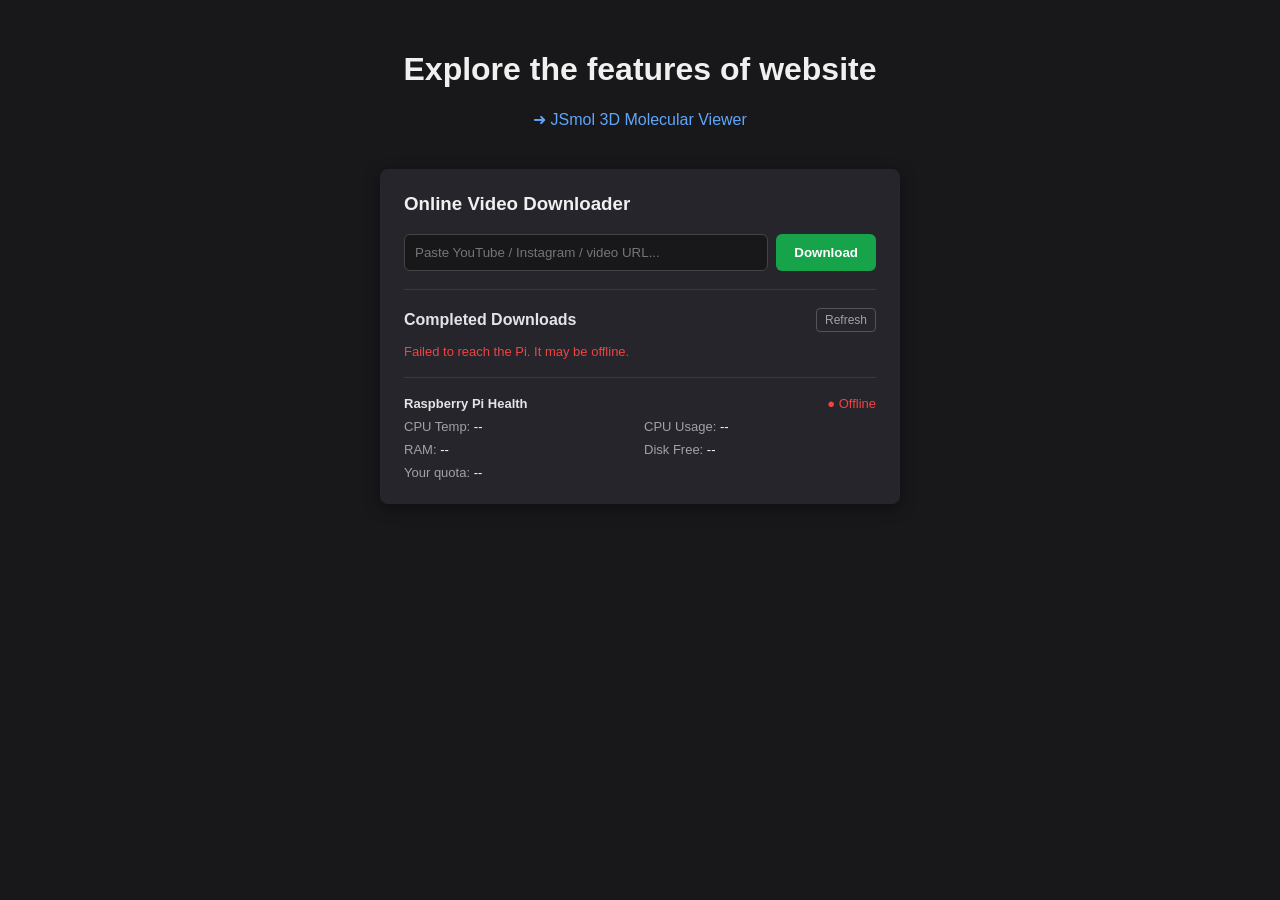
<file: index.html>
<!DOCTYPE html>
<html lang="en">
<head>
    <meta charset="UTF-8">
    <meta name="viewport" content="width=device-width, initial-scale=1.0">
    <link rel="icon" href="data:image/svg+xml,<svg xmlns=%22http://www.w3.org/2000/svg%22 viewBox=%220 0 100 100%22><text y=%22.9em%22 font-size=%2290%22>⚡</text></svg>">
    <link rel="stylesheet" href="style.css">
    <title>Welcome to 123Haiku's Website</title>
</head>
<body>
    <h1>Explore the features of website</h1>
    <a href="jsmol.html" style="color: #60a5fa; text-decoration: none;">➜ JSmol 3D Molecular Viewer</a><br>

    <!-- Video Downloader Section -->
    <div style="margin-top: 40px; padding: 24px; background: #25252b; border-radius: 8px; display: inline-block; box-shadow: 0 4px 16px rgba(0,0,0,0.4); max-width: 520px; width: 100%; text-align: left; box-sizing: border-box;">
        <h3 style="margin-top: 0; color: #f0f0f0;">Online Video Downloader</h3>

        <div style="display: flex; gap: 8px;">
            <input type="text" id="video-url-input" placeholder="Paste YouTube / Instagram / video URL..."
                style="flex: 1; padding: 10px; border-radius: 6px; border: 1px solid #444; background: #18181b; color: #fff; outline: none;" />
            <button id="dl-btn" onclick="triggerDownload()"
                style="padding: 10px 18px; font-weight: bold; border: none; border-radius: 6px; background: #16a34a; color: white; cursor: pointer;">
                Download
            </button>
        </div>

        <div id="progress-container" style="display: none; margin-top: 14px;">
            <div style="display: flex; justify-content: space-between; font-size: 13px; color: #a1a1aa; margin-bottom: 4px;">
                <span id="progress-text">Downloading: 0%</span>
                <span id="progress-meta">Speed: -- | ETA: --</span>
            </div>
            <div style="width: 100%; height: 8px; background: #33333d; border-radius: 4px; overflow: hidden;">
                <div id="progress-bar" style="width: 0%; height: 100%; background: #22c55e; transition: width 0.3s ease;"></div>
            </div>
        </div>
        <p id="dl-status" style="margin-top: 10px; font-size: 14px; color: #a1a1aa;"></p>

        <hr style="border: 0; border-top: 1px solid #383842; margin: 18px 0;" />

        <div style="display: flex; justify-content: space-between; align-items: center;">
            <h4 style="margin: 0; color: #e4e4e7;">Completed Downloads</h4>
            <button onclick="fetchCompletedVideos()"
                style="background: none; border: 1px solid #555; color: #a1a1aa; border-radius: 4px; padding: 4px 8px; cursor: pointer; font-size: 12px;">Refresh</button>
        </div>

        <p id="list-hint" style="margin: 8px 0 0; font-size: 12px; color: #71717a;"></p>
        <ul id="video-list" style="list-style: none; padding: 0; margin-top: 12px; max-height: 220px; overflow-y: auto;">
            <li style="color: #71717a; font-size: 13px;">Loading completed files...</li>
        </ul>

        <!-- Raspberry Pi Stats Panel -->
        <hr style="border: 0; border-top: 1px solid #383842; margin: 18px 0;" />
        <div style="font-size: 13px; color: #a1a1aa;">
            <div style="display: flex; justify-content: space-between; align-items: center; margin-bottom: 8px;">
                <strong style="color: #e4e4e7;">Raspberry Pi Health</strong>
                <span id="pi-online-status" style="color: #ef4444;">● Offline</span>
            </div>
            <div style="display: grid; grid-template-columns: 1fr 1fr; gap: 8px;">
                <div>CPU Temp: <span id="stat-temp" style="color: #fff;">--</span></div>
                <div>CPU Usage: <span id="stat-cpu" style="color: #fff;">--</span></div>
                <div>RAM: <span id="stat-ram" style="color: #fff;">--</span></div>
                <div>Disk Free: <span id="stat-disk" style="color: #fff;">--</span></div>
                <div>Your quota: <span id="stat-quota" style="color: #fff;">--</span></div>
            </div>
        </div>
    </div>

    <script>
        const API_BASE = "https://api.ngc6543.tech";

        // Public site: there is no key anywhere in this page.
        // All gating lives on the Pi: per-IP token bucket, per-IP daily
        // download quota, global concurrency cap, disk watermark.
        // The browser only does two things: reject URLs that are obviously
        // not video sites (fewer pointless requests reach the server), and
        // translate 429/503 into one readable sentence.
        const ALLOWED_HOSTS = [
            "youtube.com", "youtu.be",
            "instagram.com",
            "tiktok.com",
            "facebook.com", "fb.watch",
            "x.com", "twitter.com",
            "vimeo.com", "dailymotion.com", "twitch.tv",
            "reddit.com", "soundcloud.com", "bilibili.com",
        ];

        // Same rule as the server, applied earlier to catch typos and pastes.
        function isAllowedHost(rawUrl) {
            let u;
            try { u = new URL(rawUrl); } catch { return false; }
            if (u.protocol !== "http:" && u.protocol !== "https:") return false;
            // Refuse bare IP literals: 127.0.0.1 / 192.168.x / 169.254.x
            if (/^\d{1,3}(\.\d{1,3}){3}$/.test(u.hostname)) return false;
            if (u.hostname.startsWith("[") || u.hostname.includes(":")) return false;
            const h = u.hostname.toLowerCase().replace(/\.$/, "");
            return ALLOWED_HOSTS.some(s => h === s || h.endsWith("." + s));
        }

        // One human sentence for every non-2xx path.
        function explainStatus(res, data) {
            if (res.status === 429) {
                const ra = res.headers.get("Retry-After");
                return "Busy right now - " + (data && data.detail ? data.detail : "try again in a bit")
                     + (ra ? ` (retry in ${ra}s)` : "");
            }
            if (res.status === 503) return (data && data.detail) || "Server is out of space, try later.";
            if (res.status === 401) return "This endpoint is locked. The public site should never need a key.";
            if (res.status === 400) return (data && data.detail) ? String(data.detail) : "Request rejected.";
            return (data && (data.detail || data.message)) || ("HTTP " + res.status);
        }

        function createVideoListItem(v) {
            const li = document.createElement("li");
            li.style.cssText = "display: flex; justify-content: space-between; align-items: center; padding: 8px 0; border-bottom: 1px solid #33333d;";

            const infoDiv = document.createElement("div");
            infoDiv.style.cssText = "overflow: hidden; text-overflow: ellipsis; white-space: nowrap; max-width: 300px;";
            infoDiv.title = v.filename;

            const nameSpan = document.createElement("span");
            nameSpan.style.cssText = "color: #e4e4e7; font-size: 14px;";
            nameSpan.textContent = v.filename;

            const sizeSpan = document.createElement("span");
            sizeSpan.style.cssText = "color: #71717a; font-size: 12px;";
            const age = (typeof v.age_min === "number")
                ? (v.age_min < 60 ? `${v.age_min} min ago` : `${Math.round(v.age_min / 60)} h ago`)
                : "";
            sizeSpan.textContent = `${v.size_mb} MB${age ? " - " + age : ""} - auto-deletes`;

            infoDiv.appendChild(nameSpan);
            infoDiv.appendChild(document.createElement("br"));
            infoDiv.appendChild(sizeSpan);

            const saveBtn = document.createElement("button");
            saveBtn.textContent = "Save";
            saveBtn.style.cssText = "background: #2563eb; color: #fff; padding: 6px 12px; border-radius: 4px; border: none; font-size: 12px; font-weight: bold; cursor: pointer;";
            // Top-level navigation: the browser handles Content-Disposition
            // itself, so no fetch, no CORS, no redirect that fetch could eat.
            saveBtn.addEventListener("click", () => {
                window.location.href = v.download_url.startsWith("http")
                    ? v.download_url
                    : API_BASE + v.download_url;
            });

            li.appendChild(infoDiv);
            li.appendChild(saveBtn);
            return li;
        }

        async function fetchCompletedVideos() {
            const listEl = document.getElementById("video-list");
            const hintEl = document.getElementById("list-hint");
            try {
                const res = await fetch(`${API_BASE}/api/videos?t=${Date.now()}`, { cache: "no-store" });

                if (!res.ok) {
                    listEl.innerHTML = `<li style="color: #ef4444; font-size: 13px;">${explainStatus(res, {})}</li>`;
                    return;
                }

                const data = await res.json();
                listEl.innerHTML = "";

                if (hintEl && typeof data.ttl_hours === "number") {
                    hintEl.textContent = `Files are removed automatically after ${data.ttl_hours} h.`;
                }

                if (!data.videos || data.videos.length === 0) {
                    listEl.innerHTML = `<li style="color: #71717a; font-size: 13px;">No files on the Pi right now. Paste a link above.</li>`;
                    return;
                }

                data.videos.forEach(v => listEl.appendChild(createVideoListItem(v)));
            } catch (err) {
                listEl.innerHTML = `<li style="color: #ef4444; font-size: 13px;">Failed to reach the Pi. It may be offline.</li>`;
            }
        }

        async function pollProgress(taskId) {
            const container = document.getElementById("progress-container");
            const bar = document.getElementById("progress-bar");
            const text = document.getElementById("progress-text");
            const meta = document.getElementById("progress-meta");
            const status = document.getElementById("dl-status");

            container.style.display = "block";
            let misses = 0;

            const interval = setInterval(async () => {
                try {
                    const res = await fetch(`${API_BASE}/api/progress/${taskId}`, { cache: "no-store" });

                    if (res.status === 429) {
                        // Read limiter: back off to one poll every 3s, no abort.
                        meta.innerText = "throttled, slowing down...";
                        return;
                    }
                    if (!res.ok) {
                        if (++misses > 20) {
                            clearInterval(interval);
                            status.innerText = "Lost track of this task. Check the list below.";
                            status.style.color = "#f87171";
                        }
                        return;
                    }
                    misses = 0;

                    const data = await res.json();

                    if (data.status === "downloading") {
                        bar.style.width = `${data.percent}%`;
                        text.innerText = `Downloading: ${data.percent}%`;
                        meta.innerText = `${data.speed} | ETA: ${data.eta}`;
                    } else if (data.status === "processing") {
                        bar.style.width = "100%";
                        text.innerText = "Processing and muxing audio/video...";
                        meta.innerText = "Almost done";
                    } else if (data.status === "completed") {
                        clearInterval(interval);
                        bar.style.width = "100%";
                        text.innerText = "Finished!";
                        meta.innerText = "";
                        status.innerText = "Ready - click Save on it below.";
                        status.style.color = "#4ade80";
                        fetchCompletedVideos();
                    } else if (data.status === "error") {
                        clearInterval(interval);
                        status.innerText = "Download failed: " + (data.error || "unknown reason");
                        status.style.color = "#ef4444";
                    }
                } catch (e) {
                    if (++misses > 20) clearInterval(interval);
                }
            }, 1000);
        }

        async function triggerDownload() {
            const input = document.getElementById("video-url-input");
            const status = document.getElementById("dl-status");
            const btn = document.getElementById("dl-btn");
            const url = input.value.trim();

            if (!url) {
                status.innerText = "Please paste a video URL first.";
                status.style.color = "#f87171";
                return;
            }

            if (!isAllowedHost(url)) {
                status.innerText = "Supported: YouTube / Instagram / TikTok / Facebook / X / Vimeo / Reddit / SoundCloud / Bilibili.";
                status.style.color = "#f87171";
                return;
            }

            btn.disabled = true;
            btn.style.opacity = "0.6";
            status.innerText = "Submitting...";
            status.style.color = "#a1a1aa";

            try {
                const res = await fetch(`${API_BASE}/api/download`, {
                    method: "POST",
                    headers: { "Content-Type": "application/json" },
                    body: JSON.stringify({ url: url })
                });

                const data = await res.json().catch(() => ({}));
                if (res.ok && data.status === "already downloaded" && data.download_url) {
                    // The file is already on the Pi; skip the download entirely.
                    input.value = "";
                    status.innerText = "That video is already on the Pi - click Save below.";
                    status.style.color = "#4ade80";
                    fetchCompletedVideos();
                    return;
                }
                if (res.ok && data.task_id) {
                    input.value = "";
                    if (typeof data.quota_left === "number") {
                        status.innerText = `Queued. You have ${data.quota_left} download(s) left today.`;
                        status.style.color = "#a1a1aa";
                    }
                    pollProgress(data.task_id);
                } else {
                    status.innerText = explainStatus(res, data);
                    status.style.color = "#f87171";
                }
            } catch (err) {
                status.innerText = "Connection failed. Ensure the Pi is online.";
                status.style.color = "#f87171";
            } finally {
                btn.disabled = false;
                btn.style.opacity = "1";
            }
        }

        async function fetchPiStats() {
            const statusEl = document.getElementById("pi-online-status");
            const tempEl = document.getElementById("stat-temp");
            const cpuEl = document.getElementById("stat-cpu");
            const ramEl = document.getElementById("stat-ram");
            const diskEl = document.getElementById("stat-disk");
            const quotaEl = document.getElementById("stat-quota");

            try {
                const res = await fetch(`${API_BASE}/api/stats`, { cache: "no-store" });
                if (!res.ok) throw new Error("stats rejected");

                const data = await res.json();
                statusEl.innerText = "● Online";
                statusEl.style.color = "#22c55e";

                tempEl.innerText = data.cpu_temp_c ? `${data.cpu_temp_c}°C` : "N/A";
                cpuEl.innerText = `${data.cpu_usage_pct ?? "--"}%`;
                ramEl.innerText = `${data.ram_used_mb}MB / ${data.ram_total_mb}MB (${data.ram_pct}%)`;
                diskEl.innerText = `${data.disk_free_gb}GB free / ${data.disk_total_gb}GB`;

                if (quotaEl && data.your_quota) {
                    quotaEl.innerText =
                        `${data.your_quota.downloads_left_today} / ${data.your_quota.downloads_per_day} left today`;
                }
            } catch (err) {
                statusEl.innerText = "● Offline";
                statusEl.style.color = "#ef4444";
            }
        }

        // Initialize UI
        fetchCompletedVideos();
        fetchPiStats();
        setInterval(fetchPiStats, 10000);
        setInterval(fetchCompletedVideos, 30000);
    </script>
</body>
</html>
</file>
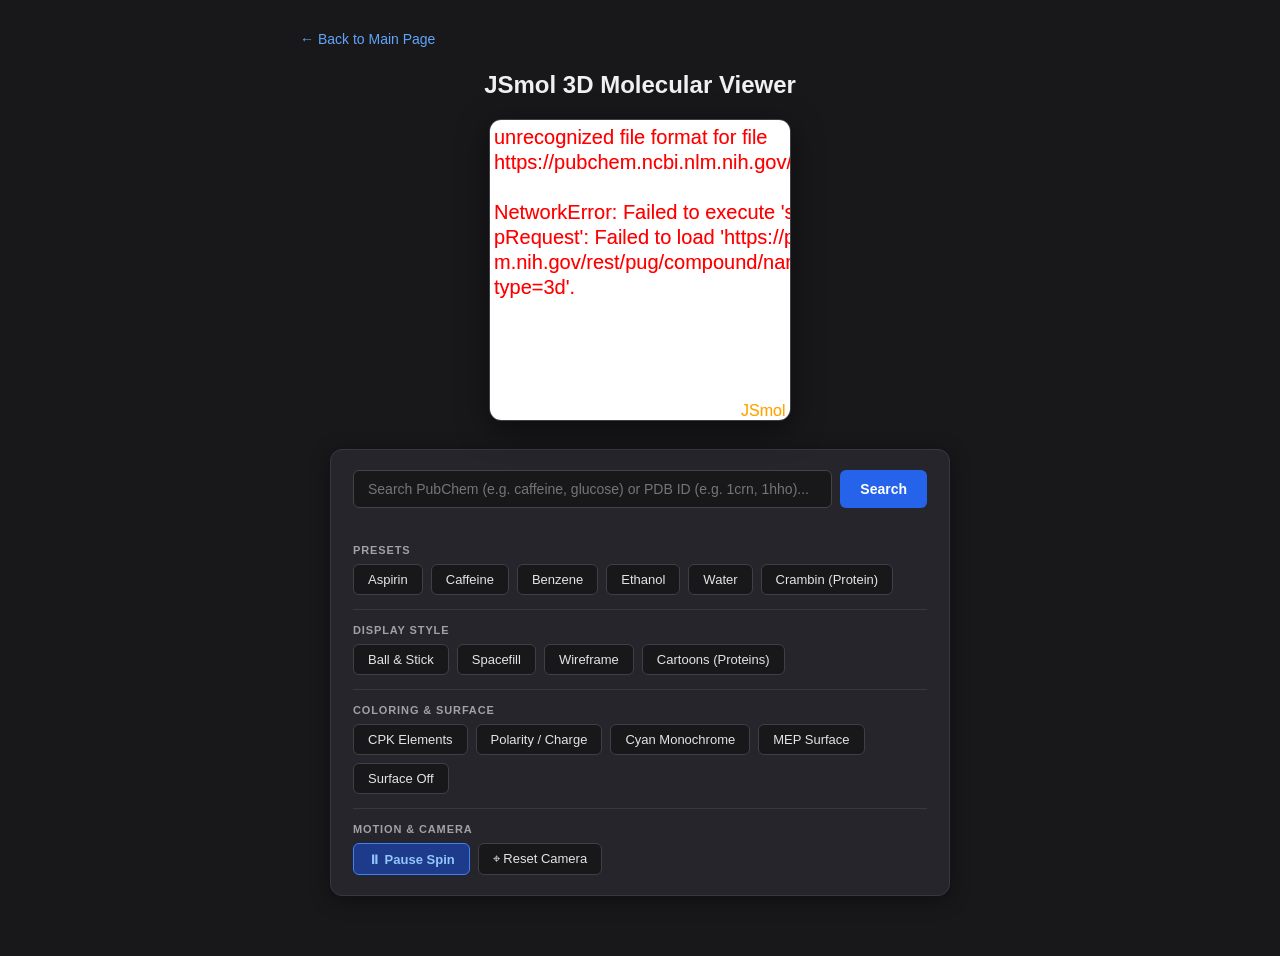
<file: jsmol.html>
<!DOCTYPE html>
<html lang="en">

<head>
    <meta charset="utf-8">
    <meta name="viewport" content="width=device-width, initial-scale=1.0">
    <title>JSmol 3D Molecular Viewer</title>
    <link rel="stylesheet" href="style.css">
    <script type="text/javascript" src="JSmol.min.js"></script>
</head>

<body>

    <div style="max-width: 680px; margin: 0 auto; padding: 0 16px; text-align: left;">
        <a href="index.html" class="back-link">← Back to Main Page</a>
    </div>

    <h2 style="margin: 16px 0 20px; color: #f0f0f0;">JSmol 3D Molecular Viewer</h2>

    <div id="viewer-container">
        <script type="text/javascript">
            var Info = {
                serverURL: "https://chemapps.stolaf.edu/jmol/jsmol/php/jsmol.php",
                use: "HTML5",
                j2sPath: "j2s",
                disableInitialConsole: true,
                script: "set loadFormat 'https://files.rcsb.org/download/%FILE.pdb'; load :water; spin on; set antialiasDisplay true;"
            };

            var myJmol = Jmol.getApplet("myJmol", Info);
            var isSpinning = true;

            async function loadMolecule() {
                var query = document.getElementById("compound-input").value.trim();
                var statusEl = document.getElementById("status-msg");
                if (!query) return;

                // If user typed a 4-character PDB code (e.g., 1CRN, 1HHO)
                if (/^[0-9][a-zA-Z0-9]{3}$/i.test(query)) {
                    var pdbCode = query.toUpperCase();
                    statusEl.innerText = `Fetching PDB entry "${pdbCode}" from RCSB...`;
                    statusEl.style.color = "#93c5fd";
                    var directPdb = `https://files.rcsb.org/download/${pdbCode}.pdb`;
                    try {
                        var checkRes = await fetch(directPdb, { method: "HEAD" });
                        if (checkRes.ok) {
                            Jmol.script(myJmol, `load ${directPdb}; select all; cartoon only; color structure; spin on; set antialiasDisplay true;`);
                            isSpinning = true;
                            updateSpinButton();
                            statusEl.innerText = `Loaded PDB protein: ${pdbCode}`;
                            statusEl.style.color = "#4ade80";
                            return;
                        }
                    } catch (e) {
                        // Fall back to PubChem search
                    }
                }

                statusEl.innerText = `Searching PubChem for "${query}"...`;
                statusEl.style.color = "#93c5fd";

                const checkUrl = `https://pubchem.ncbi.nlm.nih.gov/rest/pug/compound/name/${encodeURIComponent(query)}/cids/JSON`;

                try {
                    const res = await fetch(checkUrl);
                    if (!res.ok) {
                        statusEl.innerText = `Compound "${query}" was not found in PubChem.`;
                        statusEl.style.color = "#f87171";
                        return;
                    }

                    const data = await res.json();
                    const cid = data.IdentifierList?.CID?.[0];

                    if (!cid) {
                        statusEl.innerText = `No valid structure found for "${query}".`;
                        statusEl.style.color = "#f87171";
                        return;
                    }

                    const jmolScript = `load :${cid}; select all; wireframe 0.15; spacefill 23%; color cpk; spin on; set antialiasDisplay true;`;
                    Jmol.script(myJmol, jmolScript);
                    isSpinning = true;
                    updateSpinButton();

                    statusEl.innerText = `Loaded: ${query} (CID: ${cid})`;
                    statusEl.style.color = "#4ade80";
                } catch (err) {
                    statusEl.innerText = "Lookup failed. Check internet connection.";
                    statusEl.style.color = "#f87171";
                }
            }

            function loadPreset(name, script) {
                var statusEl = document.getElementById("status-msg");
                statusEl.innerText = `Loaded preset: ${name}`;
                statusEl.style.color = "#4ade80";
                Jmol.script(myJmol, script);
                isSpinning = true;
                updateSpinButton();
            }

            function toggleSpin() {
                isSpinning = !isSpinning;
                Jmol.script(myJmol, isSpinning ? "spin on;" : "spin off;");
                updateSpinButton();
            }

            function updateSpinButton() {
                var btn = document.getElementById("spin-btn");
                if (btn) {
                    if (isSpinning) {
                        btn.innerHTML = "⏸ Pause Spin";
                        btn.classList.add("active");
                    } else {
                        btn.innerHTML = "▶ Resume Spin";
                        btn.classList.remove("active");
                    }
                }
            }
        </script>
    </div>

    <!-- Controls Panel Card -->
    <div class="control-card">
        <!-- Search Bar -->
        <div class="search-container">
            <input type="text" id="compound-input" class="search-input"
                placeholder="Search PubChem (e.g. caffeine, glucose) or PDB ID (e.g. 1crn, 1hho)..."
                onkeypress="if(event.key === 'Enter') loadMolecule();">
            <button class="search-btn" onclick="loadMolecule()">Search</button>
        </div>
        <p id="status-msg" class="status-text"></p>

        <!-- Presets -->
        <div class="section-title">Presets</div>
        <div class="btn-grid">
            <button class="ctrl-btn" onclick="loadPreset('Aspirin', 'load $aspirin; select all; wireframe 0.15; spacefill 23%; color cpk; spin on;')">Aspirin</button>
            <button class="ctrl-btn" onclick="loadPreset('Caffeine', 'load $caffeine; select all; wireframe 0.15; spacefill 23%; color cpk; spin on;')">Caffeine</button>
            <button class="ctrl-btn" onclick="loadPreset('Benzene', 'load $benzene; select all; wireframe 0.15; spacefill 23%; color cpk; spin on;')">Benzene</button>
            <button class="ctrl-btn" onclick="loadPreset('Ethanol', 'load $ethanol; select all; wireframe 0.15; spacefill 23%; color cpk; spin on;')">Ethanol</button>
            <button class="ctrl-btn" onclick="loadPreset('Water', 'load :water; select all; wireframe 0.15; spacefill 23%; color cpk; spin on;')">Water</button>
            <button class="ctrl-btn" onclick="loadPreset('Crambin (Protein)', 'load https://files.rcsb.org/download/1CRN.pdb; select all; cartoon only; color structure; spin on;')">Crambin (Protein)</button>
        </div>

        <hr class="divider">

        <!-- Structure Style -->
        <div class="section-title">Display Style</div>
        <div class="btn-grid">
            <button class="ctrl-btn" onclick="Jmol.script(myJmol, 'select all; cartoon off; wireframe 0.15; spacefill 23%;')">Ball &amp; Stick</button>
            <button class="ctrl-btn" onclick="Jmol.script(myJmol, 'select all; cartoon off; wireframe off; spacefill 100%;')">Spacefill</button>
            <button class="ctrl-btn" onclick="Jmol.script(myJmol, 'select all; cartoon off; spacefill off; wireframe 0.08;')">Wireframe</button>
            <button class="ctrl-btn" title="Only for proteins/PDB models" onclick="Jmol.script(myJmol, 'select all; wireframe off; spacefill off; cartoon only; color structure;')">Cartoons (Proteins)</button>
        </div>

        <hr class="divider">

        <!-- Coloring & Surfaces -->
        <div class="section-title">Coloring &amp; Surface</div>
        <div class="btn-grid">
            <button class="ctrl-btn" title="Standard element colors (Carbon gray, Oxygen red, Nitrogen blue)" onclick="Jmol.script(myJmol, 'select all; color cpk; color bonds cpk;')">CPK Elements</button>
            <button class="ctrl-btn" title="Color by partial charge / polarity (Red: negative, Blue: positive)" onclick="Jmol.script(myJmol, 'calculate partialcharge; select all; color partialcharge;')">Polarity / Charge</button>
            <button class="ctrl-btn" title="Clean monochrome representation" onclick="Jmol.script(myJmol, 'select all; color atoms cyan; color bonds gray;')">Cyan Monochrome</button>
            <button class="ctrl-btn" title="Molecular Electrostatic Potential surface" onclick="Jmol.script(myJmol, 'calculate partialcharge; isosurface vdw map mep; color isosurface translucent 0.4;')">MEP Surface</button>
            <button class="ctrl-btn" onclick="Jmol.script(myJmol, 'isosurface off;')">Surface Off</button>
        </div>

        <hr class="divider">

        <!-- Motion & Camera -->
        <div class="section-title">Motion &amp; Camera</div>
        <div class="btn-grid">
            <button id="spin-btn" class="ctrl-btn active" onclick="toggleSpin()">⏸ Pause Spin</button>
            <button class="ctrl-btn" onclick="Jmol.script(myJmol, 'reset; center;')">⌖ Reset Camera</button>
        </div>
    </div>

</body>

</html>
</file>
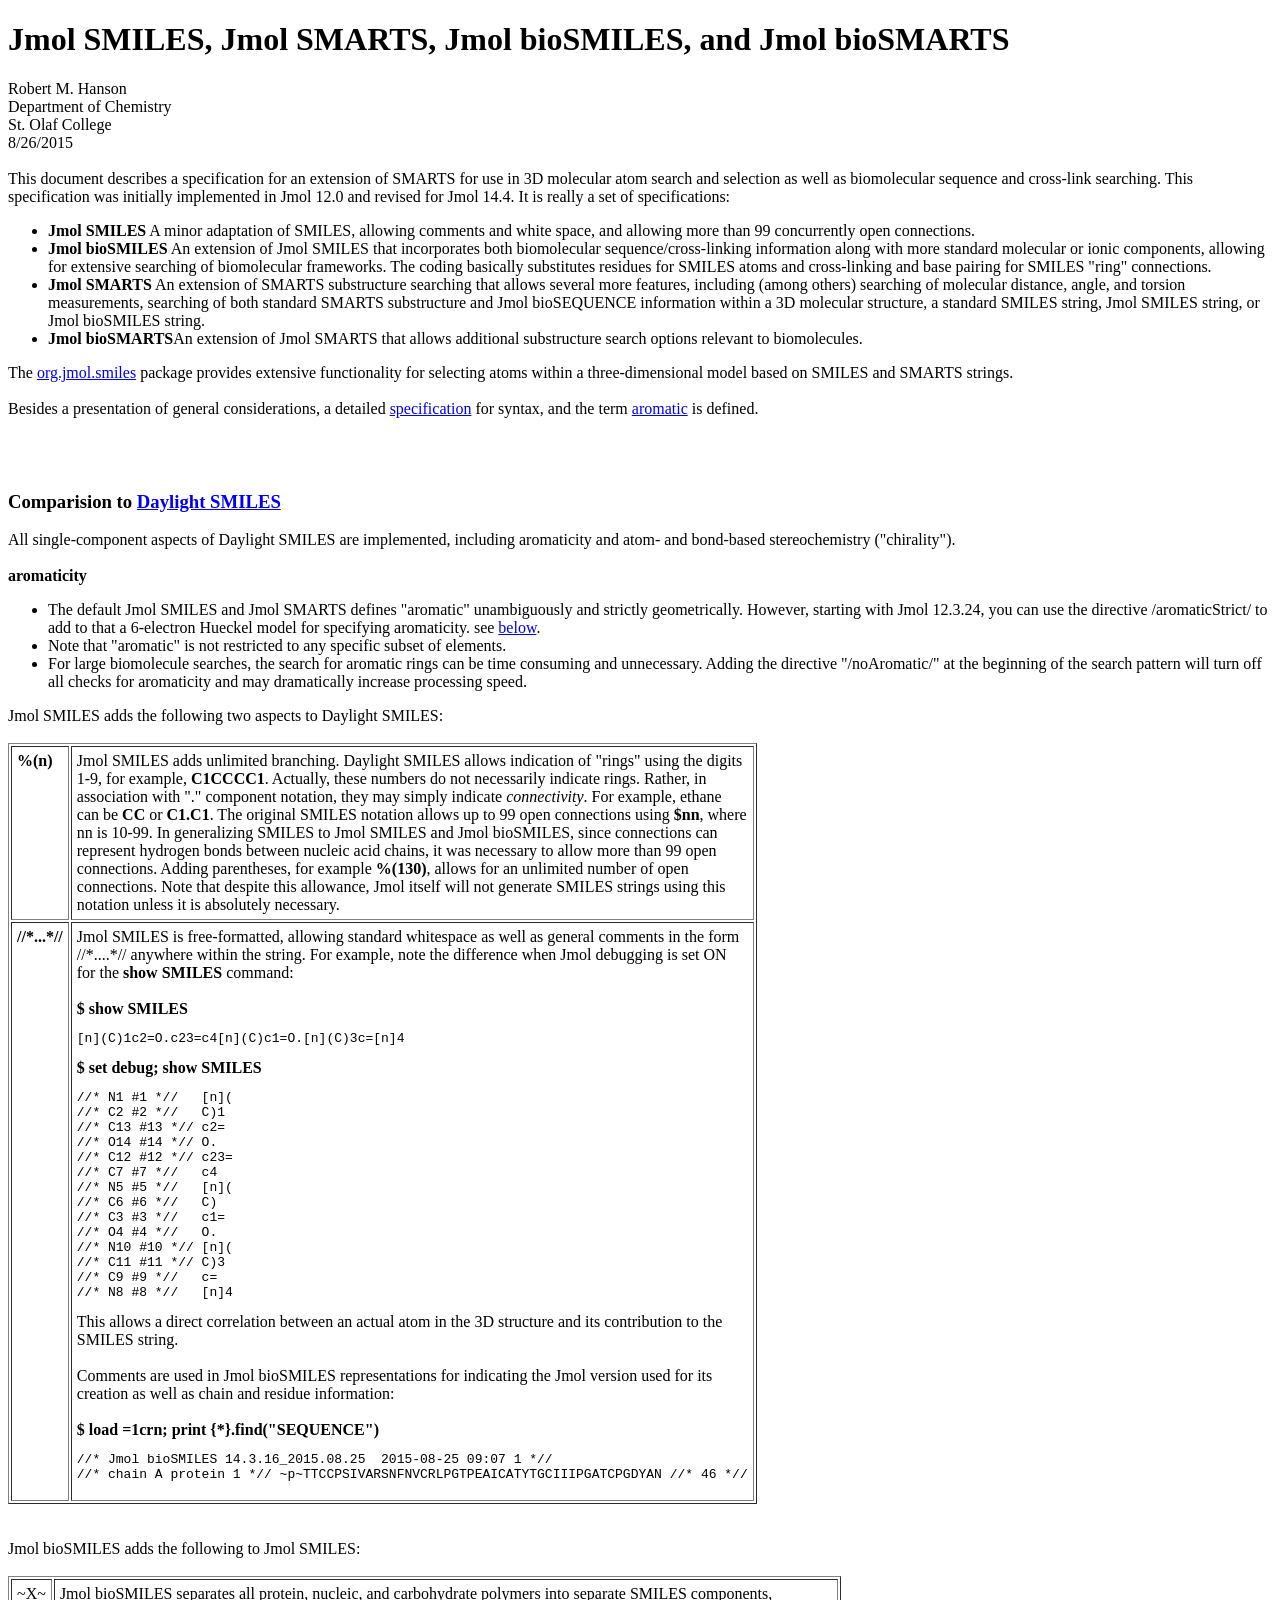
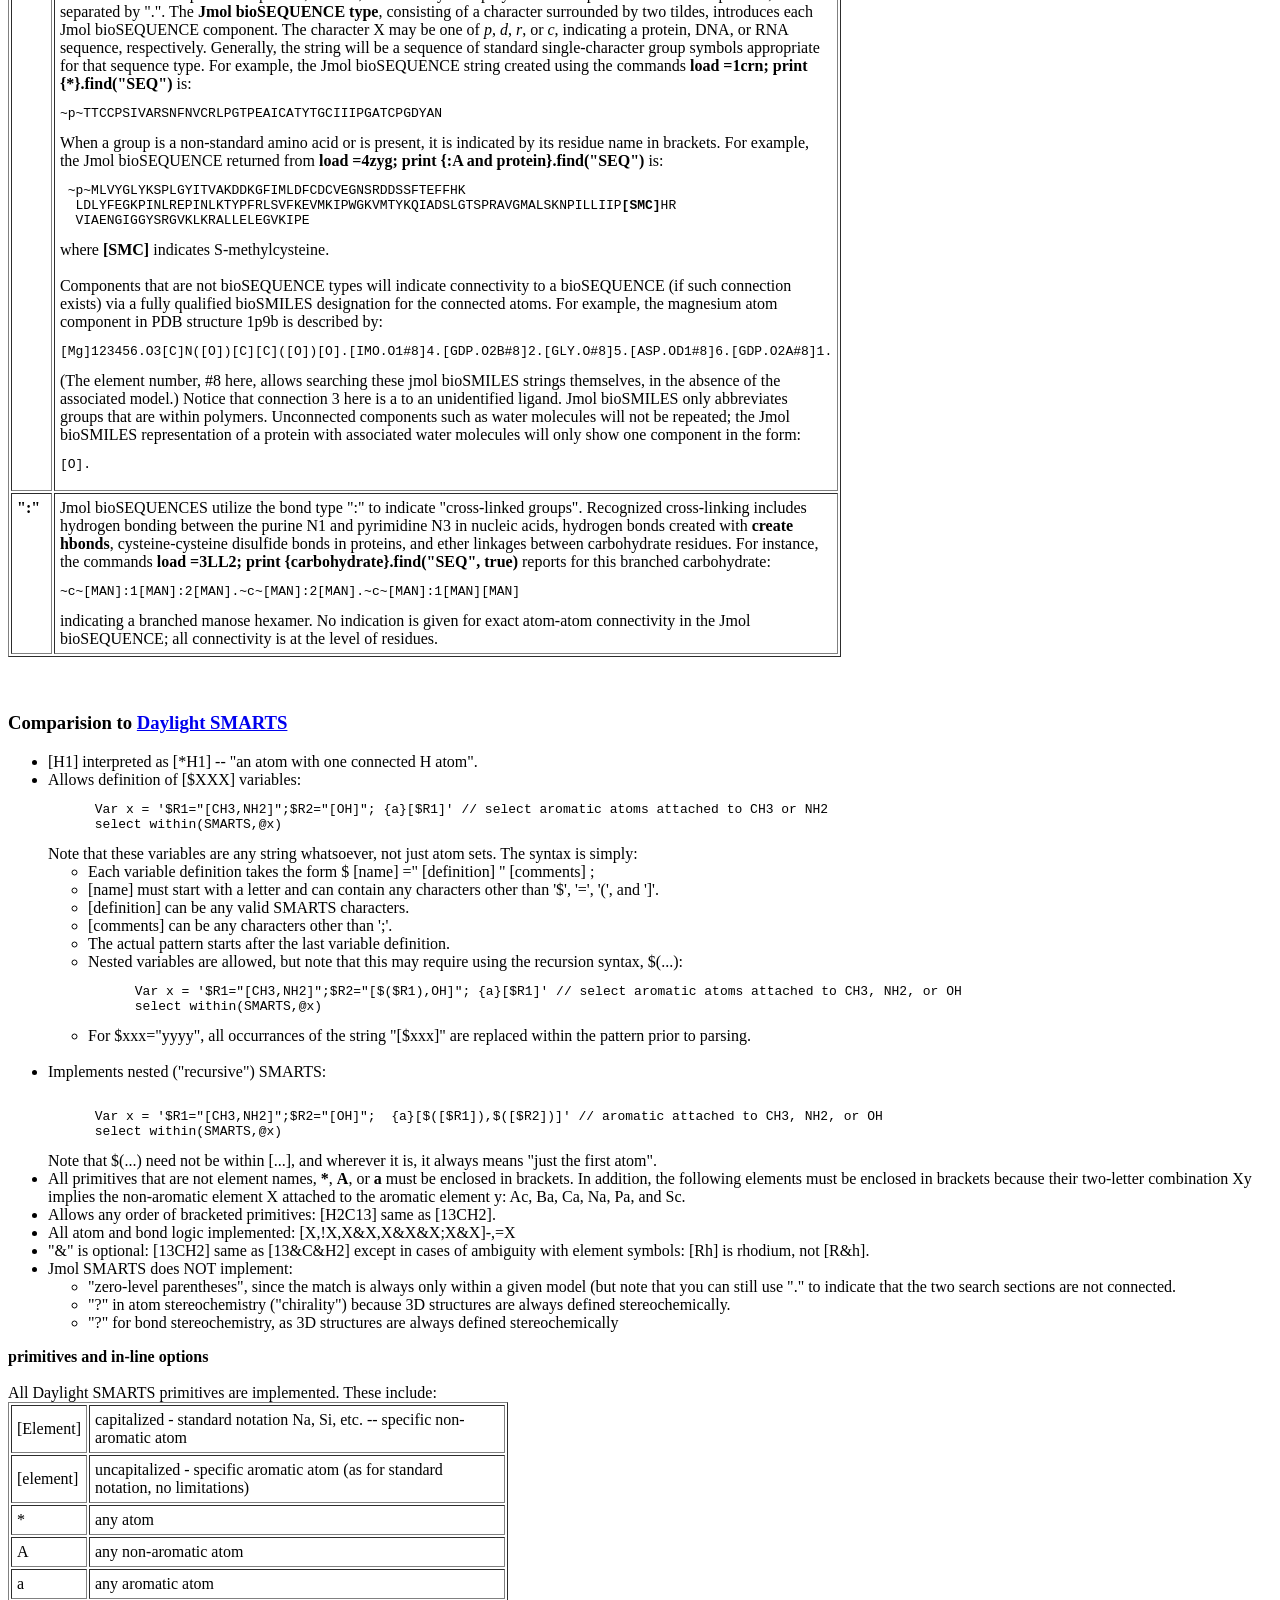
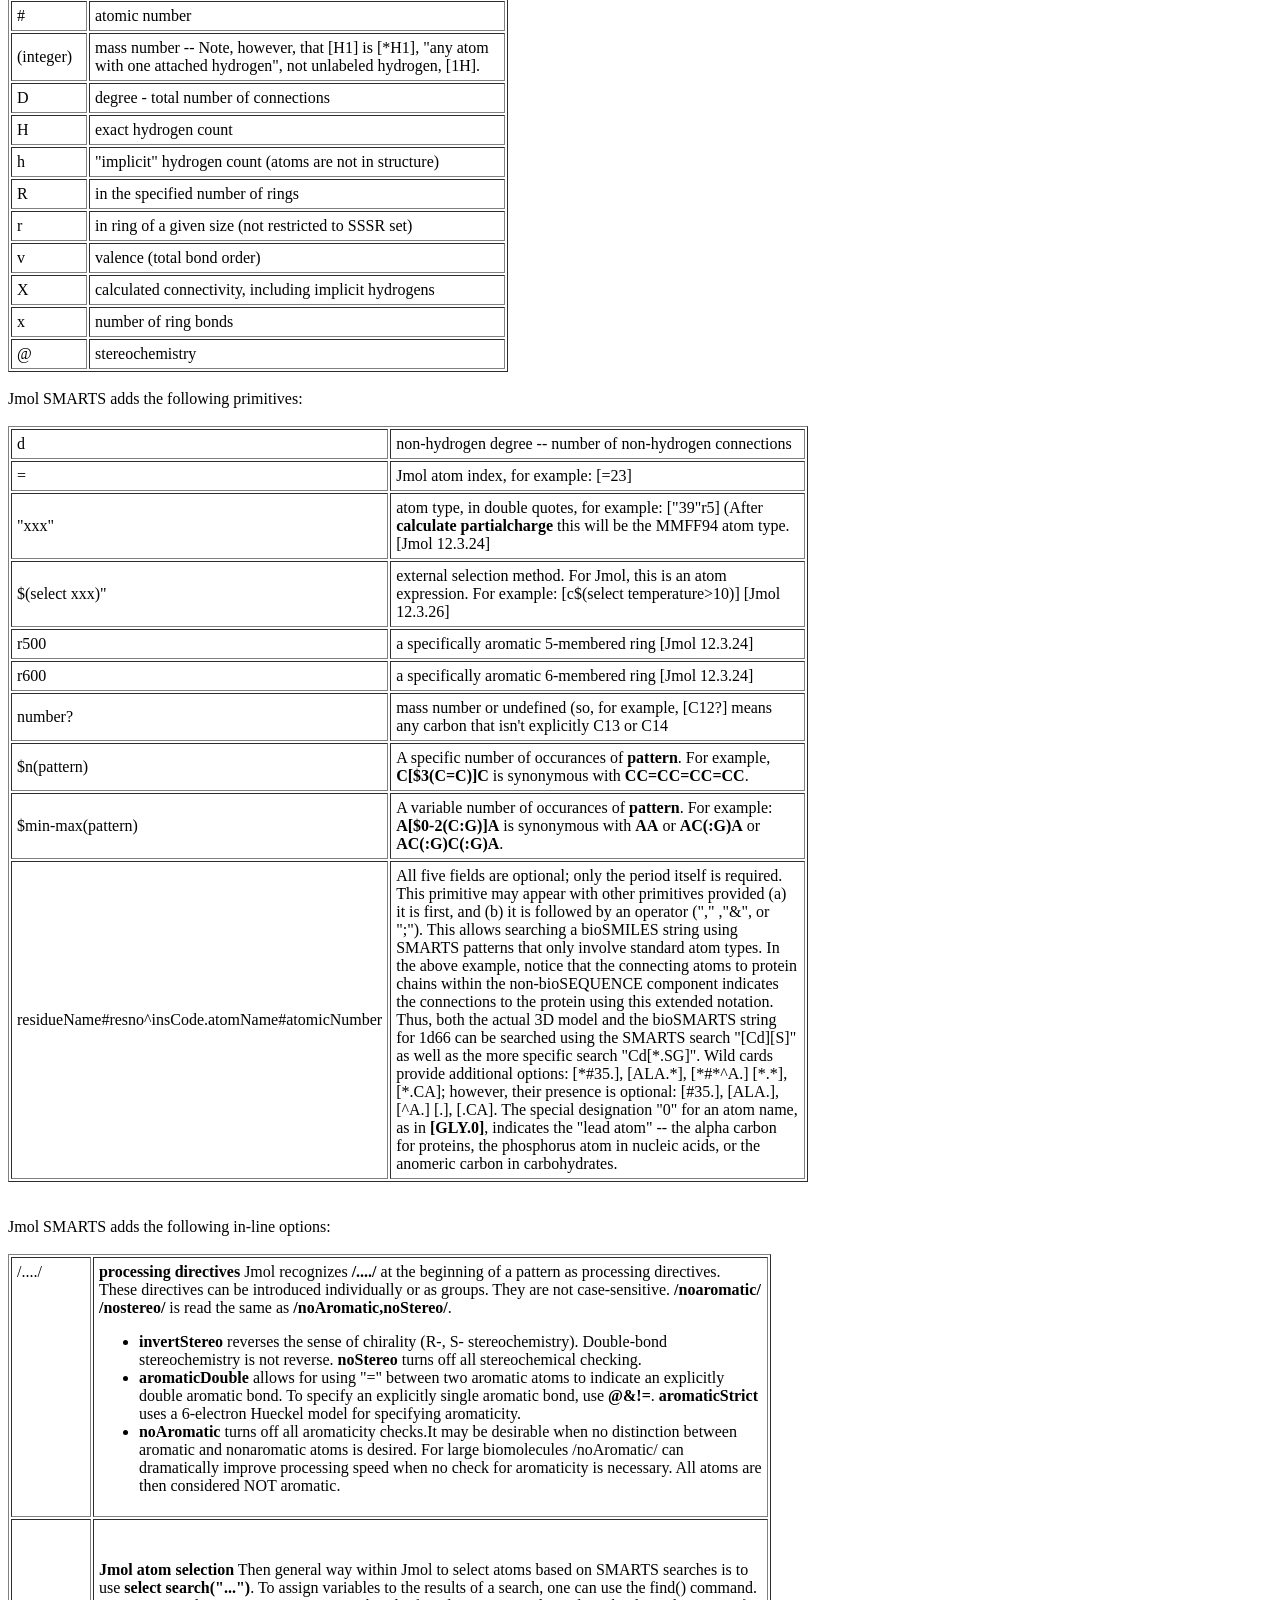
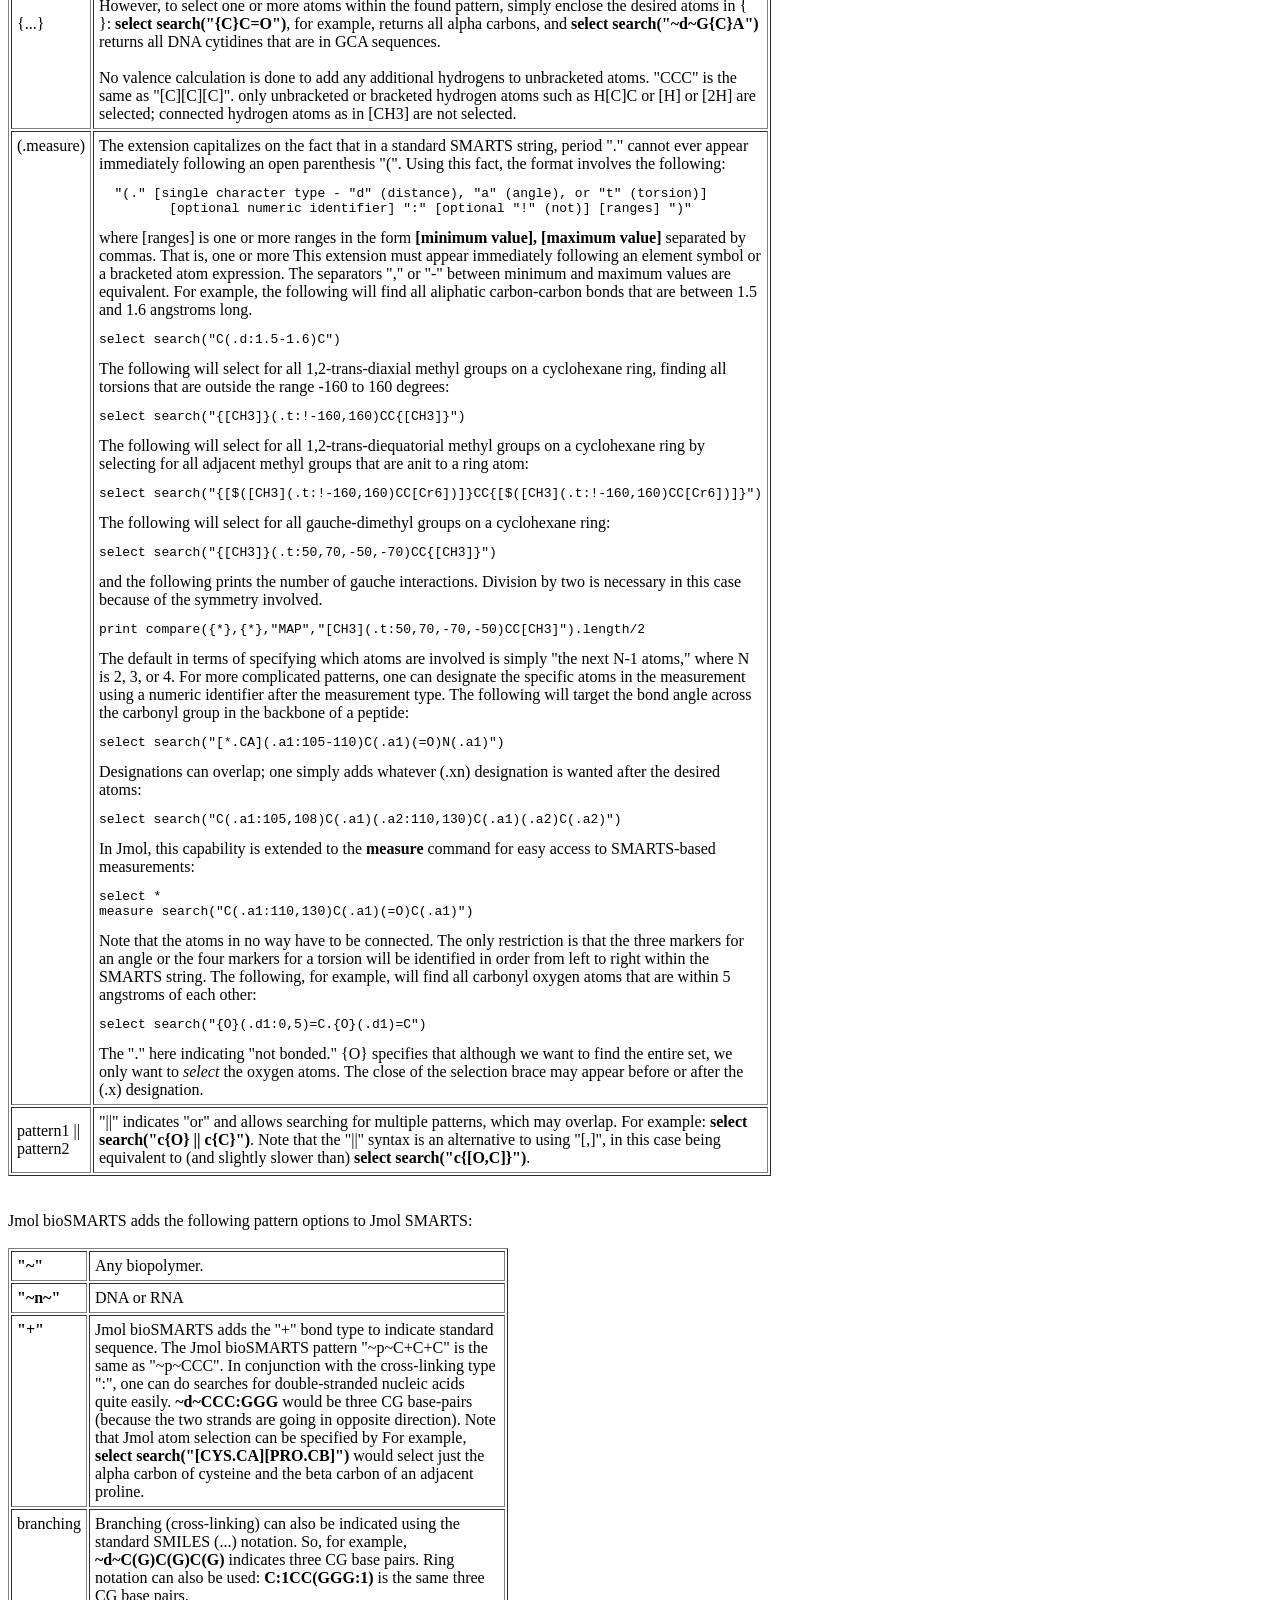
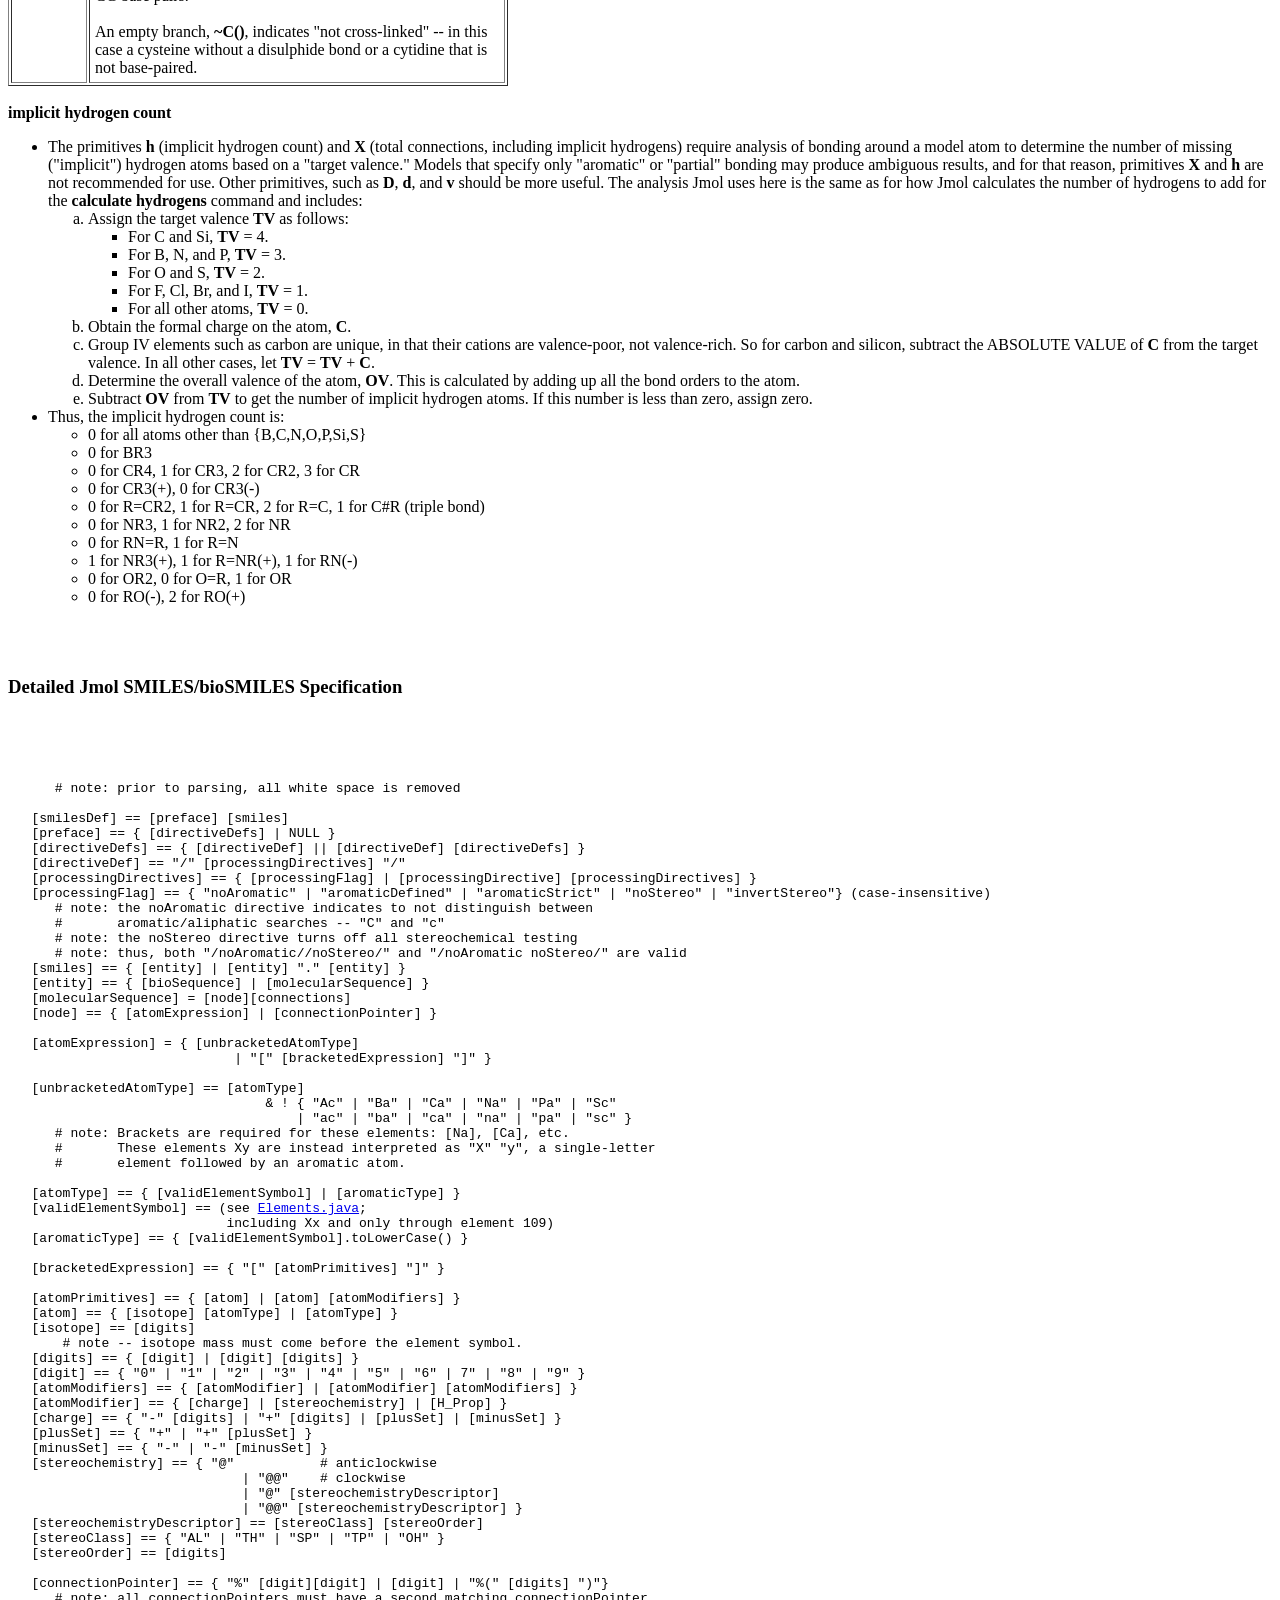
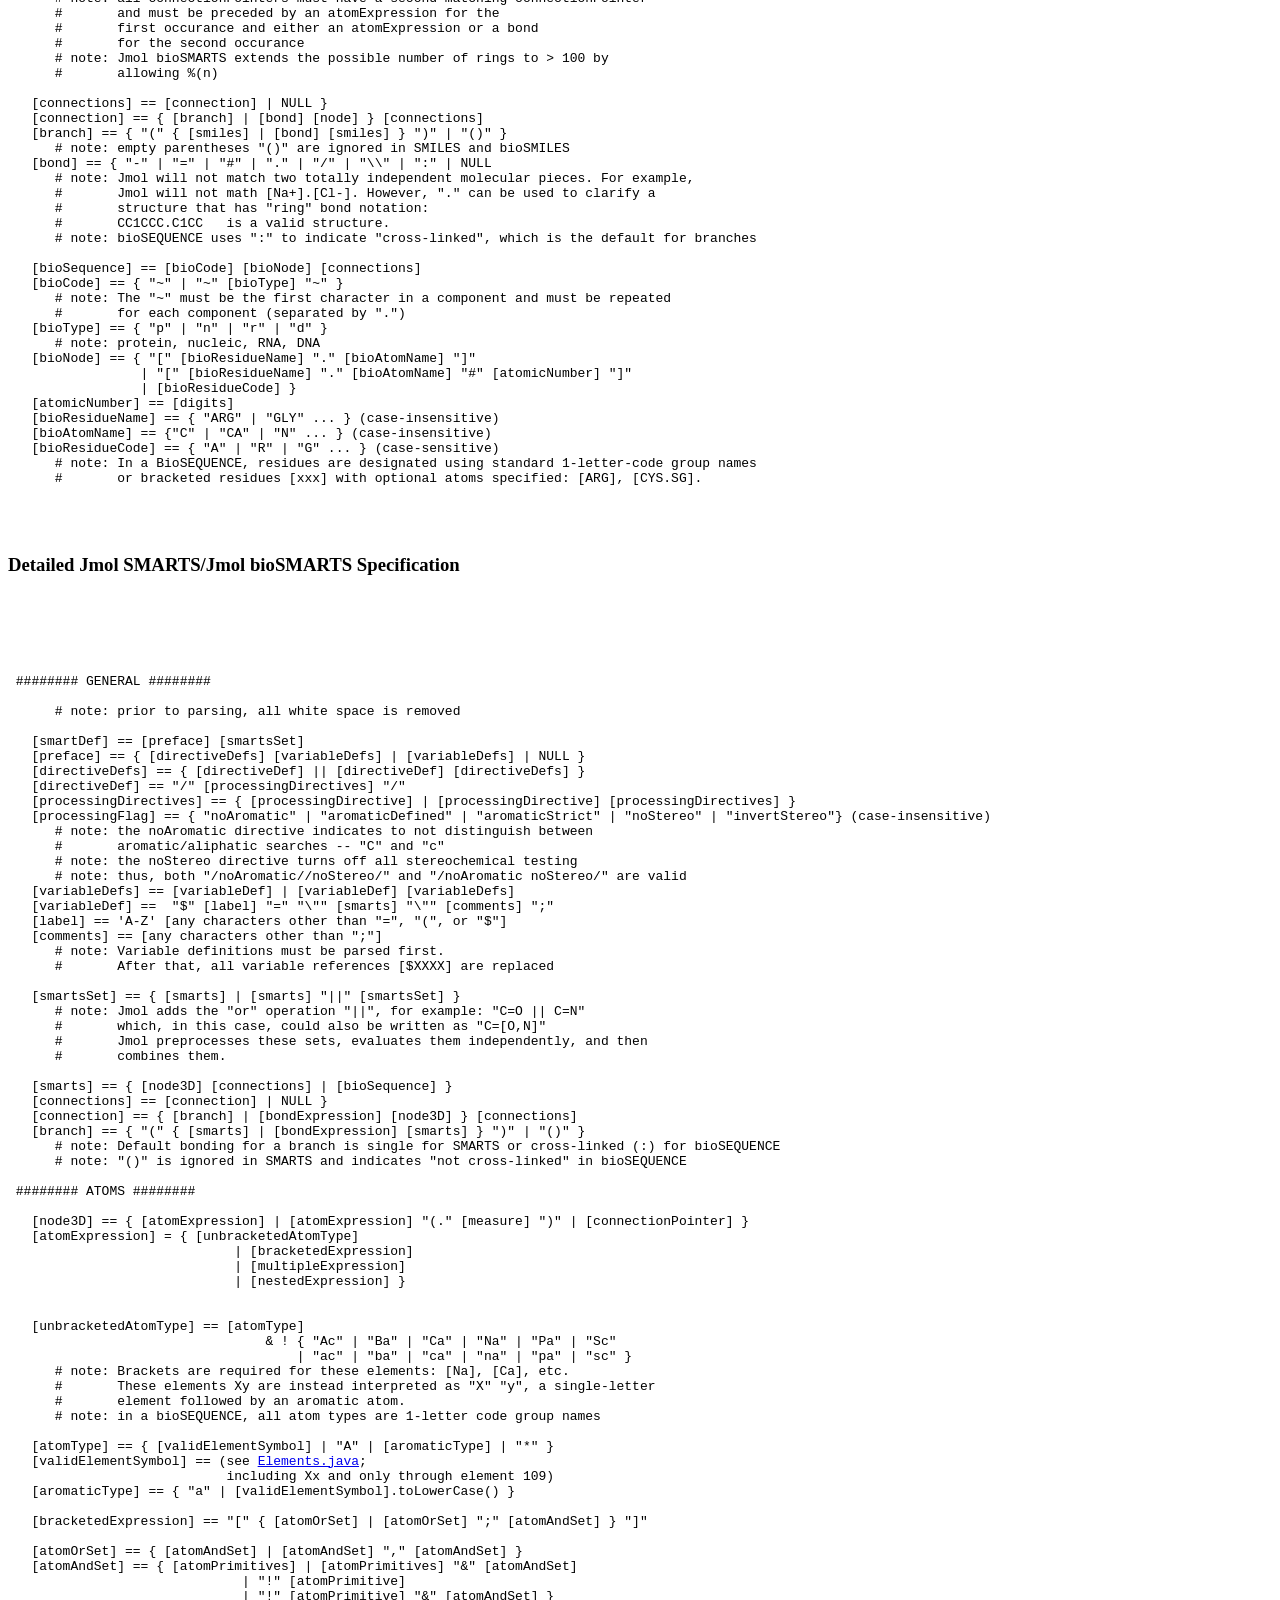
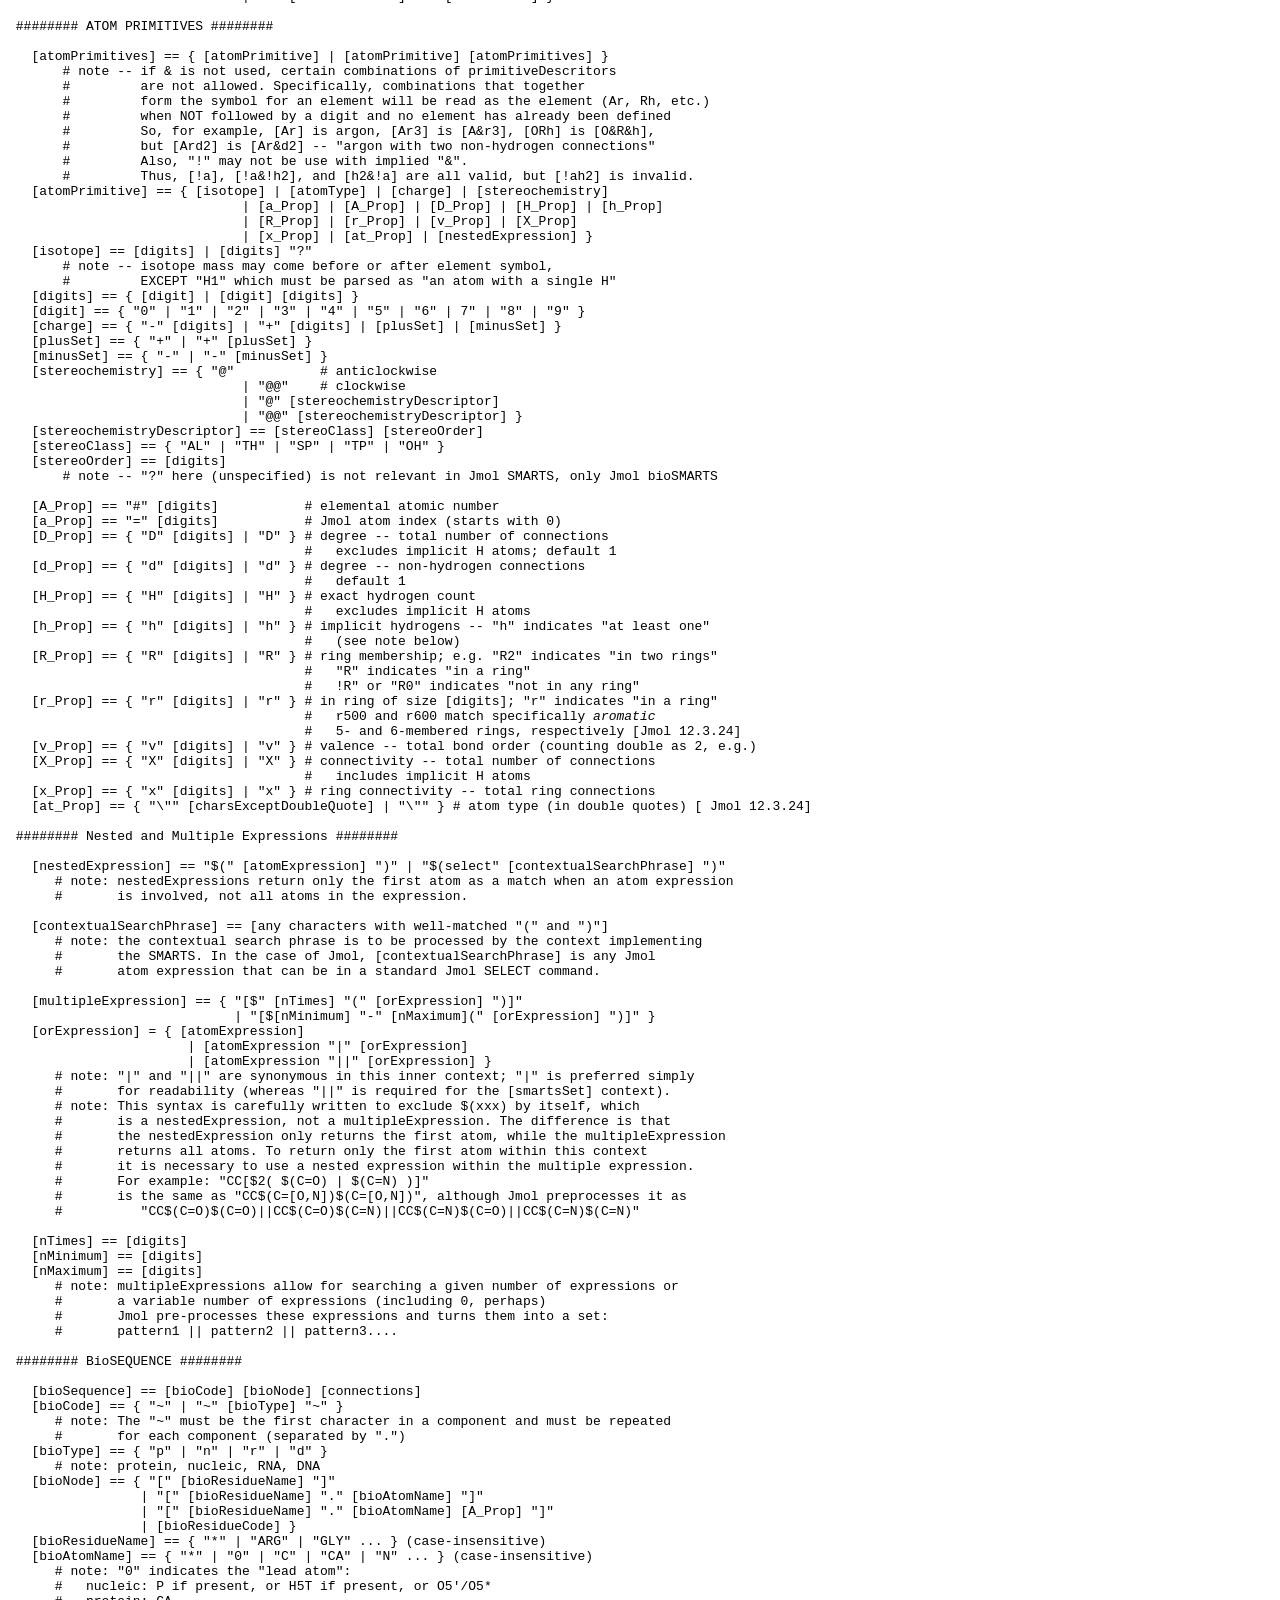
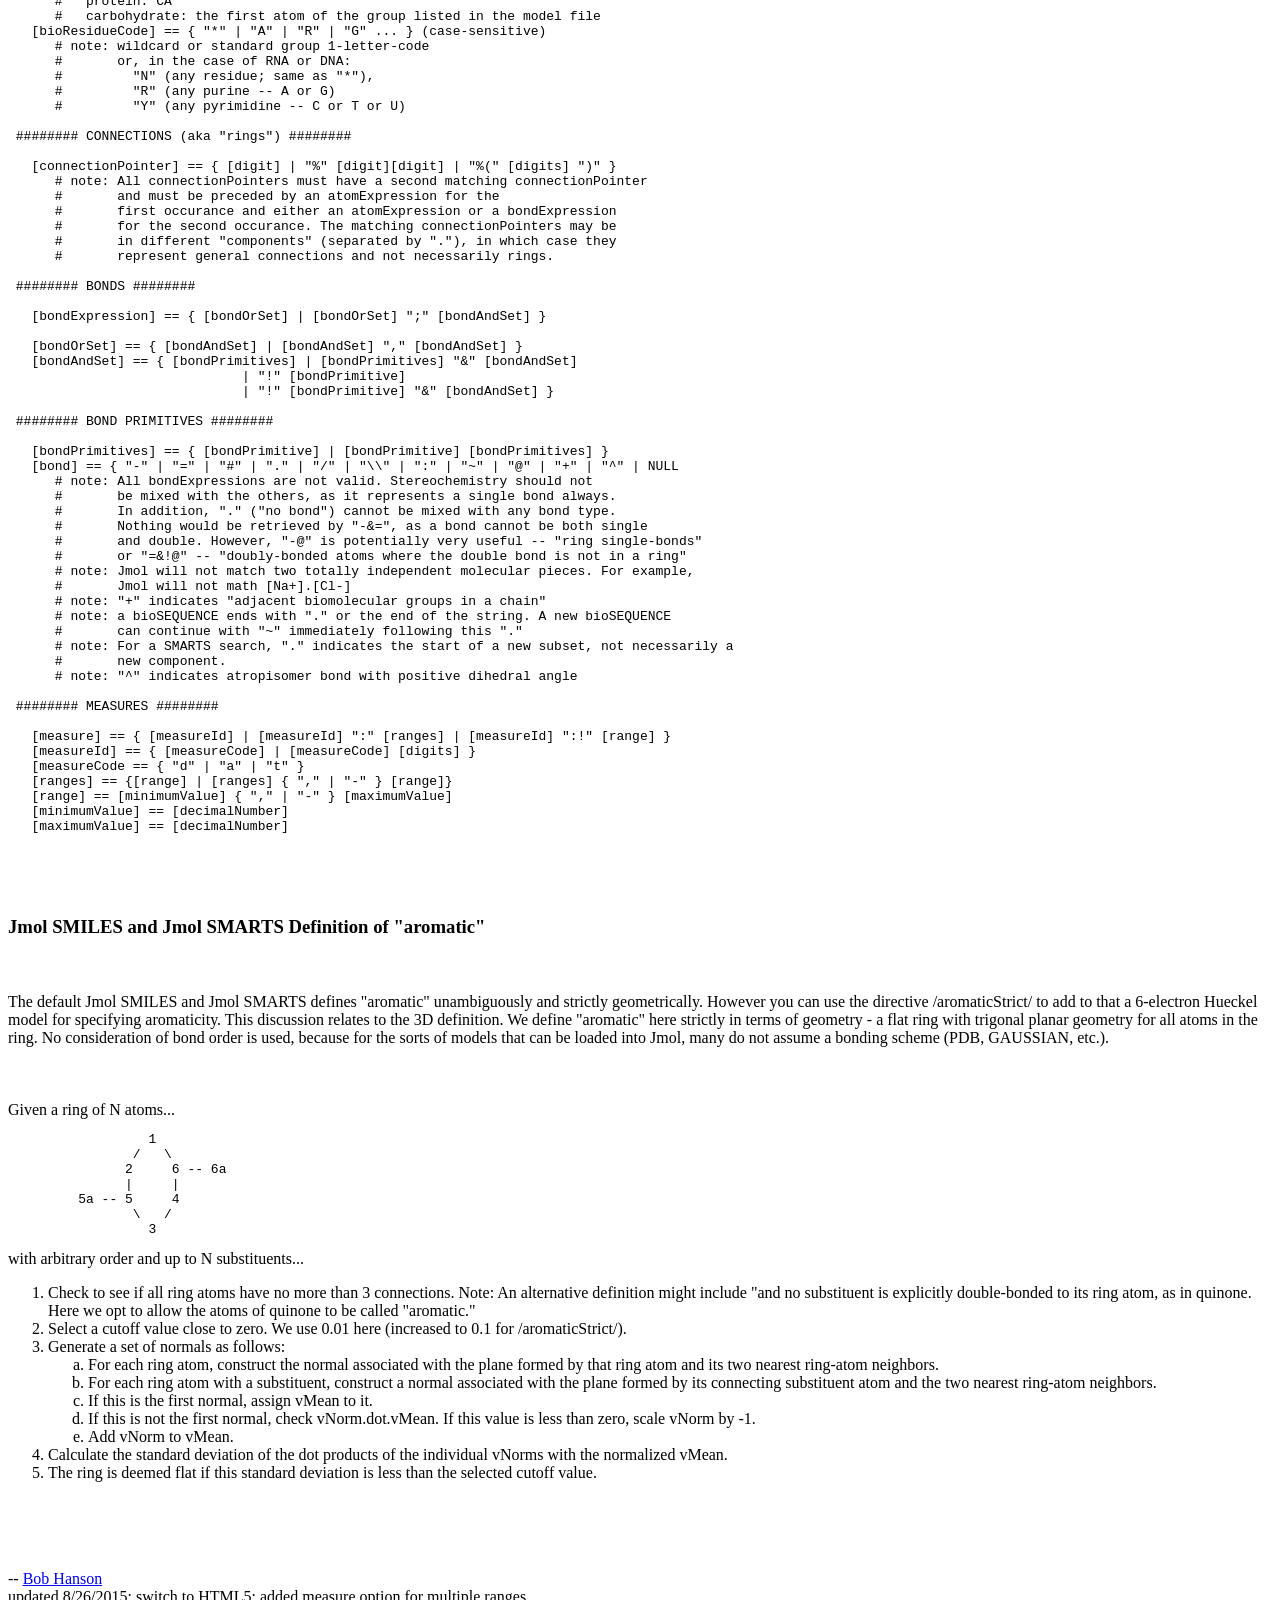
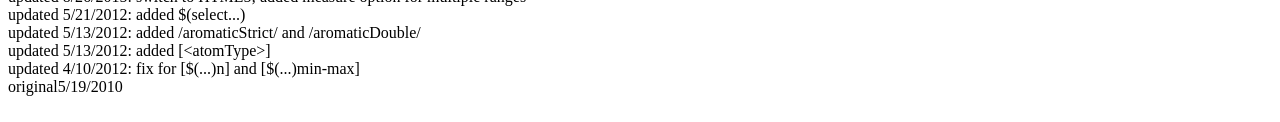
<file: j2s/JS/package.html>
<!DOCTYPE html>
<html>
  <head>
    <!--
      
      $RCSfile$
      $Author: hansonr $
      $Date: 2016-07-11 22:28:38 -0500 (Mon, 11 Jul 2016) $
      $Revision: 21173 $

      Copyright (C) 2005  The Jmol Development Team

      Contact: jmol-developers@lists.sf.net

      This library is free software; you can redistribute it and/or
      modify it under the terms of the GNU Lesser General Public
      License as published by the Free Software Foundation; either
      version 2.1 of the License, or (at your option) any later version.
      
      This library is distributed in the hope that it will be useful,
      but WITHOUT ANY WARRANTY; without even the implied warranty of
      MERCHANTABILITY or FITNESS FOR A PARTICULAR PURPOSE.  See the GNU
      Lesser General Public License for more details.
      
      You should have received a copy of the GNU Lesser General Public
      License along with this library; if not, write to the Free Software
      Foundation, Inc., 59 Temple Place, Suite 330, Boston, MA
      02111-1307  USA.
      
    -->
  </head>
  <body bgcolor="white">
    
<h1>Jmol SMILES, Jmol SMARTS, Jmol bioSMILES, and Jmol bioSMARTS</h1>
Robert M. Hanson<br>Department of Chemistry<br>St. Olaf College<br>8/26/2015
<br><br>
This document describes a specification for an extension of SMARTS for use in 
3D molecular atom search and selection as well as biomolecular sequence and cross-link searching. 
This specification was initially implemented in Jmol 12.0 and revised for Jmol 14.4. It is really a set of specifications:

<ul>

<li><b>Jmol SMILES</b> A minor adaptation of SMILES, allowing comments and white space, and allowing more than 99 concurrently open connections. 
</li>
<li><b>Jmol bioSMILES</b>  An extension of Jmol SMILES that incorporates both biomolecular sequence/cross-linking
information along with more standard molecular or ionic components, allowing for extensive searching of biomolecular frameworks. 
The coding basically substitutes residues for SMILES atoms 
and cross-linking and base pairing for SMILES "ring" connections. 
</li>
<li><b>Jmol SMARTS</b> An extension of SMARTS substructure searching that allows several more
features, including (among others) searching of 
molecular distance, angle, and torsion measurements, searching of both standard SMARTS substructure and Jmol bioSEQUENCE information within a 3D molecular structure, 
a standard SMILES string, Jmol SMILES string, or Jmol bioSMILES string. 
</li>
<li><b>Jmol bioSMARTS</b>An extension of Jmol SMARTS that allows additional substructure search options relevant to biomolecules.
</li>
</ul>
    The <a href=".">org.jmol.smiles</a> package provides extensive functionality for selecting
    atoms within a three-dimensional model based on SMILES and SMARTS strings. 
<br><br> Besides a presentation of general considerations, a detailed <a href="#smilesspecs">specification</a> for syntax, and 
the term <a href="#aromaticity">aromatic</a> is defined.
<br><br>


<br><br>     
 <h3>Comparision to <a target="_blank" href="http://www.daylight.com/dayhtml/doc/theory/theory.smiles.html">Daylight SMILES</a></h3>
 All single-component aspects of Daylight SMILES are implemented, including
    aromaticity and atom- and bond-based stereochemistry ("chirality").
<br><br>     
<b>aromaticity</b>
 
<ul>
<li>The default Jmol SMILES and Jmol SMARTS defines "aromatic" unambiguously and strictly geometrically. However, starting
with Jmol 12.3.24, you can use the directive /aromaticStrict/ to add to that a 6-electron Hueckel model for specifying aromaticity. 
    see <a href="#aromaticity">below</a>.

</li><li>Note that "aromatic" is not restricted to any specific subset of elements.
</li><li>For large biomolecule searches, the search for aromatic rings can be time consuming and unnecessary.
Adding the directive "/noAromatic/" at the beginning of the search pattern will turn off all checks for aromaticity
and may dramatically increase processing speed.
</li></ul>
  
Jmol SMILES adds the following two aspects to Daylight SMILES:
<br>
<br>
<table border="1" cellpadding="5" width="500">
<tr><td valign="top"><b>%(n)</b></td><td>Jmol SMILES adds unlimited branching. Daylight SMILES 
allows indication of "rings" using the digits 1-9, for example, <b>C1CCCC1</b>. Actually, these numbers
do not necessarily indicate rings. Rather, in association with "." component notation, 
they may simply indicate <em>connectivity</em>. For example, ethane can be <b>CC</b> or <b>C1.C1</b>.
The original SMILES notation allows up to 99 open connections using <b>$nn</b>, where nn is 10-99. 
In generalizing SMILES to Jmol SMILES and Jmol bioSMILES, since connections can represent hydrogen bonds between nucleic acid chains, it was necessary to allow more 
than 99 open connections. Adding parentheses, for example <b>%(130)</b>, allows for 
an unlimited number of open connections. 

Note that despite this allowance, Jmol itself will not generate 
SMILES strings using this notation unless it is absolutely necessary. 

</td></tr>
<tr><td valign="top"><b>//*...*//</b></td><td>Jmol SMILES is free-formatted, allowing
standard whitespace as well as general comments in the form //*....*// anywhere within the string. 
For example, note the difference when Jmol debugging is set ON for the <b>show SMILES</b> command:
<br><br><b>$ show SMILES</b>
<pre>
[n](C)1c2=O.c23=c4[n](C)c1=O.[n](C)3c=[n]4
</pre>
<b>$ set debug; show SMILES</b>
<pre>
//* N1 #1 *//	[n](
//* C2 #2 *//	C)1
//* C13 #13 *//	c2=
//* O14 #14 *//	O.
//* C12 #12 *//	c23=
//* C7 #7 *//	c4
//* N5 #5 *//	[n](
//* C6 #6 *//	C)
//* C3 #3 *//	c1=
//* O4 #4 *//	O.
//* N10 #10 *//	[n](
//* C11 #11 *//	C)3
//* C9 #9 *//	c=
//* N8 #8 *//	[n]4
</pre>
This allows a direct correlation between an actual atom in the 3D structure and its contribution  to the SMILES string. 
<br><br>Comments are used in Jmol bioSMILES representations for indicating
the Jmol version used for its creation as well as chain and residue information:
<br><br><b>$ load =1crn; print {*}.find("SEQUENCE")</b>
<pre>
//* Jmol bioSMILES 14.3.16_2015.08.25  2015-08-25 09:07 1 *//
//* chain A protein 1 *// ~p~TTCCPSIVARSNFNVCRLPGTPEAICATYTGCIIIPGATCPGDYAN //* 46 *//
</pre>
</td></tr>
</table>  
<br>
<br>
Jmol bioSMILES adds the following to Jmol SMILES:
<br>
<br>
<table border="1" cellpadding="5" width="500">
<tr><td valign=top>~X~</td><td>
Jmol bioSMILES separates all protein, nucleic, and carbohydrate polymers into separate SMILES components,
separated by ".". 
The <b>Jmol bioSEQUENCE type</b>, consisting of a character surrounded by two tildes,
 introduces each Jmol bioSEQUENCE component. 
The character X may be one of <em>p</em>, <em>d</em>, <em>r</em>, or <em>c</em>, 
indicating a protein, DNA, or RNA sequence, respectively. 
Generally, the string will be 
a sequence of standard single-character group symbols appropriate for that sequence type.

For example, the Jmol bioSEQUENCE
string created using the commands <b>load =1crn; print {*}.find("SEQ")</b> is:
<pre>
~p~TTCCPSIVARSNFNVCRLPGTPEAICATYTGCIIIPGATCPGDYAN
</pre>
When a group is a non-standard amino acid or is present, it is indicated by its residue name in brackets.

For example, the Jmol bioSEQUENCE returned from <b>load =4zyg; print {:A and protein}.find("SEQ")</b> 
 is: 
<pre>
 ~p~MLVYGLYKSPLGYITVAKDDKGFIMLDFCDCVEGNSRDDSSFTEFFHK
  LDLYFEGKPINLREPINLKTYPFRLSVFKEVMKIPWGKVMTYKQIADSLGTSPRAVGMALSKNPILLIIP<b>[SMC]</b>HR
  VIAENGIGGYSRGVKLKRALLELEGVKIPE
</pre>  
where <b>[SMC]</b> indicates S-methylcysteine.
<br><br>  
Components that are not bioSEQUENCE types will indicate connectivity to a bioSEQUENCE (if such connection exists)
via a fully qualified bioSMILES designation for the connected atoms. 
For example, the magnesium atom component in PDB structure 1p9b is described by: 
<pre>
[Mg]123456.O3[C]N([O])[C][C]([O])[O].[IMO.O1#8]4.[GDP.O2B#8]2.[GLY.O#8]5.[ASP.OD1#8]6.[GDP.O2A#8]1.
</pre>
(The element number, #8 here, allows searching these jmol bioSMILES strings themselves, in the absence of the associated model.) 
Notice that connection 3 here is a to an unidentified ligand. Jmol bioSMILES only abbreviates groups that are within polymers.
Unconnected components such as water molecules will not be repeated; the Jmol bioSMILES representation of 
a protein with associated water molecules will only show one component in the form:
<pre>
[O].
</pre>
</td></tr>
<tr><td valign="top">  
<b>":"</b></td><td> 
Jmol bioSEQUENCES utilize the bond type ":" to indicate "cross-linked groups". 
Recognized cross-linking includes hydrogen bonding between the purine N1 and pyrimidine N3 in nucleic acids,
hydrogen bonds created with <b>create hbonds</b>, cysteine-cysteine disulfide bonds 
in proteins, and ether linkages between carbohydrate residues.
For instance, the commands <b>load =3LL2; print {carbohydrate}.find("SEQ", true)</b> reports for this branched carbohydrate:
<pre>
~c~[MAN]:1[MAN]:2[MAN].~c~[MAN]:2[MAN].~c~[MAN]:1[MAN][MAN]
</pre>
indicating a branched manose hexamer. No indication is given for exact atom-atom connectivity in the Jmol bioSEQUENCE; all connectivity is at the level of residues.
</td></tr> 


</table>  
<br>
<br>


 <h3>Comparision to <a target="_blank" href="http://www.daylight.com/dayhtml/doc/theory/theory.smarts.html">Daylight SMARTS</a></h3>
<ul>
<li>[H1] interpreted as [*H1] -- "an atom with one connected H atom".

</li><li>Allows definition of [$XXX] variables:
<pre>
      Var x = '$R1="[CH3,NH2]";$R2="[OH]"; {a}[$R1]' // select aromatic atoms attached to CH3 or NH2  
      select within(SMARTS,@x)
</pre> 
Note that these variables are any string whatsoever, not just atom sets. The syntax is simply:
<ul><li>Each variable definition takes the form $ [name] =" [definition] " [comments] ;
</li><li>[name] must start with a letter and can contain any characters other than '$', '=', '(', and ']'.
</li><li>[definition] can be any valid SMARTS characters. 
</li><li>[comments] can be any characters other than ';'. 
</li><li>The actual pattern starts after the last variable definition.
</li><li>Nested variables are allowed, but note that this may require using the recursion syntax, $(...): 
<pre>
      Var x = '$R1="[CH3,NH2]";$R2="[$($R1),OH]"; {a}[$R1]' // select aromatic atoms attached to CH3, NH2, or OH  
      select within(SMARTS,@x)
</pre> 
</li><li>For $xxx="yyyy", all occurrances of the string "[$xxx]" are replaced within the pattern prior to parsing. 
</li></ul>
<br>

</li><li>Implements nested ("recursive") SMARTS: 
<pre> 
      Var x = '$R1="[CH3,NH2]";$R2="[OH]";  {a}[$([$R1]),$([$R2])]' // aromatic attached to CH3, NH2, or OH
      select within(SMARTS,@x)
</pre>
    Note that $(...) need not be within [...], and 
    wherever it is, it always means "just the first atom".
</li>

</li><li>All primitives that are not element names, <b>*</b>, <b>A</b>, or <b>a</b> must be 
    enclosed in brackets. In addition, the following elements must be enclosed in brackets
    because their two-letter combination Xy implies the non-aromatic element X attached 
    to the aromatic element y: Ac, Ba, Ca, Na, Pa, and Sc.
    
</li><li>Allows any order of bracketed primitives: [H2C13] same as [13CH2].
 
</li><li>All atom and bond logic implemented: [X,!X,X&X,X&X&X;X&X]-,=X
 
</li><li>"&" is optional: [13CH2] same as [13&C&H2]
    except in cases of ambiguity with element symbols: [Rh] is rhodium, not [R&h].
 
</li><li>Jmol SMARTS does NOT implement:
<ul><li> "zero-level parentheses", since the match is 
    always only within a given model (but note that you can still use "." 
    to indicate that the two search sections are not connected.
</li><li>"?" in atom stereochemistry ("chirality") because 
    3D structures are always defined stereochemically.
 
</li><li>"?" for bond stereochemistry, as 3D structures
    are always defined stereochemically
</li></ul>

</li></ul>

<b>primitives and in-line options</b>

<br><br>
All Daylight SMARTS primitives are implemented. These include:
<br>
<table border="1" cellpadding="5" width="500">
<tr><td>[Element]</td><td>capitalized - standard notation Na, Si, etc. -- specific non-aromatic atom</td></tr>
<tr><td>[element]</td><td>uncapitalized - specific aromatic atom (as for standard notation, no limitations)</td></tr>
<tr><td>*</td><td>any atom</td></tr>
<tr><td>A</td><td>any non-aromatic atom</td></tr>
<tr><td>a</td><td>any aromatic atom</td></tr>
<tr><td>#</td><td>atomic number</td></tr>
<tr><td>(integer)</td><td>mass number -- Note, however, that [H1] is [*H1], "any atom with one attached hydrogen", not unlabeled hydrogen, [1H].</td></tr>
<tr><td>D</td><td>degree - total number of connections</td></tr>
<tr><td>H</td><td>exact hydrogen count</td></tr>
<tr><td>h</td><td>"implicit" hydrogen count (atoms are not in structure)</td></tr>
<tr><td>R</td><td>in the specified number of rings</td></tr>
<tr><td>r</td><td>in ring of a given size (not restricted to SSSR set)</td></tr>
<tr><td>v</td><td>valence (total bond order)</td></tr>
<tr><td>X</td><td>calculated connectivity, including implicit hydrogens</td></tr>
<tr><td>x</td><td>number of ring bonds</td></tr>
<tr><td>@</td><td>stereochemistry</td></tr>
</table>
<br>

Jmol SMARTS adds the following primitives:
<br>
<br>
<table border="1" cellpadding="5" width="800">
<tr><td>d</td><td>non-hydrogen degree -- number of non-hydrogen connections</td></tr>
<tr><td>=</td><td>Jmol atom index, for example: [=23]</td></tr>
<tr><td>"xxx"</td><td>atom type, in double quotes, for example: ["39"r5] (After <b>calculate partialcharge</b> this will be the MMFF94 atom type. [Jmol 12.3.24]</td></tr>
<tr><td>$(select xxx)"</td><td>external selection method. For Jmol, this is an atom expression. For example: [c$(select temperature>10)] [Jmol 12.3.26]</td></tr>
<tr><td>r500</td><td>a specifically aromatic 5-membered ring [Jmol 12.3.24]</td></tr>
<tr><td>r600</td><td>a specifically aromatic 6-membered ring [Jmol 12.3.24]</td></tr>
<tr><td>number?</td><td>mass number or undefined (so, for example, [C12?] means any carbon that isn't explicitly C13 or C14</td></tr>
<tr><td>$n(pattern)</td><td>A specific number of occurances of <b>pattern</b>. For example, <b>C[$3(C=C)]C</b> is synonymous with <b>CC=CC=CC=CC</b>.</td></tr>
<tr><td>$min-max(pattern)</td><td>A variable number of occurances of <b>pattern</b>. 
For example: <b>A[$0-2(C:G)]A</b> is synonymous with <b>AA</b> or <b>AC(:G)A</b> or <b>AC(:G)C(:G)A</b>.</td></tr>
<tr><td>residueName#resno^insCode.atomName#atomicNumber</b> </td><td>
All five fields are optional; only the period itself is required.
This primitive may appear with other primitives provided (a) it is first, and (b) it is followed by an operator ("," ,"&", or ";").
This allows searching a bioSMILES string using SMARTS patterns that only involve standard atom types. In the above example, 
notice that the connecting atoms to protein chains within the non-bioSEQUENCE component indicates the
connections to the protein using this extended notation. Thus, both the actual 3D model and the bioSMARTS string for 1d66
can be searched using the SMARTS search "[Cd][S]" as well as the more specific search "Cd[*.SG]". 
Wild cards provide additional options: [*#35.], [ALA.*], [*#*^A.] [*.*], [*.CA]; however, their presence is optional: [#35.], [ALA.], [^A.] [.], [.CA]. 
The special designation "0" for an atom name, as in <b>[GLY.0]</b>, indicates the "lead atom" -- the alpha carbon for proteins,
the phosphorus atom in nucleic acids, or the anomeric carbon in carbohydrates.    
</td></tr>


</table>  
<br>
<br>
Jmol SMARTS adds the following in-line options:
<br>
<br>
<table border="1" cellpadding="5" width="500">
<tr><td valign=top>
/..../</td><td>
<b>processing directives</b> Jmol recognizes <b>/..../</b> at the beginning of a pattern as processing directives.
These directives can be introduced individually or as groups. They are not case-sensitive. 
<b>/noaromatic/ /nostereo/</b> is read the same as  <b>/noAromatic,noStereo/</b>.   
<ul><li>
<b>invertStereo</b> reverses the sense of chirality (R-, S- stereochemistry). Double-bond stereochemistry is not reverse.  
<b>noStereo</b> turns off all stereochemical checking.  
</li><li><b>aromaticDouble</b> allows for using "=" between two aromatic atoms to indicate an explicitly double aromatic bond.
To specify an explicitly single aromatic bond, use <b>@&!=</b>. 
<b>aromaticStrict</b> uses a 6-electron Hueckel model for specifying aromaticity.
</li><li><b>noAromatic</b> turns off all aromaticity checks.It may be desirable when no distinction between
aromatic and nonaromatic atoms is desired. For large biomolecules /noAromatic/ can 
dramatically improve processing speed when no check for aromaticity is necessary. 
All atoms are then considered NOT aromatic.
</li></ul>
</td></tr>
<tr><td>{...}</td>
<td>

<br><br>
<b>Jmol atom selection</b>

Then general way within Jmol to select atoms based on SMARTS searches is to use <b>select search("...")</b>. 
To assign variables to the results of a search, one can use the find() command.

However, to select one or more atoms within the found pattern, simply enclose the desired atoms in { }: 
 <b>select search("{C}C=O")</b>, for example, returns all alpha carbons, 
 and <b>select search("~d~G{C}A")</b> returns all DNA cytidines that are in GCA sequences.

<br><br>No valence calculation is done to add any additional hydrogens to unbracketed 
atoms. "CCC" is the same as "[C][C][C]". only unbracketed or bracketed hydrogen atoms such as H[C]C or [H] 
or [2H] are selected; connected hydrogen atoms as in [CH3] are not selected.

</td></tr>


<tr><td valign="top">(.measure)</td><td>The extension capitalizes on the fact that in a standard SMARTS string, period "." cannot
ever appear immediately following an open parenthesis "(". Using this fact, the format involves the following:
<pre>
  "(." [single character type - "d" (distance), "a" (angle), or "t" (torsion)] 
         [optional numeric identifier] ":" [optional "!" (not)] [ranges] ")" 
</pre>
where      
       [ranges] is one or more ranges in the form  <b>[minimum value], [maximum value]</b> separated by commas.
That is, one or more 
This extension must appear immediately following an element symbol or a bracketed atom expression.  
The separators "," or "-" between minimum and maximum values are equivalent.
For example, the following will find all aliphatic carbon-carbon bonds that are between 1.5 and 1.6 angstroms long. 
<pre>
select search("C(.d:1.5-1.6)C")
</pre>
The following will select for all 1,2-trans-diaxial methyl groups on a cyclohexane ring, finding all torsions that are outside
the range -160 to 160 degrees:
<pre>
select search("{[CH3]}(.t:!-160,160)CC{[CH3]}")
</pre>
The following will select for all 1,2-trans-diequatorial methyl groups on a cyclohexane ring
by selecting for all adjacent methyl groups that are anit to a ring atom: 
<pre>
select search("{[$([CH3](.t:!-160,160)CC[Cr6])]}CC{[$([CH3](.t:!-160,160)CC[Cr6])]}")
</pre>
The following will select for all gauche-dimethyl groups on a cyclohexane ring:
<pre>
select search("{[CH3]}(.t:50,70,-50,-70)CC{[CH3]}")
</pre>
and the following prints the number of gauche interactions.
Division by two is necessary in this case because of the symmetry involved.
<pre>
print compare({*},{*},"MAP","[CH3](.t:50,70,-70,-50)CC[CH3]").length/2
</pre>

The default in terms of specifying which atoms are involved is simply "the next N-1 atoms," where N is 2, 3, or 4. 
For more complicated patterns, one can designate the specific atoms in the measurement using a numeric 
identifier after the measurement type. The following will
target the bond angle across the carbonyl group in the backbone of a peptide:
<pre>
select search("[*.CA](.a1:105-110)C(.a1)(=O)N(.a1)")
</pre> 
Designations can overlap; one simply adds whatever (.xn) designation is wanted after the desired atoms:
<pre>
select search("C(.a1:105,108)C(.a1)(.a2:110,130)C(.a1)(.a2)C(.a2)")
</pre> 
In Jmol, this capability is extended to the <b>measure</b> command for easy access to SMARTS-based measurements:
<pre>
select *
measure search("C(.a1:110,130)C(.a1)(=O)C(.a1)")
</pre> 
Note that the atoms in no way have to be connected. The only restriction is that the three markers for an angle
or the four markers for a torsion will be identified in order from left to right within the SMARTS string. The following,
for example, will find all carbonyl oxygen atoms that are within 5 angstroms of each other:
<pre>
select search("{O}(.d1:0,5)=C.{O}(.d1)=C")
</pre>
The "." here indicating "not bonded." {O} specifies that although we want to find the entire set, we only
want to <i>select</i> the oxygen atoms. The close of the selection brace may appear before or after the (.x) designation.
</td></tr>
<tr><td>pattern1 || pattern2</td><td> "||" indicates "or" and allows searching for multiple patterns, which may overlap.
For example: <b>select search("c{O} || c{C}")</b>. Note that the "||" syntax is an alternative to using "[,]", 
in this case being equivalent to (and slightly slower than) <b>select search("c{[O,C]}")</b>.</td></tr>
</table>  
<br>
<br>
Jmol bioSMARTS adds the following pattern options to Jmol SMARTS:
<br>
<br>
<table border="1" cellpadding="5" width="500">
<tr><td>
<b>"~"</b> 
</td><td>Any biopolymer.
</td></tr>
<tr><td>
<b>"~n~"</b> 
</td><td>DNA or RNA
</td></tr>
<tr><td valign="top">
<b>"+"</b> 
</td><td>
Jmol bioSMARTS adds the "+" bond type to indicate standard sequence. The Jmol bioSMARTS 
pattern "~p~C+C+C" is the same as "~p~CCC". In conjunction with the cross-linking 
type ":", one can do searches for double-stranded nucleic acids quite easily. 
<b>~d~CCC:GGG</b> would be three CG base-pairs (because the two strands are going in opposite direction). 
Note that Jmol atom selection can be specified by For example,  <b>select search("[CYS.CA][PRO.CB]")</b> 
would select just the alpha carbon of cysteine and the beta carbon of an adjacent proline.


</td></tr>
<tr><td valign=top>branching</td><td>Branching (cross-linking) can also be indicated using the standard 
SMILES (...) notation. So, for example, <b>~d~C(G)C(G)C(G)</b> indicates three CG base pairs.
Ring notation can also be used: <b>C:1CC(GGG:1)</b> is the same three CG base pairs.  

<br><br>An empty branch, <b>~C()</b>, indicates "not cross-linked" -- in this case 
a cysteine without a disulphide bond or a cytidine that is not base-paired. 


</td></tr>




</table>  
<br>


<b>implicit hydrogen count</b>

<ul><li>

The primitives <b>h</b> (implicit hydrogen count) and <b>X</b> (total connections, including implicit hydrogens)
require analysis of bonding around a model atom to determine the number of missing ("implicit") hydrogen atoms based on a "target valence." 
Models that specify only "aromatic" or "partial" bonding may produce ambiguous results, and for that reason, 
primitives <b>X</b> and <b>h</b> are not recommended for use. Other primitives, such as <b>D</b>, <b>d</b>, and <b>v</b> should be more useful.
The analysis Jmol uses here is the same as for how Jmol calculates the number of hydrogens to add for the <b>calculate hydrogens</b> command and 
includes:
 <ol style="list-style-type: lower-alpha;"><li>Assign the target valence <b>TV</b> as follows:
  <ul><li>For C and Si, <b>TV</b> = 4.
  </li><li>For B, N, and P, <b>TV</b> = 3.
  </li><li>For O and S, <b>TV</b> = 2.
  </li><li>For F, Cl, Br, and I, <b>TV</b> = 1.
  </li><li>For all other atoms, <b>TV</b> = 0.
  </li></ul>
 </li><li>Obtain the formal charge on the atom, <b>C</b>.
 </li><li>Group IV elements such as carbon are unique, in that their cations are valence-poor, not valence-rich. 
 So for carbon and silicon, subtract the ABSOLUTE VALUE of <b>C</b> from the target valence.
 In all other cases, let <b>TV</b> = <b>TV</b> + <b>C</b>.
 </li><li>Determine the overall valence of the atom, <b>OV</b>. This is calculated by adding up all the bond orders to the atom.
 </li><li>Subtract <b>OV</b> from <b>TV</b> to get the number of implicit hydrogen atoms. If this number is less than zero, assign zero.
 </ol>
</li><li>Thus, the implicit hydrogen count is:
 <ul><li> 0 for all atoms other than {B,C,N,O,P,Si,S}
  </li><li>0 for BR3
  </li><li>0 for CR4, 1 for CR3, 2 for CR2, 3 for CR
  </li><li>0 for CR3(+), 0 for CR3(-)
  </li><li>0 for R=CR2, 1 for R=CR, 2 for R=C, 1 for C#R (triple bond)
  </li><li>0 for NR3, 1 for NR2, 2 for NR
  </li><li>0 for RN=R, 1 for R=N
  </li><li>1 for NR3(+), 1 for R=NR(+), 1 for RN(-)
  </li><li>0 for OR2, 0 for O=R, 1 for OR
  </li><li>0 for RO(-), 2 for RO(+)
  </li></ul>
</li></ul>  
  

<br><br>     
<a name="smilesspecs"><h3>Detailed Jmol SMILES/bioSMILES Specification</h3></a>
<br><br>
<pre> 
      # note: prior to parsing, all white space is removed
       
   [smilesDef] == [preface] [smiles]
   [preface] == { [directiveDefs] | NULL } 
   [directiveDefs] == { [directiveDef] || [directiveDef] [directiveDefs] }
   [directiveDef] == "/" [processingDirectives] "/"
   [processingDirectives] == { [processingFlag] | [processingDirective] [processingDirectives] }
   [processingFlag] == { "noAromatic" | "aromaticDefined" | "aromaticStrict" | "noStereo" | "invertStereo"} (case-insensitive)
      # note: the noAromatic directive indicates to not distinguish between
      #       aromatic/aliphatic searches -- "C" and "c"
      # note: the noStereo directive turns off all stereochemical testing
      # note: thus, both "/noAromatic//noStereo/" and "/noAromatic noStereo/" are valid 
   [smiles] == { [entity] | [entity] "." [entity] }
   [entity] == { [bioSequence] | [molecularSequence] }
   [molecularSequence] = [node][connections] 
   [node] == { [atomExpression] | [connectionPointer] }

   [atomExpression] = { [unbracketedAtomType] 
                             | "[" [bracketedExpression] "]" }
   
   [unbracketedAtomType] == [atomType] 
                                 & ! { "Ac" | "Ba" | "Ca" | "Na" | "Pa" | "Sc"
                                     | "ac" | "ba" | "ca" | "na" | "pa" | "sc" }
      # note: Brackets are required for these elements: [Na], [Ca], etc.
      #       These elements Xy are instead interpreted as "X" "y", a single-letter
      #       element followed by an aromatic atom. 
      
   [atomType] == { [validElementSymbol] | [aromaticType] }
   [validElementSymbol] == (see <a href="../util/Elements.java">Elements.java</a>; 
                            including Xx and only through element 109)
   [aromaticType] == { [validElementSymbol].toLowerCase() }
       
   [bracketedExpression] == { "[" [atomPrimitives] "]" } 
   
   [atomPrimitives] == { [atom] | [atom] [atomModifiers] }
   [atom] == { [isotope] [atomType] | [atomType] } 
   [isotope] == [digits]
       # note -- isotope mass must come before the element symbol. 
   [digits] == { [digit] | [digit] [digits] }
   [digit] == { "0" | "1" | "2" | "3" | "4" | "5" | "6" | 7" | "8" | "9" }
   [atomModifiers] == { [atomModifier] | [atomModifier] [atomModifiers] }
   [atomModifier] == { [charge] | [stereochemistry] | [H_Prop] }
   [charge] == { "-" [digits] | "+" [digits] | [plusSet] | [minusSet] }
   [plusSet] == { "+" | "+" [plusSet] }
   [minusSet] == { "-" | "-" [minusSet] }
   [stereochemistry] == { "@"           # anticlockwise
                              | "@@"    # clockwise
                              | "@" [stereochemistryDescriptor] 
                              | "@@" [stereochemistryDescriptor] }
   [stereochemistryDescriptor] == [stereoClass] [stereoOrder]
   [stereoClass] == { "AL" | "TH" | "SP" | "TP" | "OH" }
   [stereoOrder] == [digits]
   
   [connectionPointer] == { "%" [digit][digit] | [digit] | "%(" [digits] ")"}
      # note: all connectionPointers must have a second matching connectionPointer 
      #       and must be preceded by an atomExpression for the 
      #       first occurance and either an atomExpression or a bond
      #       for the second occurance
      # note: Jmol bioSMARTS extends the possible number of rings to > 100 by 
      #       allowing %(n)

   [connections] == [connection] | NULL }
   [connection] == { [branch] | [bond] [node] } [connections]
   [branch] == { "(" { [smiles] | [bond] [smiles] } ")" | "()" }
      # note: empty parentheses "()" are ignored in SMILES and bioSMILES
   [bond] == { "-" | "=" | "#" | "." | "/" | "\\" | ":" | NULL
      # note: Jmol will not match two totally independent molecular pieces. For example,
      #       Jmol will not math [Na+].[Cl-]. However, "." can be used to clarify a
      #       structure that has "ring" bond notation:
      #       CC1CCC.C1CC   is a valid structure.
      # note: bioSEQUENCE uses ":" to indicate "cross-linked", which is the default for branches

   [bioSequence] == [bioCode] [bioNode] [connections]
   [bioCode] == { "~" | "~" [bioType] "~" }
      # note: The "~" must be the first character in a component and must be repeated 
      #       for each component (separated by ".")
   [bioType] == { "p" | "n" | "r" | "d" }
      # note: protein, nucleic, RNA, DNA
   [bioNode] == { "[" [bioResidueName] "." [bioAtomName] "]" 
                 | "[" [bioResidueName] "." [bioAtomName] "#" [atomicNumber] "]" 
                 | [bioResidueCode] } 
   [atomicNumber] == [digits]
   [bioResidueName] == { "ARG" | "GLY" ... } (case-insensitive) 
   [bioAtomName] == {"C" | "CA" | "N" ... } (case-insensitive)
   [bioResidueCode] == { "A" | "R" | "G" ... } (case-sensitive)
      # note: In a BioSEQUENCE, residues are designated using standard 1-letter-code group names
      #       or bracketed residues [xxx] with optional atoms specified: [ARG], [CYS.SG]. 
</pre>
<br><br>

<a name="specs"><h3>Detailed Jmol SMARTS/Jmol bioSMARTS Specification</h3></a>
<br><br>
<pre> 

 ######## GENERAL ########

      # note: prior to parsing, all white space is removed

   [smartDef] == [preface] [smartsSet]
   [preface] == { [directiveDefs] [variableDefs] | [variableDefs] | NULL } 
   [directiveDefs] == { [directiveDef] || [directiveDef] [directiveDefs] }
   [directiveDef] == "/" [processingDirectives] "/"
   [processingDirectives] == { [processingDirective] | [processingDirective] [processingDirectives] }
   [processingFlag] == { "noAromatic" | "aromaticDefined" | "aromaticStrict" | "noStereo" | "invertStereo"} (case-insensitive)
      # note: the noAromatic directive indicates to not distinguish between
      #       aromatic/aliphatic searches -- "C" and "c"
      # note: the noStereo directive turns off all stereochemical testing
      # note: thus, both "/noAromatic//noStereo/" and "/noAromatic noStereo/" are valid 
   [variableDefs] == [variableDef] | [variableDef] [variableDefs]
   [variableDef] ==  "$" [label] "=" "\"" [smarts] "\"" [comments] ";"
   [label] == 'A-Z' [any characters other than "=", "(", or "$"]
   [comments] == [any characters other than ";"]
      # note: Variable definitions must be parsed first. 
      #       After that, all variable references [$XXXX] are replaced
      
   [smartsSet] == { [smarts] | [smarts] "||" [smartsSet] }
      # note: Jmol adds the "or" operation "||", for example: "C=O || C=N"
      #       which, in this case, could also be written as "C=[O,N]"
      #       Jmol preprocesses these sets, evaluates them independently, and then
      #       combines them.
      
   [smarts] == { [node3D] [connections] | [bioSequence] } 
   [connections] == [connection] | NULL }
   [connection] == { [branch] | [bondExpression] [node3D] } [connections]
   [branch] == { "(" { [smarts] | [bondExpression] [smarts] } ")" | "()" }
      # note: Default bonding for a branch is single for SMARTS or cross-linked (:) for bioSEQUENCE
      # note: "()" is ignored in SMARTS and indicates "not cross-linked" in bioSEQUENCE
   
 ######## ATOMS ########
    
   [node3D] == { [atomExpression] | [atomExpression] "(." [measure] ")" | [connectionPointer] }
   [atomExpression] = { [unbracketedAtomType]
                             | [bracketedExpression] 
                             | [multipleExpression]
                             | [nestedExpression] }
   
   
   [unbracketedAtomType] == [atomType] 
                                 & ! { "Ac" | "Ba" | "Ca" | "Na" | "Pa" | "Sc"
                                     | "ac" | "ba" | "ca" | "na" | "pa" | "sc" }
      # note: Brackets are required for these elements: [Na], [Ca], etc.
      #       These elements Xy are instead interpreted as "X" "y", a single-letter
      #       element followed by an aromatic atom. 
      # note: in a bioSEQUENCE, all atom types are 1-letter code group names
      
   [atomType] == { [validElementSymbol] | "A" | [aromaticType] | "*" }
   [validElementSymbol] == (see <a href="../util/Elements.java">Elements.java</a>; 
                            including Xx and only through element 109)
   [aromaticType] == { "a" | [validElementSymbol].toLowerCase() }
       
   [bracketedExpression] == "[" { [atomOrSet] | [atomOrSet] ";" [atomAndSet] } "]" 
   
   [atomOrSet] == { [atomAndSet] | [atomAndSet] "," [atomAndSet] }
   [atomAndSet] == { [atomPrimitives] | [atomPrimitives] "&" [atomAndSet]
                              | "!" [atomPrimitive] 
                              | "!" [atomPrimitive] "&" [atomAndSet] }
                              
 ######## ATOM PRIMITIVES ########

   [atomPrimitives] == { [atomPrimitive] | [atomPrimitive] [atomPrimitives] }
       # note -- if & is not used, certain combinations of primitiveDescritors
       #         are not allowed. Specifically, combinations that together
       #         form the symbol for an element will be read as the element (Ar, Rh, etc.)
       #         when NOT followed by a digit and no element has already been defined 
       #         So, for example, [Ar] is argon, [Ar3] is [A&r3], [ORh] is [O&R&h],  
       #         but [Ard2] is [Ar&d2] -- "argon with two non-hydrogen connections"
       #         Also, "!" may not be use with implied "&". 
       #         Thus, [!a], [!a&!h2], and [h2&!a] are all valid, but [!ah2] is invalid.             
   [atomPrimitive] == { [isotope] | [atomType] | [charge] | [stereochemistry]
                              | [a_Prop] | [A_Prop] | [D_Prop] | [H_Prop] | [h_Prop] 
                              | [R_Prop] | [r_Prop] | [v_Prop] | [X_Prop]
                              | [x_Prop] | [at_Prop] | [nestedExpression] }
   [isotope] == [digits] | [digits] "?"
       # note -- isotope mass may come before or after element symbol, 
       #         EXCEPT "H1" which must be parsed as "an atom with a single H" 
   [digits] == { [digit] | [digit] [digits] }
   [digit] == { "0" | "1" | "2" | "3" | "4" | "5" | "6" | 7" | "8" | "9" }
   [charge] == { "-" [digits] | "+" [digits] | [plusSet] | [minusSet] }
   [plusSet] == { "+" | "+" [plusSet] }
   [minusSet] == { "-" | "-" [minusSet] }
   [stereochemistry] == { "@"           # anticlockwise
                              | "@@"    # clockwise
                              | "@" [stereochemistryDescriptor] 
                              | "@@" [stereochemistryDescriptor] }
   [stereochemistryDescriptor] == [stereoClass] [stereoOrder]
   [stereoClass] == { "AL" | "TH" | "SP" | "TP" | "OH" }
   [stereoOrder] == [digits]
       # note -- "?" here (unspecified) is not relevant in Jmol SMARTS, only Jmol bioSMARTS 
   
   [A_Prop] == "#" [digits]           # elemental atomic number
   [a_Prop] == "=" [digits]           # Jmol atom index (starts with 0)
   [D_Prop] == { "D" [digits] | "D" } # degree -- total number of connections 
                                      #   excludes implicit H atoms; default 1
   [d_Prop] == { "d" [digits] | "d" } # degree -- non-hydrogen connections
                                      #   default 1 
   [H_Prop] == { "H" [digits] | "H" } # exact hydrogen count 
                                      #   excludes implicit H atoms
   [h_Prop] == { "h" [digits] | "h" } # implicit hydrogens -- "h" indicates "at least one"
                                      #   (see note below)
   [R_Prop] == { "R" [digits] | "R" } # ring membership; e.g. "R2" indicates "in two rings"
                                      #   "R" indicates "in a ring" 
                                      #   !R" or "R0" indicates "not in any ring"
   [r_Prop] == { "r" [digits] | "r" } # in ring of size [digits]; "r" indicates "in a ring"
                                      #   r500 and r600 match specifically <i>aromatic</i> 
                                      #   5- and 6-membered rings, respectively [Jmol 12.3.24]
   [v_Prop] == { "v" [digits] | "v" } # valence -- total bond order (counting double as 2, e.g.)
   [X_Prop] == { "X" [digits] | "X" } # connectivity -- total number of connections
                                      #   includes implicit H atoms
   [x_Prop] == { "x" [digits] | "x" } # ring connectivity -- total ring connections
   [at_Prop] == { "\"" [charsExceptDoubleQuote] | "\"" } # atom type (in double quotes) [ Jmol 12.3.24]
   
 ######## Nested and Multiple Expressions ########
 
   [nestedExpression] == "$(" [atomExpression] ")" | "$(select" [contextualSearchPhrase] ")" 
      # note: nestedExpressions return only the first atom as a match when an atom expression 
      #       is involved, not all atoms in the expression.
      
   [contextualSearchPhrase] == [any characters with well-matched "(" and ")"]
      # note: the contextual search phrase is to be processed by the context implementing
      #       the SMARTS. In the case of Jmol, [contextualSearchPhrase] is any Jmol
      #       atom expression that can be in a standard Jmol SELECT command. 

   [multipleExpression] == { "[$" [nTimes] "(" [orExpression] ")]" 
                             | "[$[nMinimum] "-" [nMaximum](" [orExpression] ")]" }  
   [orExpression] = { [atomExpression] 
                       | [atomExpression "|" [orExpression] 
                       | [atomExpression "||" [orExpression] }
      # note: "|" and "||" are synonymous in this inner context; "|" is preferred simply
      #       for readability (whereas "||" is required for the [smartsSet] context). 
      # note: This syntax is carefully written to exclude $(xxx) by itself, which
      #       is a nestedExpression, not a multipleExpression. The difference is that
      #       the nestedExpression only returns the first atom, while the multipleExpression
      #       returns all atoms. To return only the first atom within this context 
      #       it is necessary to use a nested expression within the multiple expression.
      #       For example: "CC[$2( $(C=O) | $(C=N) )]"
      #       is the same as "CC$(C=[O,N])$(C=[O,N])", although Jmol preprocesses it as
      #          "CC$(C=O)$(C=O)||CC$(C=O)$(C=N)||CC$(C=N)$(C=O)||CC$(C=N)$(C=N)"
      
   [nTimes] == [digits]
   [nMinimum] == [digits]
   [nMaximum] == [digits]
      # note: multipleExpressions allow for searching a given number of expressions or 
      #       a variable number of expressions (including 0, perhaps)
      #       Jmol pre-processes these expressions and turns them into a set:
      #       pattern1 || pattern2 || pattern3....

 ######## BioSEQUENCE ########

   [bioSequence] == [bioCode] [bioNode] [connections]
   [bioCode] == { "~" | "~" [bioType] "~" }
      # note: The "~" must be the first character in a component and must be repeated 
      #       for each component (separated by ".")
   [bioType] == { "p" | "n" | "r" | "d" }
      # note: protein, nucleic, RNA, DNA
   [bioNode] == { "[" [bioResidueName] "]" 
                 | "[" [bioResidueName] "." [bioAtomName] "]" 
                 | "[" [bioResidueName] "." [bioAtomName] [A_Prop] "]" 
                 | [bioResidueCode] } 
   [bioResidueName] == { "*" | "ARG" | "GLY" ... } (case-insensitive) 
   [bioAtomName] == { "*" | "0" | "C" | "CA" | "N" ... } (case-insensitive)
      # note: "0" indicates the "lead atom":
      #   nucleic: P if present, or H5T if present, or O5'/O5*
      #   protein: CA
      #   carbohydrate: the first atom of the group listed in the model file
   [bioResidueCode] == { "*" | "A" | "R" | "G" ... } (case-sensitive)
      # note: wildcard or standard group 1-letter-code
      #       or, in the case of RNA or DNA:
      #         "N" (any residue; same as "*"), 
      #         "R" (any purine -- A or G)
      #         "Y" (any pyrimidine -- C or T or U)

 ######## CONNECTIONS (aka "rings") ########

   [connectionPointer] == { [digit] | "%" [digit][digit] | "%(" [digits] ")" }
      # note: All connectionPointers must have a second matching connectionPointer 
      #       and must be preceded by an atomExpression for the 
      #       first occurance and either an atomExpression or a bondExpression
      #       for the second occurance. The matching connectionPointers may be
      #       in different "components" (separated by "."), in which case they
      #       represent general connections and not necessarily rings.

 ######## BONDS ########

   [bondExpression] == { [bondOrSet] | [bondOrSet] ";" [bondAndSet] } 
   
   [bondOrSet] == { [bondAndSet] | [bondAndSet] "," [bondAndSet] }
   [bondAndSet] == { [bondPrimitives] | [bondPrimitives] "&" [bondAndSet]
                              | "!" [bondPrimitive] 
                              | "!" [bondPrimitive] "&" [bondAndSet] }
                                              
 ######## BOND PRIMITIVES ########
                              
   [bondPrimitives] == { [bondPrimitive] | [bondPrimitive] [bondPrimitives] }       
   [bond] == { "-" | "=" | "#" | "." | "/" | "\\" | ":" | "~" | "@" | "+" | "^" | NULL
      # note: All bondExpressions are not valid. Stereochemistry should not 
      #       be mixed with the others, as it represents a single bond always.
      #       In addition, "." ("no bond") cannot be mixed with any bond type.
      #       Nothing would be retrieved by "-&=", as a bond cannot be both single
      #       and double. However, "-@" is potentially very useful -- "ring single-bonds"
      #       or "=&!@" -- "doubly-bonded atoms where the double bond is not in a ring"
      # note: Jmol will not match two totally independent molecular pieces. For example,
      #       Jmol will not math [Na+].[Cl-]
      # note: "+" indicates "adjacent biomolecular groups in a chain"
      # note: a bioSEQUENCE ends with "." or the end of the string. A new bioSEQUENCE
      #       can continue with "~" immediately following this "." 
      # note: For a SMARTS search, "." indicates the start of a new subset, not necessarily a
      #       new component.
      # note: "^" indicates atropisomer bond with positive dihedral angle
      
 ######## MEASURES ########
   
   [measure] == { [measureId] | [measureId] ":" [ranges] | [measureId] ":!" [range] }
   [measureId] == { [measureCode] | [measureCode] [digits] }
   [measureCode == { "d" | "a" | "t" }
   [ranges] == {[range] | [ranges] { "," | "-" } [range]}
   [range] == [minimumValue] { "," | "-" } [maximumValue]
   [minimumValue] == [decimalNumber]
   [maximumValue] == [decimalNumber]

</pre>
<br><br>

<a name="aromaticity"><h3>Jmol SMILES and Jmol SMARTS Definition of "aromatic"</h3></a>

<br><br>

The default Jmol SMILES and Jmol SMARTS defines "aromatic" unambiguously and strictly geometrically. However
 you can use the directive /aromaticStrict/ to add to that a 6-electron Hueckel model for specifying aromaticity. 
This discussion relates to the 3D definition. We define "aromatic" here strictly in terms of geometry - a flat ring with trigonal planar geometry for all atoms in the ring. 
No consideration of bond order is used, because for the sorts of models that can be loaded into Jmol, many do not
assume a bonding scheme (PDB, GAUSSIAN, etc.).
<br><br>
<br><br>
    Given a ring of N atoms...
    
<pre>
                  1
                /   \
               2     6 -- 6a
               |     |
         5a -- 5     4
                \   /
                  3  
</pre>
    
    with arbitrary order and up to N substituents...

<ol>
<li>    
    Check to see if all ring atoms have no more than 3 connections.
       Note: An alternative definition might include "and no substituent
       is explicitly double-bonded to its ring atom, as in quinone.
       Here we opt to allow the atoms of quinone to be called "aromatic."
</li><li> Select a cutoff value close to zero. We use 0.01 here (increased to 0.1 for /aromaticStrict/). 
</li><li> Generate a set of normals as follows:
<ol style="list-style-type: lower-alpha;"><li> For each ring atom, construct the normal associated with the plane
          formed by that ring atom and its two nearest ring-atom neighbors.
</li><li> For each ring atom with a substituent, construct a normal 
          associated with the plane formed by its connecting substituent
          atom and the two nearest ring-atom neighbors.
</li><li> If this is the first normal, assign vMean to it. 
</li><li> If this is not the first normal, check vNorm.dot.vMean. If this
          value is less than zero, scale vNorm by -1.
</li><li> Add vNorm to vMean. 
</ol>
</li><li>Calculate the standard deviation of the dot products of the 
       individual vNorms with the normalized vMean. 
</li><li>The ring is deemed flat if this standard deviation is less 
       than the selected cutoff value. 
</li></ol>
       
<br><br>

<br><br>
 -- <a href="mailto:hansonr@stolaf.edu">Bob Hanson</a>  
 <br>updated 8/26/2015: switch to HTML5; added measure option for multiple ranges 
 <br>updated 5/21/2012: added $(select...)
 <br>updated 5/13/2012: added /aromaticStrict/ and /aromaticDouble/ 
 <br>updated 5/13/2012: added [&lt;atomType>] 
 <br>updated 4/10/2012: fix for [$(...)n] and [$(...)min-max]
 <br>original5/19/2010
 <br><br>
</body>
</html>
</file>
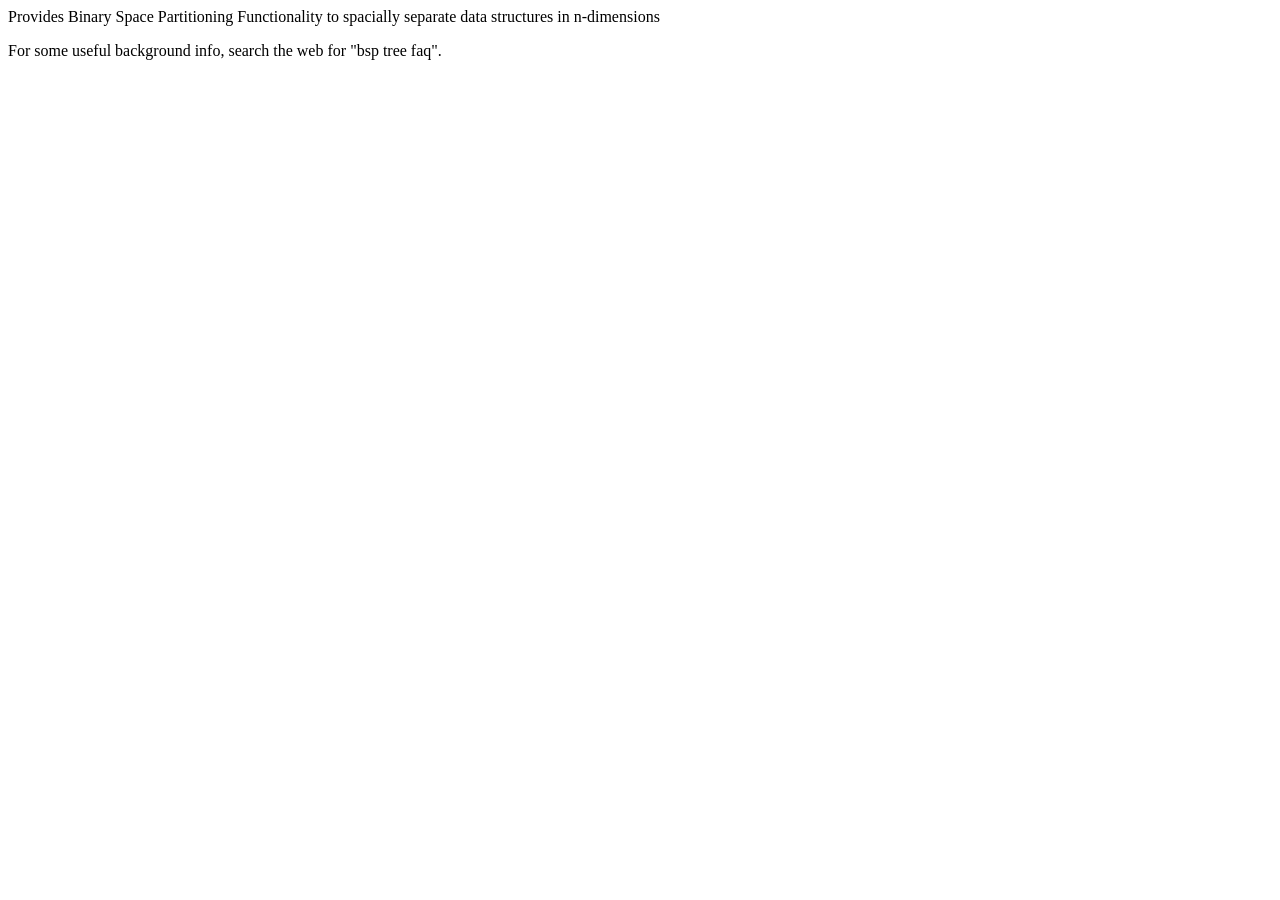
<file: j2s/J/bspt/package.html>
<!DOCTYPE HTML PUBLIC "-//W3C//DTD HTML 3.2 Final//EN">
<html>
  <head>
    <!--
      
      $RCSfile$
      $Author: migueljmol $
      $Date: 2005-01-08 08:35:32 -0600 (Sat, 08 Jan 2005) $
      $Revision: 3124 $

      Copyright (C) 2005  Miguel, Jmol Development, www.jmol.org

      Contact: miguel@jmol.org

      This library is free software; you can redistribute it and/or
      modify it under the terms of the GNU Lesser General Public
      License as published by the Free Software Foundation; either
      version 2.1 of the License, or (at your option) any later version.
      
      This library is distributed in the hope that it will be useful,
      but WITHOUT ANY WARRANTY; without even the implied warranty of
      MERCHANTABILITY or FITNESS FOR A PARTICULAR PURPOSE.  See the GNU
      Lesser General Public License for more details.
      
      You should have received a copy of the GNU Lesser General Public
      License along with this library; if not, write to the Free Software
      Foundation, Inc., 59 Temple Place, Suite 330, Boston, MA
      02111-1307  USA.
      
    -->
  </head>
  <body bgcolor="white">
    
    <p>
      Provides Binary Space Partitioning Functionality to spacially
      separate data structures in n-dimensions
    </p>

    <p>
      For some useful background info, search the web for "bsp tree faq".
    </p>
    <!-- Put @see and @since tags down here. -->
    
  </body>
</html>
</file>
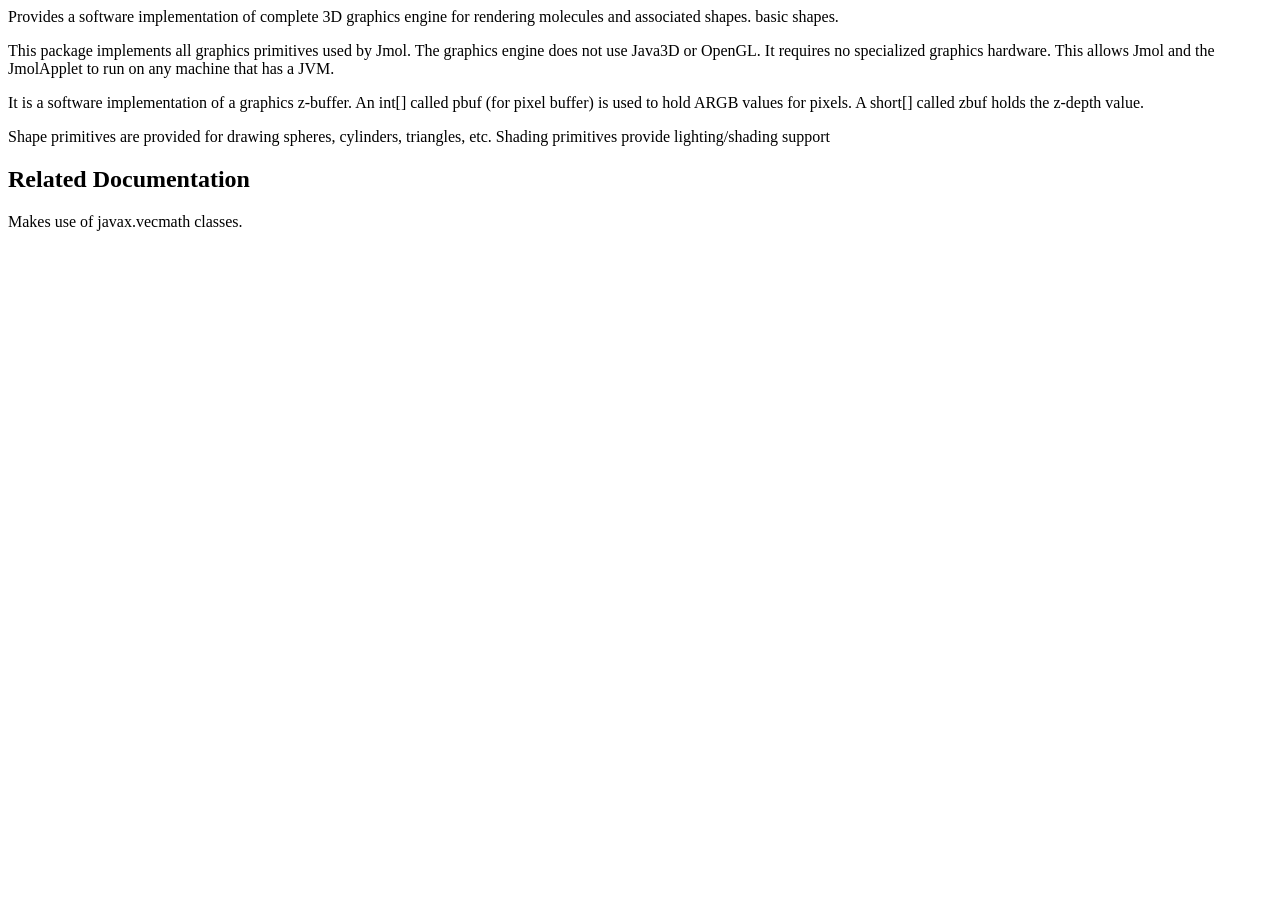
<file: j2s/J/g3d/package.html>
<!DOCTYPE HTML PUBLIC "-//W3C//DTD HTML 3.2 Final//EN">
<html>
  <head>
    <!--
      $RCSfile$
      $Author: egonw $
      $Date: 2005-01-24 13:43:52 -0600 (Mon, 24 Jan 2005) $
      $Revision: 3221 $

      Copyright (C) 2004-2005  The Jmol Development Team

      Contact: jmol-developers@lists.sf.net

      This library is free software; you can redistribute it and/or
      modify it under the terms of the GNU Lesser General Public
      License as published by the Free Software Foundation; either
      version 2.1 of the License, or (at your option) any later version.
      
      This library is distributed in the hope that it will be useful,
      but WITHOUT ANY WARRANTY; without even the implied warranty of
      MERCHANTABILITY or FITNESS FOR A PARTICULAR PURPOSE.  See the GNU
      Lesser General Public License for more details.
      
      You should have received a copy of the GNU Lesser General Public
      License along with this library; if not, write to the Free Software
      Foundation, Inc., 59 Temple Place, Suite 330, Boston, MA
      02111-1307  USA.
      
    -->
  </head>
  <body bgcolor="white">
    
    <p>
      Provides a software implementation of complete 3D graphics engine
      for rendering molecules and associated shapes. 
      basic shapes.
    </p>
    <p>
      This package implements all graphics primitives used by Jmol. The
      graphics engine does not use Java3D or OpenGL. It requires no specialized
      graphics hardware. This allows Jmol and the JmolApplet to run on any
      machine that has a JVM.
    </p>
    <p>
      It is a software implementation of a graphics z-buffer. An int[] called
      pbuf (for pixel buffer) is used to hold ARGB values for pixels. A short[]
      called zbuf holds the z-depth value.
    </p>
    <p>
      Shape primitives are provided for drawing spheres, cylinders, triangles, etc.
      Shading primitives provide lighting/shading support
    </p>
    
    <h2>Related Documentation</h2>

    Makes use of javax.vecmath classes.

    <!-- Put @see and @since tags down here. -->
    
  </body>
</html>
</file>
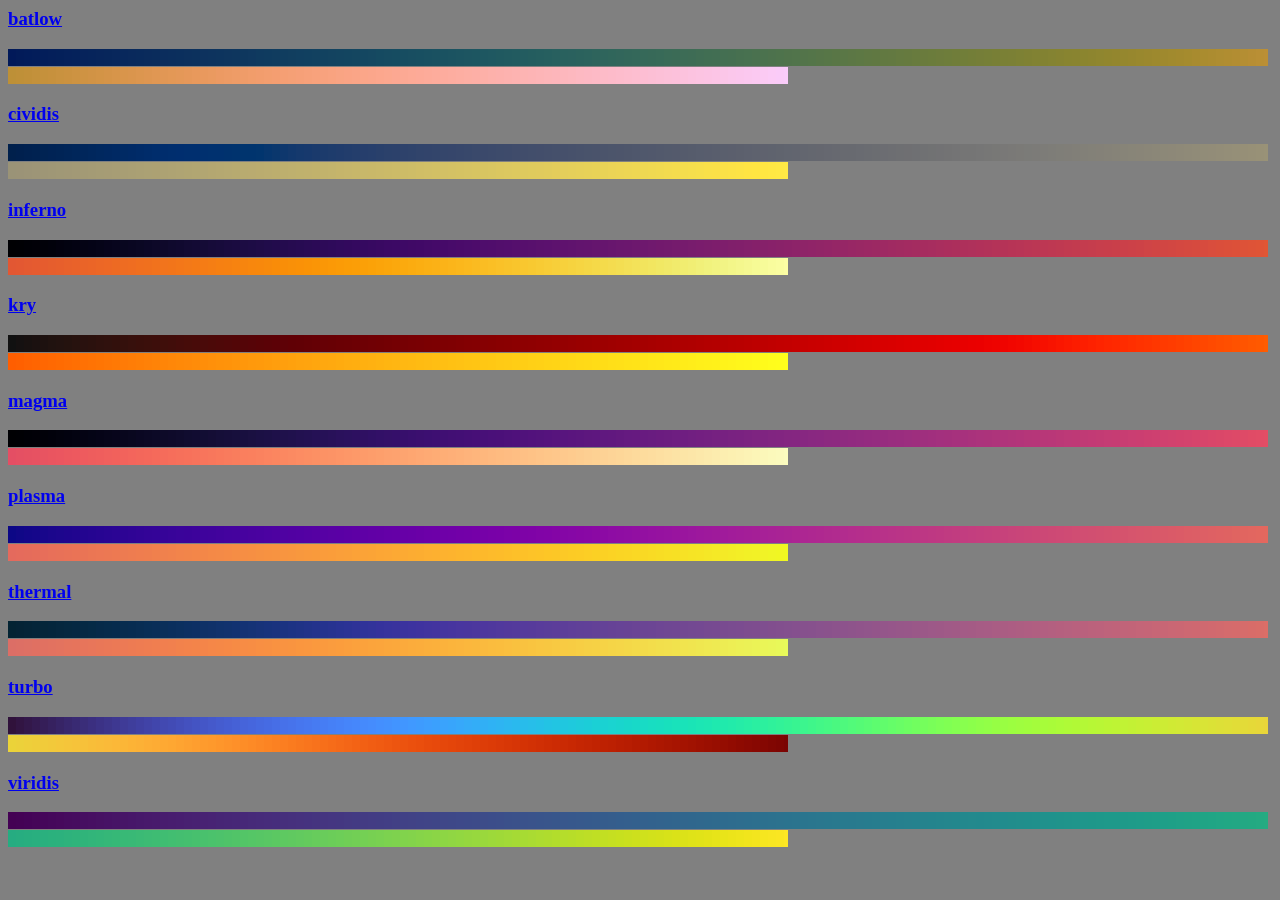
<file: j2s/JU/colorschemes/_schemes.htm>
<html>
<body style=background-color:gray>
<div><h3><a href=https://sites.imagej.net/NeuroCyto-LUTs/luts/Sci_batlow.lut-20220424182650>batlow</a></h3>

<span style=background-color:rgb(1,25,89)>&nbsp;
</span><span style=background-color:rgb(2,27,89)>&nbsp;
</span><span style=background-color:rgb(2,28,90)>&nbsp;
</span><span style=background-color:rgb(3,29,90)>&nbsp;
</span><span style=background-color:rgb(3,30,90)>&nbsp;
</span><span style=background-color:rgb(4,31,90)>&nbsp;
</span><span style=background-color:rgb(4,32,90)>&nbsp;
</span><span style=background-color:rgb(5,33,91)>&nbsp;
</span><span style=background-color:rgb(5,34,91)>&nbsp;
</span><span style=background-color:rgb(6,35,91)>&nbsp;
</span><span style=background-color:rgb(6,36,91)>&nbsp;
</span><span style=background-color:rgb(7,37,91)>&nbsp;
</span><span style=background-color:rgb(7,38,91)>&nbsp;
</span><span style=background-color:rgb(8,39,92)>&nbsp;
</span><span style=background-color:rgb(8,40,92)>&nbsp;
</span><span style=background-color:rgb(9,41,92)>&nbsp;
</span><span style=background-color:rgb(9,42,92)>&nbsp;
</span><span style=background-color:rgb(10,43,92)>&nbsp;
</span><span style=background-color:rgb(10,44,92)>&nbsp;
</span><span style=background-color:rgb(11,45,93)>&nbsp;
</span><span style=background-color:rgb(11,46,93)>&nbsp;
</span><span style=background-color:rgb(11,47,93)>&nbsp;
</span><span style=background-color:rgb(12,48,93)>&nbsp;
</span><span style=background-color:rgb(12,49,93)>&nbsp;
</span><span style=background-color:rgb(13,50,94)>&nbsp;
</span><span style=background-color:rgb(13,51,94)>&nbsp;
</span><span style=background-color:rgb(13,52,94)>&nbsp;
</span><span style=background-color:rgb(14,53,94)>&nbsp;
</span><span style=background-color:rgb(14,54,94)>&nbsp;
</span><span style=background-color:rgb(14,55,94)>&nbsp;
</span><span style=background-color:rgb(15,56,95)>&nbsp;
</span><span style=background-color:rgb(15,58,95)>&nbsp;
</span><span style=background-color:rgb(15,59,95)>&nbsp;
</span><span style=background-color:rgb(16,60,95)>&nbsp;
</span><span style=background-color:rgb(16,61,95)>&nbsp;
</span><span style=background-color:rgb(17,62,95)>&nbsp;
</span><span style=background-color:rgb(17,63,96)>&nbsp;
</span><span style=background-color:rgb(17,64,96)>&nbsp;
</span><span style=background-color:rgb(18,65,96)>&nbsp;
</span><span style=background-color:rgb(18,66,96)>&nbsp;
</span><span style=background-color:rgb(19,67,96)>&nbsp;
</span><span style=background-color:rgb(19,68,96)>&nbsp;
</span><span style=background-color:rgb(19,69,96)>&nbsp;
</span><span style=background-color:rgb(20,70,96)>&nbsp;
</span><span style=background-color:rgb(20,71,97)>&nbsp;
</span><span style=background-color:rgb(21,72,97)>&nbsp;
</span><span style=background-color:rgb(21,74,97)>&nbsp;
</span><span style=background-color:rgb(22,75,97)>&nbsp;
</span><span style=background-color:rgb(22,76,97)>&nbsp;
</span><span style=background-color:rgb(23,77,97)>&nbsp;
</span><span style=background-color:rgb(24,78,97)>&nbsp;
</span><span style=background-color:rgb(24,79,97)>&nbsp;
</span><span style=background-color:rgb(25,80,97)>&nbsp;
</span><span style=background-color:rgb(26,81,97)>&nbsp;
</span><span style=background-color:rgb(26,82,97)>&nbsp;
</span><span style=background-color:rgb(27,83,97)>&nbsp;
</span><span style=background-color:rgb(28,84,97)>&nbsp;
</span><span style=background-color:rgb(29,85,97)>&nbsp;
</span><span style=background-color:rgb(29,86,97)>&nbsp;
</span><span style=background-color:rgb(30,87,97)>&nbsp;
</span><span style=background-color:rgb(31,88,97)>&nbsp;
</span><span style=background-color:rgb(32,89,96)>&nbsp;
</span><span style=background-color:rgb(33,90,96)>&nbsp;
</span><span style=background-color:rgb(34,91,96)>&nbsp;
</span><span style=background-color:rgb(35,92,96)>&nbsp;
</span><span style=background-color:rgb(36,93,95)>&nbsp;
</span><span style=background-color:rgb(37,94,95)>&nbsp;
</span><span style=background-color:rgb(38,95,95)>&nbsp;
</span><span style=background-color:rgb(40,96,95)>&nbsp;
</span><span style=background-color:rgb(41,97,94)>&nbsp;
</span><span style=background-color:rgb(42,97,94)>&nbsp;
</span><span style=background-color:rgb(43,98,93)>&nbsp;
</span><span style=background-color:rgb(44,99,93)>&nbsp;
</span><span style=background-color:rgb(46,100,92)>&nbsp;
</span><span style=background-color:rgb(47,101,92)>&nbsp;
</span><span style=background-color:rgb(48,102,91)>&nbsp;
</span><span style=background-color:rgb(50,102,91)>&nbsp;
</span><span style=background-color:rgb(51,103,90)>&nbsp;
</span><span style=background-color:rgb(52,104,90)>&nbsp;
</span><span style=background-color:rgb(54,105,89)>&nbsp;
</span><span style=background-color:rgb(55,105,88)>&nbsp;
</span><span style=background-color:rgb(56,106,88)>&nbsp;
</span><span style=background-color:rgb(58,107,87)>&nbsp;
</span><span style=background-color:rgb(59,107,86)>&nbsp;
</span><span style=background-color:rgb(61,108,86)>&nbsp;
</span><span style=background-color:rgb(62,108,85)>&nbsp;
</span><span style=background-color:rgb(64,109,84)>&nbsp;
</span><span style=background-color:rgb(65,110,83)>&nbsp;
</span><span style=background-color:rgb(66,110,83)>&nbsp;
</span><span style=background-color:rgb(68,111,82)>&nbsp;
</span><span style=background-color:rgb(69,111,81)>&nbsp;
</span><span style=background-color:rgb(71,112,80)>&nbsp;
</span><span style=background-color:rgb(72,113,80)>&nbsp;
</span><span style=background-color:rgb(74,113,79)>&nbsp;
</span><span style=background-color:rgb(75,114,78)>&nbsp;
</span><span style=background-color:rgb(77,114,77)>&nbsp;
</span><span style=background-color:rgb(78,115,76)>&nbsp;
</span><span style=background-color:rgb(80,115,75)>&nbsp;
</span><span style=background-color:rgb(81,116,75)>&nbsp;
</span><span style=background-color:rgb(83,116,74)>&nbsp;
</span><span style=background-color:rgb(84,117,73)>&nbsp;
</span><span style=background-color:rgb(86,117,72)>&nbsp;
</span><span style=background-color:rgb(87,118,71)>&nbsp;
</span><span style=background-color:rgb(89,118,70)>&nbsp;
</span><span style=background-color:rgb(90,119,70)>&nbsp;
</span><span style=background-color:rgb(92,119,69)>&nbsp;
</span><span style=background-color:rgb(93,120,68)>&nbsp;
</span><span style=background-color:rgb(95,120,67)>&nbsp;
</span><span style=background-color:rgb(96,120,66)>&nbsp;
</span><span style=background-color:rgb(98,121,65)>&nbsp;
</span><span style=background-color:rgb(99,121,65)>&nbsp;
</span><span style=background-color:rgb(101,122,64)>&nbsp;
</span><span style=background-color:rgb(102,122,63)>&nbsp;
</span><span style=background-color:rgb(104,123,62)>&nbsp;
</span><span style=background-color:rgb(106,123,61)>&nbsp;
</span><span style=background-color:rgb(107,124,60)>&nbsp;
</span><span style=background-color:rgb(109,124,60)>&nbsp;
</span><span style=background-color:rgb(110,125,59)>&nbsp;
</span><span style=background-color:rgb(112,125,58)>&nbsp;
</span><span style=background-color:rgb(113,126,57)>&nbsp;
</span><span style=background-color:rgb(115,126,56)>&nbsp;
</span><span style=background-color:rgb(117,126,56)>&nbsp;
</span><span style=background-color:rgb(118,127,55)>&nbsp;
</span><span style=background-color:rgb(120,127,54)>&nbsp;
</span><span style=background-color:rgb(122,128,53)>&nbsp;
</span><span style=background-color:rgb(123,128,53)>&nbsp;
</span><span style=background-color:rgb(125,129,52)>&nbsp;
</span><span style=background-color:rgb(127,129,51)>&nbsp;
</span><span style=background-color:rgb(129,130,51)>&nbsp;
</span><span style=background-color:rgb(130,130,50)>&nbsp;
</span><span style=background-color:rgb(132,131,50)>&nbsp;
</span><span style=background-color:rgb(134,131,49)>&nbsp;
</span><span style=background-color:rgb(136,132,48)>&nbsp;
</span><span style=background-color:rgb(137,132,48)>&nbsp;
</span><span style=background-color:rgb(139,133,47)>&nbsp;
</span><span style=background-color:rgb(141,133,47)>&nbsp;
</span><span style=background-color:rgb(143,134,47)>&nbsp;
</span><span style=background-color:rgb(145,134,46)>&nbsp;
</span><span style=background-color:rgb(147,134,46)>&nbsp;
</span><span style=background-color:rgb(149,135,46)>&nbsp;
</span><span style=background-color:rgb(151,135,46)>&nbsp;
</span><span style=background-color:rgb(153,136,46)>&nbsp;
</span><span style=background-color:rgb(155,136,46)>&nbsp;
</span><span style=background-color:rgb(157,137,46)>&nbsp;
</span><span style=background-color:rgb(159,137,46)>&nbsp;
</span><span style=background-color:rgb(161,138,46)>&nbsp;
</span><span style=background-color:rgb(163,138,46)>&nbsp;
</span><span style=background-color:rgb(165,139,46)>&nbsp;
</span><span style=background-color:rgb(168,139,47)>&nbsp;
</span><span style=background-color:rgb(170,140,47)>&nbsp;
</span><span style=background-color:rgb(172,140,48)>&nbsp;
</span><span style=background-color:rgb(174,141,49)>&nbsp;
</span><span style=background-color:rgb(176,141,49)>&nbsp;
</span><span style=background-color:rgb(178,141,50)>&nbsp;
</span><span style=background-color:rgb(180,142,51)>&nbsp;
</span><span style=background-color:rgb(183,142,52)>&nbsp;
</span><span style=background-color:rgb(185,143,53)>&nbsp;
</span><span style=background-color:rgb(187,143,54)>&nbsp;
</span><span style=background-color:rgb(189,144,55)>&nbsp;
</span><span style=background-color:rgb(191,144,56)>&nbsp;
</span><span style=background-color:rgb(193,144,57)>&nbsp;
</span><span style=background-color:rgb(195,145,59)>&nbsp;
</span><span style=background-color:rgb(197,145,60)>&nbsp;
</span><span style=background-color:rgb(199,145,61)>&nbsp;
</span><span style=background-color:rgb(201,146,63)>&nbsp;
</span><span style=background-color:rgb(203,146,64)>&nbsp;
</span><span style=background-color:rgb(205,147,66)>&nbsp;
</span><span style=background-color:rgb(207,147,67)>&nbsp;
</span><span style=background-color:rgb(209,147,69)>&nbsp;
</span><span style=background-color:rgb(211,148,70)>&nbsp;
</span><span style=background-color:rgb(213,148,72)>&nbsp;
</span><span style=background-color:rgb(215,149,74)>&nbsp;
</span><span style=background-color:rgb(217,149,75)>&nbsp;
</span><span style=background-color:rgb(218,149,77)>&nbsp;
</span><span style=background-color:rgb(220,150,79)>&nbsp;
</span><span style=background-color:rgb(222,150,81)>&nbsp;
</span><span style=background-color:rgb(224,151,83)>&nbsp;
</span><span style=background-color:rgb(225,151,85)>&nbsp;
</span><span style=background-color:rgb(227,152,86)>&nbsp;
</span><span style=background-color:rgb(228,152,88)>&nbsp;
</span><span style=background-color:rgb(230,152,90)>&nbsp;
</span><span style=background-color:rgb(232,153,92)>&nbsp;
</span><span style=background-color:rgb(233,153,94)>&nbsp;
</span><span style=background-color:rgb(234,154,96)>&nbsp;
</span><span style=background-color:rgb(236,154,99)>&nbsp;
</span><span style=background-color:rgb(237,155,101)>&nbsp;
</span><span style=background-color:rgb(238,156,103)>&nbsp;
</span><span style=background-color:rgb(239,156,105)>&nbsp;
</span><span style=background-color:rgb(241,157,107)>&nbsp;
</span><span style=background-color:rgb(242,157,109)>&nbsp;
</span><span style=background-color:rgb(243,158,111)>&nbsp;
</span><span style=background-color:rgb(244,158,113)>&nbsp;
</span><span style=background-color:rgb(245,159,116)>&nbsp;
</span><span style=background-color:rgb(245,160,118)>&nbsp;
</span><span style=background-color:rgb(246,160,120)>&nbsp;
</span><span style=background-color:rgb(247,161,122)>&nbsp;
</span><span style=background-color:rgb(248,162,124)>&nbsp;
</span><span style=background-color:rgb(248,162,126)>&nbsp;
</span><span style=background-color:rgb(249,163,128)>&nbsp;
</span><span style=background-color:rgb(249,164,131)>&nbsp;
</span><span style=background-color:rgb(250,164,133)>&nbsp;
</span><span style=background-color:rgb(250,165,135)>&nbsp;
</span><span style=background-color:rgb(251,166,137)>&nbsp;
</span><span style=background-color:rgb(251,166,139)>&nbsp;
</span><span style=background-color:rgb(252,167,141)>&nbsp;
</span><span style=background-color:rgb(252,168,143)>&nbsp;
</span><span style=background-color:rgb(252,168,146)>&nbsp;
</span><span style=background-color:rgb(252,169,148)>&nbsp;
</span><span style=background-color:rgb(253,170,150)>&nbsp;
</span><span style=background-color:rgb(253,170,152)>&nbsp;
</span><span style=background-color:rgb(253,171,154)>&nbsp;
</span><span style=background-color:rgb(253,172,156)>&nbsp;
</span><span style=background-color:rgb(253,172,158)>&nbsp;
</span><span style=background-color:rgb(253,173,160)>&nbsp;
</span><span style=background-color:rgb(253,174,162)>&nbsp;
</span><span style=background-color:rgb(253,175,164)>&nbsp;
</span><span style=background-color:rgb(253,175,166)>&nbsp;
</span><span style=background-color:rgb(253,176,168)>&nbsp;
</span><span style=background-color:rgb(253,177,171)>&nbsp;
</span><span style=background-color:rgb(253,177,173)>&nbsp;
</span><span style=background-color:rgb(253,178,175)>&nbsp;
</span><span style=background-color:rgb(253,179,177)>&nbsp;
</span><span style=background-color:rgb(253,180,179)>&nbsp;
</span><span style=background-color:rgb(253,180,181)>&nbsp;
</span><span style=background-color:rgb(253,181,183)>&nbsp;
</span><span style=background-color:rgb(253,182,185)>&nbsp;
</span><span style=background-color:rgb(253,182,187)>&nbsp;
</span><span style=background-color:rgb(253,183,189)>&nbsp;
</span><span style=background-color:rgb(253,184,191)>&nbsp;
</span><span style=background-color:rgb(253,185,194)>&nbsp;
</span><span style=background-color:rgb(253,185,196)>&nbsp;
</span><span style=background-color:rgb(253,186,198)>&nbsp;
</span><span style=background-color:rgb(253,187,200)>&nbsp;
</span><span style=background-color:rgb(253,187,202)>&nbsp;
</span><span style=background-color:rgb(253,188,204)>&nbsp;
</span><span style=background-color:rgb(253,189,206)>&nbsp;
</span><span style=background-color:rgb(253,190,208)>&nbsp;
</span><span style=background-color:rgb(253,190,211)>&nbsp;
</span><span style=background-color:rgb(252,191,213)>&nbsp;
</span><span style=background-color:rgb(252,192,215)>&nbsp;
</span><span style=background-color:rgb(252,193,217)>&nbsp;
</span><span style=background-color:rgb(252,193,219)>&nbsp;
</span><span style=background-color:rgb(252,194,221)>&nbsp;
</span><span style=background-color:rgb(252,195,224)>&nbsp;
</span><span style=background-color:rgb(252,196,226)>&nbsp;
</span><span style=background-color:rgb(252,196,228)>&nbsp;
</span><span style=background-color:rgb(252,197,230)>&nbsp;
</span><span style=background-color:rgb(251,198,232)>&nbsp;
</span><span style=background-color:rgb(251,199,235)>&nbsp;
</span><span style=background-color:rgb(251,199,237)>&nbsp;
</span><span style=background-color:rgb(251,200,239)>&nbsp;
</span><span style=background-color:rgb(251,201,241)>&nbsp;
</span><span style=background-color:rgb(251,202,243)>&nbsp;
</span><span style=background-color:rgb(251,203,246)>&nbsp;
</span><span style=background-color:rgb(250,203,248)>&nbsp;
</span><span style=background-color:rgb(250,204,250)>&nbsp;

</span>
</div>
<div><h3><a href=https://sites.imagej.net/NeuroCyto-LUTs/luts/cividis.lut-20220424170324>cividis</a></h3>
<span style=background-color:rgb(0,32,76)>&nbsp;
</span><span style=background-color:rgb(0,32,78)>&nbsp;
</span><span style=background-color:rgb(0,33,80)>&nbsp;
</span><span style=background-color:rgb(0,34,81)>&nbsp;
</span><span style=background-color:rgb(0,35,83)>&nbsp;
</span><span style=background-color:rgb(0,35,85)>&nbsp;
</span><span style=background-color:rgb(0,36,86)>&nbsp;
</span><span style=background-color:rgb(0,37,88)>&nbsp;
</span><span style=background-color:rgb(0,38,90)>&nbsp;
</span><span style=background-color:rgb(0,38,91)>&nbsp;
</span><span style=background-color:rgb(0,39,93)>&nbsp;
</span><span style=background-color:rgb(0,40,95)>&nbsp;
</span><span style=background-color:rgb(0,40,97)>&nbsp;
</span><span style=background-color:rgb(0,41,99)>&nbsp;
</span><span style=background-color:rgb(0,42,100)>&nbsp;
</span><span style=background-color:rgb(0,42,102)>&nbsp;
</span><span style=background-color:rgb(0,43,104)>&nbsp;
</span><span style=background-color:rgb(0,44,106)>&nbsp;
</span><span style=background-color:rgb(0,45,108)>&nbsp;
</span><span style=background-color:rgb(0,45,109)>&nbsp;
</span><span style=background-color:rgb(0,46,110)>&nbsp;
</span><span style=background-color:rgb(0,46,111)>&nbsp;
</span><span style=background-color:rgb(0,47,111)>&nbsp;
</span><span style=background-color:rgb(0,47,111)>&nbsp;
</span><span style=background-color:rgb(0,48,111)>&nbsp;
</span><span style=background-color:rgb(0,49,111)>&nbsp;
</span><span style=background-color:rgb(0,49,111)>&nbsp;
</span><span style=background-color:rgb(0,50,110)>&nbsp;
</span><span style=background-color:rgb(0,51,110)>&nbsp;
</span><span style=background-color:rgb(0,52,110)>&nbsp;
</span><span style=background-color:rgb(0,52,110)>&nbsp;
</span><span style=background-color:rgb(1,53,110)>&nbsp;
</span><span style=background-color:rgb(6,54,110)>&nbsp;
</span><span style=background-color:rgb(10,55,109)>&nbsp;
</span><span style=background-color:rgb(14,55,109)>&nbsp;
</span><span style=background-color:rgb(18,56,109)>&nbsp;
</span><span style=background-color:rgb(21,57,109)>&nbsp;
</span><span style=background-color:rgb(23,57,109)>&nbsp;
</span><span style=background-color:rgb(26,58,108)>&nbsp;
</span><span style=background-color:rgb(28,59,108)>&nbsp;
</span><span style=background-color:rgb(30,60,108)>&nbsp;
</span><span style=background-color:rgb(32,60,108)>&nbsp;
</span><span style=background-color:rgb(34,61,108)>&nbsp;
</span><span style=background-color:rgb(36,62,108)>&nbsp;
</span><span style=background-color:rgb(38,62,108)>&nbsp;
</span><span style=background-color:rgb(39,63,108)>&nbsp;
</span><span style=background-color:rgb(41,64,107)>&nbsp;
</span><span style=background-color:rgb(43,65,107)>&nbsp;
</span><span style=background-color:rgb(44,65,107)>&nbsp;
</span><span style=background-color:rgb(46,66,107)>&nbsp;
</span><span style=background-color:rgb(47,67,107)>&nbsp;
</span><span style=background-color:rgb(49,68,107)>&nbsp;
</span><span style=background-color:rgb(50,68,107)>&nbsp;
</span><span style=background-color:rgb(51,69,107)>&nbsp;
</span><span style=background-color:rgb(53,70,107)>&nbsp;
</span><span style=background-color:rgb(54,70,107)>&nbsp;
</span><span style=background-color:rgb(55,71,107)>&nbsp;
</span><span style=background-color:rgb(56,72,107)>&nbsp;
</span><span style=background-color:rgb(58,73,107)>&nbsp;
</span><span style=background-color:rgb(59,73,107)>&nbsp;
</span><span style=background-color:rgb(60,74,107)>&nbsp;
</span><span style=background-color:rgb(61,75,107)>&nbsp;
</span><span style=background-color:rgb(62,75,107)>&nbsp;
</span><span style=background-color:rgb(64,76,107)>&nbsp;
</span><span style=background-color:rgb(65,77,107)>&nbsp;
</span><span style=background-color:rgb(66,78,107)>&nbsp;
</span><span style=background-color:rgb(67,78,107)>&nbsp;
</span><span style=background-color:rgb(68,79,107)>&nbsp;
</span><span style=background-color:rgb(69,80,107)>&nbsp;
</span><span style=background-color:rgb(70,80,107)>&nbsp;
</span><span style=background-color:rgb(71,81,107)>&nbsp;
</span><span style=background-color:rgb(72,82,107)>&nbsp;
</span><span style=background-color:rgb(73,83,107)>&nbsp;
</span><span style=background-color:rgb(74,83,107)>&nbsp;
</span><span style=background-color:rgb(75,84,107)>&nbsp;
</span><span style=background-color:rgb(76,85,107)>&nbsp;
</span><span style=background-color:rgb(77,85,107)>&nbsp;
</span><span style=background-color:rgb(78,86,107)>&nbsp;
</span><span style=background-color:rgb(79,87,108)>&nbsp;
</span><span style=background-color:rgb(80,88,108)>&nbsp;
</span><span style=background-color:rgb(81,88,108)>&nbsp;
</span><span style=background-color:rgb(82,89,108)>&nbsp;
</span><span style=background-color:rgb(83,90,108)>&nbsp;
</span><span style=background-color:rgb(84,90,108)>&nbsp;
</span><span style=background-color:rgb(85,91,108)>&nbsp;
</span><span style=background-color:rgb(86,92,108)>&nbsp;
</span><span style=background-color:rgb(87,93,109)>&nbsp;
</span><span style=background-color:rgb(88,93,109)>&nbsp;
</span><span style=background-color:rgb(89,94,109)>&nbsp;
</span><span style=background-color:rgb(90,95,109)>&nbsp;
</span><span style=background-color:rgb(91,95,109)>&nbsp;
</span><span style=background-color:rgb(92,96,109)>&nbsp;
</span><span style=background-color:rgb(93,97,110)>&nbsp;
</span><span style=background-color:rgb(94,98,110)>&nbsp;
</span><span style=background-color:rgb(95,98,110)>&nbsp;
</span><span style=background-color:rgb(95,99,110)>&nbsp;
</span><span style=background-color:rgb(96,100,110)>&nbsp;
</span><span style=background-color:rgb(97,101,111)>&nbsp;
</span><span style=background-color:rgb(98,101,111)>&nbsp;
</span><span style=background-color:rgb(99,102,111)>&nbsp;
</span><span style=background-color:rgb(100,103,111)>&nbsp;
</span><span style=background-color:rgb(101,103,111)>&nbsp;
</span><span style=background-color:rgb(102,104,112)>&nbsp;
</span><span style=background-color:rgb(103,105,112)>&nbsp;
</span><span style=background-color:rgb(104,106,112)>&nbsp;
</span><span style=background-color:rgb(104,106,112)>&nbsp;
</span><span style=background-color:rgb(105,107,113)>&nbsp;
</span><span style=background-color:rgb(106,108,113)>&nbsp;
</span><span style=background-color:rgb(107,109,113)>&nbsp;
</span><span style=background-color:rgb(108,109,114)>&nbsp;
</span><span style=background-color:rgb(109,110,114)>&nbsp;
</span><span style=background-color:rgb(110,111,114)>&nbsp;
</span><span style=background-color:rgb(111,111,114)>&nbsp;
</span><span style=background-color:rgb(111,112,115)>&nbsp;
</span><span style=background-color:rgb(112,113,115)>&nbsp;
</span><span style=background-color:rgb(113,114,115)>&nbsp;
</span><span style=background-color:rgb(114,114,116)>&nbsp;
</span><span style=background-color:rgb(115,115,116)>&nbsp;
</span><span style=background-color:rgb(116,116,117)>&nbsp;
</span><span style=background-color:rgb(117,117,117)>&nbsp;
</span><span style=background-color:rgb(117,117,117)>&nbsp;
</span><span style=background-color:rgb(118,118,118)>&nbsp;
</span><span style=background-color:rgb(119,119,118)>&nbsp;
</span><span style=background-color:rgb(120,120,118)>&nbsp;
</span><span style=background-color:rgb(121,120,119)>&nbsp;
</span><span style=background-color:rgb(122,121,119)>&nbsp;
</span><span style=background-color:rgb(123,122,119)>&nbsp;
</span><span style=background-color:rgb(123,123,120)>&nbsp;
</span><span style=background-color:rgb(124,123,120)>&nbsp;
</span><span style=background-color:rgb(125,124,120)>&nbsp;
</span><span style=background-color:rgb(126,125,120)>&nbsp;
</span><span style=background-color:rgb(127,126,120)>&nbsp;
</span><span style=background-color:rgb(128,126,120)>&nbsp;
</span><span style=background-color:rgb(129,127,120)>&nbsp;
</span><span style=background-color:rgb(130,128,120)>&nbsp;
</span><span style=background-color:rgb(131,129,120)>&nbsp;
</span><span style=background-color:rgb(132,129,120)>&nbsp;
</span><span style=background-color:rgb(133,130,120)>&nbsp;
</span><span style=background-color:rgb(134,131,120)>&nbsp;
</span><span style=background-color:rgb(135,132,120)>&nbsp;
</span><span style=background-color:rgb(136,133,120)>&nbsp;
</span><span style=background-color:rgb(137,133,120)>&nbsp;
</span><span style=background-color:rgb(138,134,120)>&nbsp;
</span><span style=background-color:rgb(139,135,120)>&nbsp;
</span><span style=background-color:rgb(140,136,120)>&nbsp;
</span><span style=background-color:rgb(141,136,120)>&nbsp;
</span><span style=background-color:rgb(142,137,120)>&nbsp;
</span><span style=background-color:rgb(143,138,120)>&nbsp;
</span><span style=background-color:rgb(144,139,120)>&nbsp;
</span><span style=background-color:rgb(145,140,120)>&nbsp;
</span><span style=background-color:rgb(146,140,120)>&nbsp;
</span><span style=background-color:rgb(147,141,120)>&nbsp;
</span><span style=background-color:rgb(148,142,120)>&nbsp;
</span><span style=background-color:rgb(149,143,120)>&nbsp;
</span><span style=background-color:rgb(150,143,119)>&nbsp;
</span><span style=background-color:rgb(151,144,119)>&nbsp;
</span><span style=background-color:rgb(152,145,119)>&nbsp;
</span><span style=background-color:rgb(153,146,119)>&nbsp;
</span><span style=background-color:rgb(154,147,119)>&nbsp;
</span><span style=background-color:rgb(155,147,119)>&nbsp;
</span><span style=background-color:rgb(156,148,119)>&nbsp;
</span><span style=background-color:rgb(157,149,119)>&nbsp;
</span><span style=background-color:rgb(158,150,118)>&nbsp;
</span><span style=background-color:rgb(159,151,118)>&nbsp;
</span><span style=background-color:rgb(160,152,118)>&nbsp;
</span><span style=background-color:rgb(161,152,118)>&nbsp;
</span><span style=background-color:rgb(162,153,118)>&nbsp;
</span><span style=background-color:rgb(163,154,117)>&nbsp;
</span><span style=background-color:rgb(164,155,117)>&nbsp;
</span><span style=background-color:rgb(165,156,117)>&nbsp;
</span><span style=background-color:rgb(166,156,117)>&nbsp;
</span><span style=background-color:rgb(167,157,117)>&nbsp;
</span><span style=background-color:rgb(168,158,116)>&nbsp;
</span><span style=background-color:rgb(169,159,116)>&nbsp;
</span><span style=background-color:rgb(170,160,116)>&nbsp;
</span><span style=background-color:rgb(171,161,116)>&nbsp;
</span><span style=background-color:rgb(172,161,115)>&nbsp;
</span><span style=background-color:rgb(173,162,115)>&nbsp;
</span><span style=background-color:rgb(174,163,115)>&nbsp;
</span><span style=background-color:rgb(175,164,115)>&nbsp;
</span><span style=background-color:rgb(176,165,114)>&nbsp;
</span><span style=background-color:rgb(177,166,114)>&nbsp;
</span><span style=background-color:rgb(178,166,114)>&nbsp;
</span><span style=background-color:rgb(180,167,113)>&nbsp;
</span><span style=background-color:rgb(181,168,113)>&nbsp;
</span><span style=background-color:rgb(182,169,113)>&nbsp;
</span><span style=background-color:rgb(183,170,112)>&nbsp;
</span><span style=background-color:rgb(184,171,112)>&nbsp;
</span><span style=background-color:rgb(185,171,112)>&nbsp;
</span><span style=background-color:rgb(186,172,111)>&nbsp;
</span><span style=background-color:rgb(187,173,111)>&nbsp;
</span><span style=background-color:rgb(188,174,110)>&nbsp;
</span><span style=background-color:rgb(189,175,110)>&nbsp;
</span><span style=background-color:rgb(190,176,110)>&nbsp;
</span><span style=background-color:rgb(191,177,109)>&nbsp;
</span><span style=background-color:rgb(192,177,109)>&nbsp;
</span><span style=background-color:rgb(193,178,108)>&nbsp;
</span><span style=background-color:rgb(194,179,108)>&nbsp;
</span><span style=background-color:rgb(195,180,108)>&nbsp;
</span><span style=background-color:rgb(197,181,107)>&nbsp;
</span><span style=background-color:rgb(198,182,107)>&nbsp;
</span><span style=background-color:rgb(199,183,106)>&nbsp;
</span><span style=background-color:rgb(200,184,106)>&nbsp;
</span><span style=background-color:rgb(201,184,105)>&nbsp;
</span><span style=background-color:rgb(202,185,105)>&nbsp;
</span><span style=background-color:rgb(203,186,104)>&nbsp;
</span><span style=background-color:rgb(204,187,104)>&nbsp;
</span><span style=background-color:rgb(205,188,103)>&nbsp;
</span><span style=background-color:rgb(206,189,103)>&nbsp;
</span><span style=background-color:rgb(208,190,102)>&nbsp;
</span><span style=background-color:rgb(209,191,102)>&nbsp;
</span><span style=background-color:rgb(210,192,101)>&nbsp;
</span><span style=background-color:rgb(211,192,101)>&nbsp;
</span><span style=background-color:rgb(212,193,100)>&nbsp;
</span><span style=background-color:rgb(213,194,99)>&nbsp;
</span><span style=background-color:rgb(214,195,99)>&nbsp;
</span><span style=background-color:rgb(215,196,98)>&nbsp;
</span><span style=background-color:rgb(216,197,97)>&nbsp;
</span><span style=background-color:rgb(217,198,97)>&nbsp;
</span><span style=background-color:rgb(219,199,96)>&nbsp;
</span><span style=background-color:rgb(220,200,96)>&nbsp;
</span><span style=background-color:rgb(221,201,95)>&nbsp;
</span><span style=background-color:rgb(222,202,94)>&nbsp;
</span><span style=background-color:rgb(223,203,93)>&nbsp;
</span><span style=background-color:rgb(224,203,93)>&nbsp;
</span><span style=background-color:rgb(225,204,92)>&nbsp;
</span><span style=background-color:rgb(227,205,91)>&nbsp;
</span><span style=background-color:rgb(228,206,91)>&nbsp;
</span><span style=background-color:rgb(229,207,90)>&nbsp;
</span><span style=background-color:rgb(230,208,89)>&nbsp;
</span><span style=background-color:rgb(231,209,88)>&nbsp;
</span><span style=background-color:rgb(232,210,87)>&nbsp;
</span><span style=background-color:rgb(233,211,86)>&nbsp;
</span><span style=background-color:rgb(235,212,86)>&nbsp;
</span><span style=background-color:rgb(236,213,85)>&nbsp;
</span><span style=background-color:rgb(237,214,84)>&nbsp;
</span><span style=background-color:rgb(238,215,83)>&nbsp;
</span><span style=background-color:rgb(239,216,82)>&nbsp;
</span><span style=background-color:rgb(240,217,81)>&nbsp;
</span><span style=background-color:rgb(241,218,80)>&nbsp;
</span><span style=background-color:rgb(243,219,79)>&nbsp;
</span><span style=background-color:rgb(244,220,78)>&nbsp;
</span><span style=background-color:rgb(245,221,77)>&nbsp;
</span><span style=background-color:rgb(246,222,76)>&nbsp;
</span><span style=background-color:rgb(247,223,75)>&nbsp;
</span><span style=background-color:rgb(249,224,73)>&nbsp;
</span><span style=background-color:rgb(250,224,72)>&nbsp;
</span><span style=background-color:rgb(251,225,71)>&nbsp;
</span><span style=background-color:rgb(252,226,70)>&nbsp;
</span><span style=background-color:rgb(253,227,69)>&nbsp;
</span><span style=background-color:rgb(255,228,67)>&nbsp;
</span><span style=background-color:rgb(255,229,66)>&nbsp;
</span><span style=background-color:rgb(255,230,66)>&nbsp;
</span><span style=background-color:rgb(255,231,67)>&nbsp;
</span><span style=background-color:rgb(255,232,68)>&nbsp;
</span><span style=background-color:rgb(255,233,69)>&nbsp;
</span>
</div>
<div><h3><a href=https://github.com/fiji/fiji/blob/master/luts/mpl-inferno.lut?raw=true>inferno</a></h3>
<span>
</span><span style=background-color:rgb(0,0,3)>&nbsp;
</span><span style=background-color:rgb(0,0,4)>&nbsp;
</span><span style=background-color:rgb(0,0,6)>&nbsp;
</span><span style=background-color:rgb(1,0,7)>&nbsp;
</span><span style=background-color:rgb(1,1,9)>&nbsp;
</span><span style=background-color:rgb(1,1,11)>&nbsp;
</span><span style=background-color:rgb(2,1,14)>&nbsp;
</span><span style=background-color:rgb(2,2,16)>&nbsp;
</span><span style=background-color:rgb(3,2,18)>&nbsp;
</span><span style=background-color:rgb(4,3,20)>&nbsp;
</span><span style=background-color:rgb(4,3,22)>&nbsp;
</span><span style=background-color:rgb(5,4,24)>&nbsp;
</span><span style=background-color:rgb(6,4,27)>&nbsp;
</span><span style=background-color:rgb(7,5,29)>&nbsp;
</span><span style=background-color:rgb(8,6,31)>&nbsp;
</span><span style=background-color:rgb(9,6,33)>&nbsp;
</span><span style=background-color:rgb(10,7,35)>&nbsp;
</span><span style=background-color:rgb(11,7,38)>&nbsp;
</span><span style=background-color:rgb(13,8,40)>&nbsp;
</span><span style=background-color:rgb(14,8,42)>&nbsp;
</span><span style=background-color:rgb(15,9,45)>&nbsp;
</span><span style=background-color:rgb(16,9,47)>&nbsp;
</span><span style=background-color:rgb(18,10,50)>&nbsp;
</span><span style=background-color:rgb(19,10,52)>&nbsp;
</span><span style=background-color:rgb(20,11,54)>&nbsp;
</span><span style=background-color:rgb(22,11,57)>&nbsp;
</span><span style=background-color:rgb(23,11,59)>&nbsp;
</span><span style=background-color:rgb(25,11,62)>&nbsp;
</span><span style=background-color:rgb(26,11,64)>&nbsp;
</span><span style=background-color:rgb(28,12,67)>&nbsp;
</span><span style=background-color:rgb(29,12,69)>&nbsp;
</span><span style=background-color:rgb(31,12,71)>&nbsp;
</span><span style=background-color:rgb(32,12,74)>&nbsp;
</span><span style=background-color:rgb(34,11,76)>&nbsp;
</span><span style=background-color:rgb(36,11,78)>&nbsp;
</span><span style=background-color:rgb(38,11,80)>&nbsp;
</span><span style=background-color:rgb(39,11,82)>&nbsp;
</span><span style=background-color:rgb(41,11,84)>&nbsp;
</span><span style=background-color:rgb(43,10,86)>&nbsp;
</span><span style=background-color:rgb(45,10,88)>&nbsp;
</span><span style=background-color:rgb(46,10,90)>&nbsp;
</span><span style=background-color:rgb(48,10,92)>&nbsp;
</span><span style=background-color:rgb(50,9,93)>&nbsp;
</span><span style=background-color:rgb(52,9,95)>&nbsp;
</span><span style=background-color:rgb(53,9,96)>&nbsp;
</span><span style=background-color:rgb(55,9,97)>&nbsp;
</span><span style=background-color:rgb(57,9,98)>&nbsp;
</span><span style=background-color:rgb(59,9,100)>&nbsp;
</span><span style=background-color:rgb(60,9,101)>&nbsp;
</span><span style=background-color:rgb(62,9,102)>&nbsp;
</span><span style=background-color:rgb(64,9,102)>&nbsp;
</span><span style=background-color:rgb(65,9,103)>&nbsp;
</span><span style=background-color:rgb(67,10,104)>&nbsp;
</span><span style=background-color:rgb(69,10,105)>&nbsp;
</span><span style=background-color:rgb(70,10,105)>&nbsp;
</span><span style=background-color:rgb(72,11,106)>&nbsp;
</span><span style=background-color:rgb(74,11,106)>&nbsp;
</span><span style=background-color:rgb(75,12,107)>&nbsp;
</span><span style=background-color:rgb(77,12,107)>&nbsp;
</span><span style=background-color:rgb(79,13,108)>&nbsp;
</span><span style=background-color:rgb(80,13,108)>&nbsp;
</span><span style=background-color:rgb(82,14,108)>&nbsp;
</span><span style=background-color:rgb(83,14,109)>&nbsp;
</span><span style=background-color:rgb(85,15,109)>&nbsp;
</span><span style=background-color:rgb(87,15,109)>&nbsp;
</span><span style=background-color:rgb(88,16,109)>&nbsp;
</span><span style=background-color:rgb(90,17,109)>&nbsp;
</span><span style=background-color:rgb(91,17,110)>&nbsp;
</span><span style=background-color:rgb(93,18,110)>&nbsp;
</span><span style=background-color:rgb(95,18,110)>&nbsp;
</span><span style=background-color:rgb(96,19,110)>&nbsp;
</span><span style=background-color:rgb(98,20,110)>&nbsp;
</span><span style=background-color:rgb(99,20,110)>&nbsp;
</span><span style=background-color:rgb(101,21,110)>&nbsp;
</span><span style=background-color:rgb(102,21,110)>&nbsp;
</span><span style=background-color:rgb(104,22,110)>&nbsp;
</span><span style=background-color:rgb(106,23,110)>&nbsp;
</span><span style=background-color:rgb(107,23,110)>&nbsp;
</span><span style=background-color:rgb(109,24,110)>&nbsp;
</span><span style=background-color:rgb(110,24,110)>&nbsp;
</span><span style=background-color:rgb(112,25,110)>&nbsp;
</span><span style=background-color:rgb(114,25,109)>&nbsp;
</span><span style=background-color:rgb(115,26,109)>&nbsp;
</span><span style=background-color:rgb(117,27,109)>&nbsp;
</span><span style=background-color:rgb(118,27,109)>&nbsp;
</span><span style=background-color:rgb(120,28,109)>&nbsp;
</span><span style=background-color:rgb(122,28,109)>&nbsp;
</span><span style=background-color:rgb(123,29,108)>&nbsp;
</span><span style=background-color:rgb(125,29,108)>&nbsp;
</span><span style=background-color:rgb(126,30,108)>&nbsp;
</span><span style=background-color:rgb(128,31,107)>&nbsp;
</span><span style=background-color:rgb(129,31,107)>&nbsp;
</span><span style=background-color:rgb(131,32,107)>&nbsp;
</span><span style=background-color:rgb(133,32,106)>&nbsp;
</span><span style=background-color:rgb(134,33,106)>&nbsp;
</span><span style=background-color:rgb(136,33,106)>&nbsp;
</span><span style=background-color:rgb(137,34,105)>&nbsp;
</span><span style=background-color:rgb(139,34,105)>&nbsp;
</span><span style=background-color:rgb(141,35,105)>&nbsp;
</span><span style=background-color:rgb(142,36,104)>&nbsp;
</span><span style=background-color:rgb(144,36,104)>&nbsp;
</span><span style=background-color:rgb(145,37,103)>&nbsp;
</span><span style=background-color:rgb(147,37,103)>&nbsp;
</span><span style=background-color:rgb(149,38,102)>&nbsp;
</span><span style=background-color:rgb(150,38,102)>&nbsp;
</span><span style=background-color:rgb(152,39,101)>&nbsp;
</span><span style=background-color:rgb(153,40,100)>&nbsp;
</span><span style=background-color:rgb(155,40,100)>&nbsp;
</span><span style=background-color:rgb(156,41,99)>&nbsp;
</span><span style=background-color:rgb(158,41,99)>&nbsp;
</span><span style=background-color:rgb(160,42,98)>&nbsp;
</span><span style=background-color:rgb(161,43,97)>&nbsp;
</span><span style=background-color:rgb(163,43,97)>&nbsp;
</span><span style=background-color:rgb(164,44,96)>&nbsp;
</span><span style=background-color:rgb(166,44,95)>&nbsp;
</span><span style=background-color:rgb(167,45,95)>&nbsp;
</span><span style=background-color:rgb(169,46,94)>&nbsp;
</span><span style=background-color:rgb(171,46,93)>&nbsp;
</span><span style=background-color:rgb(172,47,92)>&nbsp;
</span><span style=background-color:rgb(174,48,91)>&nbsp;
</span><span style=background-color:rgb(175,49,91)>&nbsp;
</span><span style=background-color:rgb(177,49,90)>&nbsp;
</span><span style=background-color:rgb(178,50,89)>&nbsp;
</span><span style=background-color:rgb(180,51,88)>&nbsp;
</span><span style=background-color:rgb(181,51,87)>&nbsp;
</span><span style=background-color:rgb(183,52,86)>&nbsp;
</span><span style=background-color:rgb(184,53,86)>&nbsp;
</span><span style=background-color:rgb(186,54,85)>&nbsp;
</span><span style=background-color:rgb(187,55,84)>&nbsp;
</span><span style=background-color:rgb(189,55,83)>&nbsp;
</span><span style=background-color:rgb(190,56,82)>&nbsp;
</span><span style=background-color:rgb(191,57,81)>&nbsp;
</span><span style=background-color:rgb(193,58,80)>&nbsp;
</span><span style=background-color:rgb(194,59,79)>&nbsp;
</span><span style=background-color:rgb(196,60,78)>&nbsp;
</span><span style=background-color:rgb(197,61,77)>&nbsp;
</span><span style=background-color:rgb(199,62,76)>&nbsp;
</span><span style=background-color:rgb(200,62,75)>&nbsp;
</span><span style=background-color:rgb(201,63,74)>&nbsp;
</span><span style=background-color:rgb(203,64,73)>&nbsp;
</span><span style=background-color:rgb(204,65,72)>&nbsp;
</span><span style=background-color:rgb(205,66,71)>&nbsp;
</span><span style=background-color:rgb(207,68,70)>&nbsp;
</span><span style=background-color:rgb(208,69,68)>&nbsp;
</span><span style=background-color:rgb(209,70,67)>&nbsp;
</span><span style=background-color:rgb(210,71,66)>&nbsp;
</span><span style=background-color:rgb(212,72,65)>&nbsp;
</span><span style=background-color:rgb(213,73,64)>&nbsp;
</span><span style=background-color:rgb(214,74,63)>&nbsp;
</span><span style=background-color:rgb(215,75,62)>&nbsp;
</span><span style=background-color:rgb(217,77,61)>&nbsp;
</span><span style=background-color:rgb(218,78,59)>&nbsp;
</span><span style=background-color:rgb(219,79,58)>&nbsp;
</span><span style=background-color:rgb(220,80,57)>&nbsp;
</span><span style=background-color:rgb(221,82,56)>&nbsp;
</span><span style=background-color:rgb(222,83,55)>&nbsp;
</span><span style=background-color:rgb(223,84,54)>&nbsp;
</span><span style=background-color:rgb(224,86,52)>&nbsp;
</span><span style=background-color:rgb(226,87,51)>&nbsp;
</span><span style=background-color:rgb(227,88,50)>&nbsp;
</span><span style=background-color:rgb(228,90,49)>&nbsp;
</span><span style=background-color:rgb(229,91,48)>&nbsp;
</span><span style=background-color:rgb(230,92,46)>&nbsp;
</span><span style=background-color:rgb(230,94,45)>&nbsp;
</span><span style=background-color:rgb(231,95,44)>&nbsp;
</span><span style=background-color:rgb(232,97,43)>&nbsp;
</span><span style=background-color:rgb(233,98,42)>&nbsp;
</span><span style=background-color:rgb(234,100,40)>&nbsp;
</span><span style=background-color:rgb(235,101,39)>&nbsp;
</span><span style=background-color:rgb(236,103,38)>&nbsp;
</span><span style=background-color:rgb(237,104,37)>&nbsp;
</span><span style=background-color:rgb(237,106,35)>&nbsp;
</span><span style=background-color:rgb(238,108,34)>&nbsp;
</span><span style=background-color:rgb(239,109,33)>&nbsp;
</span><span style=background-color:rgb(240,111,31)>&nbsp;
</span><span style=background-color:rgb(240,112,30)>&nbsp;
</span><span style=background-color:rgb(241,114,29)>&nbsp;
</span><span style=background-color:rgb(242,116,28)>&nbsp;
</span><span style=background-color:rgb(242,117,26)>&nbsp;
</span><span style=background-color:rgb(243,119,25)>&nbsp;
</span><span style=background-color:rgb(243,121,24)>&nbsp;
</span><span style=background-color:rgb(244,122,22)>&nbsp;
</span><span style=background-color:rgb(245,124,21)>&nbsp;
</span><span style=background-color:rgb(245,126,20)>&nbsp;
</span><span style=background-color:rgb(246,128,18)>&nbsp;
</span><span style=background-color:rgb(246,129,17)>&nbsp;
</span><span style=background-color:rgb(247,131,16)>&nbsp;
</span><span style=background-color:rgb(247,133,14)>&nbsp;
</span><span style=background-color:rgb(248,135,13)>&nbsp;
</span><span style=background-color:rgb(248,136,12)>&nbsp;
</span><span style=background-color:rgb(248,138,11)>&nbsp;
</span><span style=background-color:rgb(249,140,9)>&nbsp;
</span><span style=background-color:rgb(249,142,8)>&nbsp;
</span><span style=background-color:rgb(249,144,8)>&nbsp;
</span><span style=background-color:rgb(250,145,7)>&nbsp;
</span><span style=background-color:rgb(250,147,6)>&nbsp;
</span><span style=background-color:rgb(250,149,6)>&nbsp;
</span><span style=background-color:rgb(250,151,6)>&nbsp;
</span><span style=background-color:rgb(251,153,6)>&nbsp;
</span><span style=background-color:rgb(251,155,6)>&nbsp;
</span><span style=background-color:rgb(251,157,6)>&nbsp;
</span><span style=background-color:rgb(251,158,7)>&nbsp;
</span><span style=background-color:rgb(251,160,7)>&nbsp;
</span><span style=background-color:rgb(251,162,8)>&nbsp;
</span><span style=background-color:rgb(251,164,10)>&nbsp;
</span><span style=background-color:rgb(251,166,11)>&nbsp;
</span><span style=background-color:rgb(251,168,13)>&nbsp;
</span><span style=background-color:rgb(251,170,14)>&nbsp;
</span><span style=background-color:rgb(251,172,16)>&nbsp;
</span><span style=background-color:rgb(251,174,18)>&nbsp;
</span><span style=background-color:rgb(251,176,20)>&nbsp;
</span><span style=background-color:rgb(251,177,22)>&nbsp;
</span><span style=background-color:rgb(251,179,24)>&nbsp;
</span><span style=background-color:rgb(251,181,26)>&nbsp;
</span><span style=background-color:rgb(251,183,28)>&nbsp;
</span><span style=background-color:rgb(251,185,30)>&nbsp;
</span><span style=background-color:rgb(250,187,33)>&nbsp;
</span><span style=background-color:rgb(250,189,35)>&nbsp;
</span><span style=background-color:rgb(250,191,37)>&nbsp;
</span><span style=background-color:rgb(250,193,40)>&nbsp;
</span><span style=background-color:rgb(249,195,42)>&nbsp;
</span><span style=background-color:rgb(249,197,44)>&nbsp;
</span><span style=background-color:rgb(249,199,47)>&nbsp;
</span><span style=background-color:rgb(248,201,49)>&nbsp;
</span><span style=background-color:rgb(248,203,52)>&nbsp;
</span><span style=background-color:rgb(248,205,55)>&nbsp;
</span><span style=background-color:rgb(247,207,58)>&nbsp;
</span><span style=background-color:rgb(247,209,60)>&nbsp;
</span><span style=background-color:rgb(246,211,63)>&nbsp;
</span><span style=background-color:rgb(246,213,66)>&nbsp;
</span><span style=background-color:rgb(245,215,69)>&nbsp;
</span><span style=background-color:rgb(245,217,72)>&nbsp;
</span><span style=background-color:rgb(244,219,75)>&nbsp;
</span><span style=background-color:rgb(244,220,79)>&nbsp;
</span><span style=background-color:rgb(243,222,82)>&nbsp;
</span><span style=background-color:rgb(243,224,86)>&nbsp;
</span><span style=background-color:rgb(243,226,89)>&nbsp;
</span><span style=background-color:rgb(242,228,93)>&nbsp;
</span><span style=background-color:rgb(242,230,96)>&nbsp;
</span><span style=background-color:rgb(241,232,100)>&nbsp;
</span><span style=background-color:rgb(241,233,104)>&nbsp;
</span><span style=background-color:rgb(241,235,108)>&nbsp;
</span><span style=background-color:rgb(241,237,112)>&nbsp;
</span><span style=background-color:rgb(241,238,116)>&nbsp;
</span><span style=background-color:rgb(241,240,121)>&nbsp;
</span><span style=background-color:rgb(241,242,125)>&nbsp;
</span><span style=background-color:rgb(242,243,129)>&nbsp;
</span><span style=background-color:rgb(242,244,133)>&nbsp;
</span><span style=background-color:rgb(243,246,137)>&nbsp;
</span><span style=background-color:rgb(244,247,141)>&nbsp;
</span><span style=background-color:rgb(245,248,145)>&nbsp;
</span><span style=background-color:rgb(246,250,149)>&nbsp;
</span><span style=background-color:rgb(247,251,153)>&nbsp;
</span><span style=background-color:rgb(249,252,157)>&nbsp;
</span><span style=background-color:rgb(250,253,160)>&nbsp;
</span><span style=background-color:rgb(252,254,164)>&nbsp;

</span>

</div>
<div><h3><a href=https://sites.imagej.net/NeuroCyto-LUTs/luts/C3_linear_kry_5-98_c75_n256.lut-20220424133953>kry</a></h3>

<span>
</span><span style=background-color:rgb(17,17,17)>&nbsp;
</span><span style=background-color:rgb(21,17,17)>&nbsp;
</span><span style=background-color:rgb(24,17,16)>&nbsp;
</span><span style=background-color:rgb(27,17,16)>&nbsp;
</span><span style=background-color:rgb(29,17,15)>&nbsp;
</span><span style=background-color:rgb(32,18,15)>&nbsp;
</span><span style=background-color:rgb(34,18,15)>&nbsp;
</span><span style=background-color:rgb(36,18,14)>&nbsp;
</span><span style=background-color:rgb(39,18,14)>&nbsp;
</span><span style=background-color:rgb(41,17,14)>&nbsp;
</span><span style=background-color:rgb(43,17,13)>&nbsp;
</span><span style=background-color:rgb(46,17,13)>&nbsp;
</span><span style=background-color:rgb(48,17,13)>&nbsp;
</span><span style=background-color:rgb(50,16,12)>&nbsp;
</span><span style=background-color:rgb(52,16,12)>&nbsp;
</span><span style=background-color:rgb(55,16,12)>&nbsp;
</span><span style=background-color:rgb(57,15,11)>&nbsp;
</span><span style=background-color:rgb(59,15,11)>&nbsp;
</span><span style=background-color:rgb(61,14,11)>&nbsp;
</span><span style=background-color:rgb(63,14,10)>&nbsp;
</span><span style=background-color:rgb(65,13,10)>&nbsp;
</span><span style=background-color:rgb(68,12,10)>&nbsp;
</span><span style=background-color:rgb(70,12,9)>&nbsp;
</span><span style=background-color:rgb(72,11,9)>&nbsp;
</span><span style=background-color:rgb(74,10,9)>&nbsp;
</span><span style=background-color:rgb(76,9,8)>&nbsp;
</span><span style=background-color:rgb(78,8,8)>&nbsp;
</span><span style=background-color:rgb(80,7,8)>&nbsp;
</span><span style=background-color:rgb(82,6,7)>&nbsp;
</span><span style=background-color:rgb(84,5,7)>&nbsp;
</span><span style=background-color:rgb(86,4,7)>&nbsp;
</span><span style=background-color:rgb(88,3,6)>&nbsp;
</span><span style=background-color:rgb(90,2,6)>&nbsp;
</span><span style=background-color:rgb(92,1,6)>&nbsp;
</span><span style=background-color:rgb(94,1,6)>&nbsp;
</span><span style=background-color:rgb(96,0,5)>&nbsp;
</span><span style=background-color:rgb(97,0,5)>&nbsp;
</span><span style=background-color:rgb(99,0,5)>&nbsp;
</span><span style=background-color:rgb(101,0,5)>&nbsp;
</span><span style=background-color:rgb(103,0,5)>&nbsp;
</span><span style=background-color:rgb(104,0,4)>&nbsp;
</span><span style=background-color:rgb(106,0,4)>&nbsp;
</span><span style=background-color:rgb(107,0,4)>&nbsp;
</span><span style=background-color:rgb(109,0,4)>&nbsp;
</span><span style=background-color:rgb(110,0,4)>&nbsp;
</span><span style=background-color:rgb(112,0,4)>&nbsp;
</span><span style=background-color:rgb(113,0,3)>&nbsp;
</span><span style=background-color:rgb(115,0,3)>&nbsp;
</span><span style=background-color:rgb(117,0,3)>&nbsp;
</span><span style=background-color:rgb(118,0,3)>&nbsp;
</span><span style=background-color:rgb(120,0,3)>&nbsp;
</span><span style=background-color:rgb(121,0,3)>&nbsp;
</span><span style=background-color:rgb(123,0,2)>&nbsp;
</span><span style=background-color:rgb(124,0,2)>&nbsp;
</span><span style=background-color:rgb(126,0,2)>&nbsp;
</span><span style=background-color:rgb(127,0,2)>&nbsp;
</span><span style=background-color:rgb(129,0,2)>&nbsp;
</span><span style=background-color:rgb(131,0,2)>&nbsp;
</span><span style=background-color:rgb(132,0,2)>&nbsp;
</span><span style=background-color:rgb(134,0,2)>&nbsp;
</span><span style=background-color:rgb(135,0,1)>&nbsp;
</span><span style=background-color:rgb(137,0,1)>&nbsp;
</span><span style=background-color:rgb(138,0,1)>&nbsp;
</span><span style=background-color:rgb(140,0,1)>&nbsp;
</span><span style=background-color:rgb(142,0,1)>&nbsp;
</span><span style=background-color:rgb(143,0,1)>&nbsp;
</span><span style=background-color:rgb(145,0,1)>&nbsp;
</span><span style=background-color:rgb(146,0,1)>&nbsp;
</span><span style=background-color:rgb(148,0,1)>&nbsp;
</span><span style=background-color:rgb(149,0,1)>&nbsp;
</span><span style=background-color:rgb(151,0,1)>&nbsp;
</span><span style=background-color:rgb(153,0,0)>&nbsp;
</span><span style=background-color:rgb(154,0,0)>&nbsp;
</span><span style=background-color:rgb(156,0,0)>&nbsp;
</span><span style=background-color:rgb(157,0,0)>&nbsp;
</span><span style=background-color:rgb(159,0,0)>&nbsp;
</span><span style=background-color:rgb(161,0,0)>&nbsp;
</span><span style=background-color:rgb(162,0,0)>&nbsp;
</span><span style=background-color:rgb(164,0,0)>&nbsp;
</span><span style=background-color:rgb(165,0,0)>&nbsp;
</span><span style=background-color:rgb(167,0,0)>&nbsp;
</span><span style=background-color:rgb(169,0,0)>&nbsp;
</span><span style=background-color:rgb(170,0,0)>&nbsp;
</span><span style=background-color:rgb(172,0,0)>&nbsp;
</span><span style=background-color:rgb(174,0,0)>&nbsp;
</span><span style=background-color:rgb(175,0,0)>&nbsp;
</span><span style=background-color:rgb(177,0,0)>&nbsp;
</span><span style=background-color:rgb(179,0,0)>&nbsp;
</span><span style=background-color:rgb(180,0,0)>&nbsp;
</span><span style=background-color:rgb(182,0,0)>&nbsp;
</span><span style=background-color:rgb(184,0,0)>&nbsp;
</span><span style=background-color:rgb(185,0,0)>&nbsp;
</span><span style=background-color:rgb(187,0,0)>&nbsp;
</span><span style=background-color:rgb(189,0,0)>&nbsp;
</span><span style=background-color:rgb(190,0,0)>&nbsp;
</span><span style=background-color:rgb(192,0,0)>&nbsp;
</span><span style=background-color:rgb(194,0,0)>&nbsp;
</span><span style=background-color:rgb(195,0,0)>&nbsp;
</span><span style=background-color:rgb(197,0,0)>&nbsp;
</span><span style=background-color:rgb(199,0,0)>&nbsp;
</span><span style=background-color:rgb(201,0,0)>&nbsp;
</span><span style=background-color:rgb(202,0,0)>&nbsp;
</span><span style=background-color:rgb(204,0,0)>&nbsp;
</span><span style=background-color:rgb(206,0,0)>&nbsp;
</span><span style=background-color:rgb(207,0,0)>&nbsp;
</span><span style=background-color:rgb(209,0,0)>&nbsp;
</span><span style=background-color:rgb(211,0,0)>&nbsp;
</span><span style=background-color:rgb(212,0,0)>&nbsp;
</span><span style=background-color:rgb(214,0,0)>&nbsp;
</span><span style=background-color:rgb(216,0,0)>&nbsp;
</span><span style=background-color:rgb(217,0,0)>&nbsp;
</span><span style=background-color:rgb(219,0,0)>&nbsp;
</span><span style=background-color:rgb(221,0,0)>&nbsp;
</span><span style=background-color:rgb(222,0,0)>&nbsp;
</span><span style=background-color:rgb(224,0,0)>&nbsp;
</span><span style=background-color:rgb(225,0,0)>&nbsp;
</span><span style=background-color:rgb(227,0,0)>&nbsp;
</span><span style=background-color:rgb(229,0,0)>&nbsp;
</span><span style=background-color:rgb(230,0,0)>&nbsp;
</span><span style=background-color:rgb(232,0,0)>&nbsp;
</span><span style=background-color:rgb(234,0,0)>&nbsp;
</span><span style=background-color:rgb(235,0,0)>&nbsp;
</span><span style=background-color:rgb(237,2,0)>&nbsp;
</span><span style=background-color:rgb(238,3,0)>&nbsp;
</span><span style=background-color:rgb(240,4,0)>&nbsp;
</span><span style=background-color:rgb(242,6,0)>&nbsp;
</span><span style=background-color:rgb(243,8,0)>&nbsp;
</span><span style=background-color:rgb(244,11,0)>&nbsp;
</span><span style=background-color:rgb(246,14,0)>&nbsp;
</span><span style=background-color:rgb(247,16,0)>&nbsp;
</span><span style=background-color:rgb(248,19,0)>&nbsp;
</span><span style=background-color:rgb(250,22,0)>&nbsp;
</span><span style=background-color:rgb(251,25,0)>&nbsp;
</span><span style=background-color:rgb(252,28,0)>&nbsp;
</span><span style=background-color:rgb(253,30,0)>&nbsp;
</span><span style=background-color:rgb(254,33,0)>&nbsp;
</span><span style=background-color:rgb(255,36,0)>&nbsp;
</span><span style=background-color:rgb(255,39,0)>&nbsp;
</span><span style=background-color:rgb(255,41,0)>&nbsp;
</span><span style=background-color:rgb(255,44,0)>&nbsp;
</span><span style=background-color:rgb(255,47,0)>&nbsp;
</span><span style=background-color:rgb(255,50,0)>&nbsp;
</span><span style=background-color:rgb(255,52,0)>&nbsp;
</span><span style=background-color:rgb(255,55,0)>&nbsp;
</span><span style=background-color:rgb(255,58,0)>&nbsp;
</span><span style=background-color:rgb(255,60,0)>&nbsp;
</span><span style=background-color:rgb(255,63,0)>&nbsp;
</span><span style=background-color:rgb(255,66,0)>&nbsp;
</span><span style=background-color:rgb(255,69,0)>&nbsp;
</span><span style=background-color:rgb(255,71,0)>&nbsp;
</span><span style=background-color:rgb(255,74,0)>&nbsp;
</span><span style=background-color:rgb(255,77,0)>&nbsp;
</span><span style=background-color:rgb(255,79,0)>&nbsp;
</span><span style=background-color:rgb(255,82,0)>&nbsp;
</span><span style=background-color:rgb(255,84,0)>&nbsp;
</span><span style=background-color:rgb(255,87,0)>&nbsp;
</span><span style=background-color:rgb(255,89,0)>&nbsp;
</span><span style=background-color:rgb(255,92,0)>&nbsp;
</span><span style=background-color:rgb(255,94,0)>&nbsp;
</span><span style=background-color:rgb(255,96,0)>&nbsp;
</span><span style=background-color:rgb(255,99,1)>&nbsp;
</span><span style=background-color:rgb(255,101,1)>&nbsp;
</span><span style=background-color:rgb(255,103,2)>&nbsp;
</span><span style=background-color:rgb(255,105,2)>&nbsp;
</span><span style=background-color:rgb(255,107,2)>&nbsp;
</span><span style=background-color:rgb(255,109,3)>&nbsp;
</span><span style=background-color:rgb(255,111,3)>&nbsp;
</span><span style=background-color:rgb(255,113,4)>&nbsp;
</span><span style=background-color:rgb(255,115,4)>&nbsp;
</span><span style=background-color:rgb(255,117,4)>&nbsp;
</span><span style=background-color:rgb(255,119,5)>&nbsp;
</span><span style=background-color:rgb(255,121,5)>&nbsp;
</span><span style=background-color:rgb(255,123,6)>&nbsp;
</span><span style=background-color:rgb(255,125,6)>&nbsp;
</span><span style=background-color:rgb(255,127,6)>&nbsp;
</span><span style=background-color:rgb(255,129,7)>&nbsp;
</span><span style=background-color:rgb(255,131,7)>&nbsp;
</span><span style=background-color:rgb(255,133,7)>&nbsp;
</span><span style=background-color:rgb(255,135,8)>&nbsp;
</span><span style=background-color:rgb(255,137,8)>&nbsp;
</span><span style=background-color:rgb(255,138,9)>&nbsp;
</span><span style=background-color:rgb(255,140,9)>&nbsp;
</span><span style=background-color:rgb(255,142,9)>&nbsp;
</span><span style=background-color:rgb(255,144,10)>&nbsp;
</span><span style=background-color:rgb(255,146,10)>&nbsp;
</span><span style=background-color:rgb(255,147,10)>&nbsp;
</span><span style=background-color:rgb(255,149,11)>&nbsp;
</span><span style=background-color:rgb(255,151,11)>&nbsp;
</span><span style=background-color:rgb(255,153,12)>&nbsp;
</span><span style=background-color:rgb(255,154,12)>&nbsp;
</span><span style=background-color:rgb(255,156,12)>&nbsp;
</span><span style=background-color:rgb(255,158,13)>&nbsp;
</span><span style=background-color:rgb(255,159,13)>&nbsp;
</span><span style=background-color:rgb(255,161,13)>&nbsp;
</span><span style=background-color:rgb(255,163,14)>&nbsp;
</span><span style=background-color:rgb(255,164,14)>&nbsp;
</span><span style=background-color:rgb(255,166,14)>&nbsp;
</span><span style=background-color:rgb(255,168,15)>&nbsp;
</span><span style=background-color:rgb(255,169,15)>&nbsp;
</span><span style=background-color:rgb(255,171,15)>&nbsp;
</span><span style=background-color:rgb(255,173,16)>&nbsp;
</span><span style=background-color:rgb(255,174,16)>&nbsp;
</span><span style=background-color:rgb(255,176,16)>&nbsp;
</span><span style=background-color:rgb(255,177,17)>&nbsp;
</span><span style=background-color:rgb(255,179,17)>&nbsp;
</span><span style=background-color:rgb(255,181,17)>&nbsp;
</span><span style=background-color:rgb(255,182,18)>&nbsp;
</span><span style=background-color:rgb(255,184,18)>&nbsp;
</span><span style=background-color:rgb(255,185,18)>&nbsp;
</span><span style=background-color:rgb(255,187,18)>&nbsp;
</span><span style=background-color:rgb(255,188,19)>&nbsp;
</span><span style=background-color:rgb(255,190,19)>&nbsp;
</span><span style=background-color:rgb(255,191,19)>&nbsp;
</span><span style=background-color:rgb(255,193,19)>&nbsp;
</span><span style=background-color:rgb(255,194,20)>&nbsp;
</span><span style=background-color:rgb(255,196,20)>&nbsp;
</span><span style=background-color:rgb(255,197,20)>&nbsp;
</span><span style=background-color:rgb(255,199,20)>&nbsp;
</span><span style=background-color:rgb(255,200,20)>&nbsp;
</span><span style=background-color:rgb(255,202,21)>&nbsp;
</span><span style=background-color:rgb(255,203,21)>&nbsp;
</span><span style=background-color:rgb(255,205,21)>&nbsp;
</span><span style=background-color:rgb(255,206,21)>&nbsp;
</span><span style=background-color:rgb(255,208,22)>&nbsp;
</span><span style=background-color:rgb(255,209,22)>&nbsp;
</span><span style=background-color:rgb(255,211,22)>&nbsp;
</span><span style=background-color:rgb(255,212,22)>&nbsp;
</span><span style=background-color:rgb(255,214,22)>&nbsp;
</span><span style=background-color:rgb(255,215,23)>&nbsp;
</span><span style=background-color:rgb(255,217,23)>&nbsp;
</span><span style=background-color:rgb(255,218,23)>&nbsp;
</span><span style=background-color:rgb(255,220,23)>&nbsp;
</span><span style=background-color:rgb(255,221,23)>&nbsp;
</span><span style=background-color:rgb(255,223,24)>&nbsp;
</span><span style=background-color:rgb(255,224,24)>&nbsp;
</span><span style=background-color:rgb(255,226,24)>&nbsp;
</span><span style=background-color:rgb(255,227,24)>&nbsp;
</span><span style=background-color:rgb(255,228,24)>&nbsp;
</span><span style=background-color:rgb(255,230,25)>&nbsp;
</span><span style=background-color:rgb(255,231,25)>&nbsp;
</span><span style=background-color:rgb(255,233,25)>&nbsp;
</span><span style=background-color:rgb(255,234,25)>&nbsp;
</span><span style=background-color:rgb(255,236,25)>&nbsp;
</span><span style=background-color:rgb(255,237,26)>&nbsp;
</span><span style=background-color:rgb(255,239,26)>&nbsp;
</span><span style=background-color:rgb(255,240,26)>&nbsp;
</span><span style=background-color:rgb(255,241,26)>&nbsp;
</span><span style=background-color:rgb(255,243,26)>&nbsp;
</span><span style=background-color:rgb(255,244,27)>&nbsp;
</span><span style=background-color:rgb(255,246,27)>&nbsp;
</span><span style=background-color:rgb(255,247,27)>&nbsp;
</span><span style=background-color:rgb(255,249,27)>&nbsp;
</span><span style=background-color:rgb(255,250,27)>&nbsp;
</span><span style=background-color:rgb(255,252,28)>&nbsp;
</span><span style=background-color:rgb(255,253,28)>&nbsp;
</span><span style=background-color:rgb(255,254,28)>&nbsp;

</span>
</div>
<div><h3><a href=https://github.com/fiji/fiji/blob/master/luts/mpl-magma.lut?raw=true>magma</a></h3>
<span>
</span><span style=background-color:rgb(0,0,3)>&nbsp;
</span><span style=background-color:rgb(0,0,4)>&nbsp;
</span><span style=background-color:rgb(0,0,6)>&nbsp;
</span><span style=background-color:rgb(1,0,7)>&nbsp;
</span><span style=background-color:rgb(1,1,9)>&nbsp;
</span><span style=background-color:rgb(1,1,11)>&nbsp;
</span><span style=background-color:rgb(2,2,13)>&nbsp;
</span><span style=background-color:rgb(2,2,15)>&nbsp;
</span><span style=background-color:rgb(3,3,17)>&nbsp;
</span><span style=background-color:rgb(4,3,19)>&nbsp;
</span><span style=background-color:rgb(4,4,21)>&nbsp;
</span><span style=background-color:rgb(5,4,23)>&nbsp;
</span><span style=background-color:rgb(6,5,25)>&nbsp;
</span><span style=background-color:rgb(7,5,27)>&nbsp;
</span><span style=background-color:rgb(8,6,29)>&nbsp;
</span><span style=background-color:rgb(9,7,31)>&nbsp;
</span><span style=background-color:rgb(10,7,34)>&nbsp;
</span><span style=background-color:rgb(11,8,36)>&nbsp;
</span><span style=background-color:rgb(12,9,38)>&nbsp;
</span><span style=background-color:rgb(13,10,40)>&nbsp;
</span><span style=background-color:rgb(14,10,42)>&nbsp;
</span><span style=background-color:rgb(15,11,44)>&nbsp;
</span><span style=background-color:rgb(16,12,47)>&nbsp;
</span><span style=background-color:rgb(17,12,49)>&nbsp;
</span><span style=background-color:rgb(18,13,51)>&nbsp;
</span><span style=background-color:rgb(20,13,53)>&nbsp;
</span><span style=background-color:rgb(21,14,56)>&nbsp;
</span><span style=background-color:rgb(22,14,58)>&nbsp;
</span><span style=background-color:rgb(23,15,60)>&nbsp;
</span><span style=background-color:rgb(24,15,63)>&nbsp;
</span><span style=background-color:rgb(26,16,65)>&nbsp;
</span><span style=background-color:rgb(27,16,68)>&nbsp;
</span><span style=background-color:rgb(28,16,70)>&nbsp;
</span><span style=background-color:rgb(30,16,73)>&nbsp;
</span><span style=background-color:rgb(31,17,75)>&nbsp;
</span><span style=background-color:rgb(32,17,77)>&nbsp;
</span><span style=background-color:rgb(34,17,80)>&nbsp;
</span><span style=background-color:rgb(35,17,82)>&nbsp;
</span><span style=background-color:rgb(37,17,85)>&nbsp;
</span><span style=background-color:rgb(38,17,87)>&nbsp;
</span><span style=background-color:rgb(40,17,89)>&nbsp;
</span><span style=background-color:rgb(42,17,92)>&nbsp;
</span><span style=background-color:rgb(43,17,94)>&nbsp;
</span><span style=background-color:rgb(45,16,96)>&nbsp;
</span><span style=background-color:rgb(47,16,98)>&nbsp;
</span><span style=background-color:rgb(48,16,101)>&nbsp;
</span><span style=background-color:rgb(50,16,103)>&nbsp;
</span><span style=background-color:rgb(52,16,104)>&nbsp;
</span><span style=background-color:rgb(53,15,106)>&nbsp;
</span><span style=background-color:rgb(55,15,108)>&nbsp;
</span><span style=background-color:rgb(57,15,110)>&nbsp;
</span><span style=background-color:rgb(59,15,111)>&nbsp;
</span><span style=background-color:rgb(60,15,113)>&nbsp;
</span><span style=background-color:rgb(62,15,114)>&nbsp;
</span><span style=background-color:rgb(64,15,115)>&nbsp;
</span><span style=background-color:rgb(66,15,116)>&nbsp;
</span><span style=background-color:rgb(67,15,117)>&nbsp;
</span><span style=background-color:rgb(69,15,118)>&nbsp;
</span><span style=background-color:rgb(71,15,119)>&nbsp;
</span><span style=background-color:rgb(72,16,120)>&nbsp;
</span><span style=background-color:rgb(74,16,121)>&nbsp;
</span><span style=background-color:rgb(75,16,121)>&nbsp;
</span><span style=background-color:rgb(77,17,122)>&nbsp;
</span><span style=background-color:rgb(79,17,123)>&nbsp;
</span><span style=background-color:rgb(80,18,123)>&nbsp;
</span><span style=background-color:rgb(82,18,124)>&nbsp;
</span><span style=background-color:rgb(83,19,124)>&nbsp;
</span><span style=background-color:rgb(85,19,125)>&nbsp;
</span><span style=background-color:rgb(87,20,125)>&nbsp;
</span><span style=background-color:rgb(88,21,126)>&nbsp;
</span><span style=background-color:rgb(90,21,126)>&nbsp;
</span><span style=background-color:rgb(91,22,126)>&nbsp;

</span><span style=background-color:rgb(93,23,126)>&nbsp;
</span><span style=background-color:rgb(94,23,127)>&nbsp;
</span><span style=background-color:rgb(96,24,127)>&nbsp;
</span><span style=background-color:rgb(97,24,127)>&nbsp;
</span><span style=background-color:rgb(99,25,127)>&nbsp;
</span><span style=background-color:rgb(101,26,128)>&nbsp;
</span><span style=background-color:rgb(102,26,128)>&nbsp;
</span><span style=background-color:rgb(104,27,128)>&nbsp;
</span><span style=background-color:rgb(105,28,128)>&nbsp;
</span><span style=background-color:rgb(107,28,128)>&nbsp;
</span><span style=background-color:rgb(108,29,128)>&nbsp;
</span><span style=background-color:rgb(110,30,129)>&nbsp;
</span><span style=background-color:rgb(111,30,129)>&nbsp;
</span><span style=background-color:rgb(113,31,129)>&nbsp;
</span><span style=background-color:rgb(115,31,129)>&nbsp;
</span><span style=background-color:rgb(116,32,129)>&nbsp;
</span><span style=background-color:rgb(118,33,129)>&nbsp;
</span><span style=background-color:rgb(119,33,129)>&nbsp;
</span><span style=background-color:rgb(121,34,129)>&nbsp;
</span><span style=background-color:rgb(122,34,129)>&nbsp;
</span><span style=background-color:rgb(124,35,129)>&nbsp;
</span><span style=background-color:rgb(126,36,129)>&nbsp;
</span><span style=background-color:rgb(127,36,129)>&nbsp;
</span><span style=background-color:rgb(129,37,129)>&nbsp;
</span><span style=background-color:rgb(130,37,129)>&nbsp;
</span><span style=background-color:rgb(132,38,129)>&nbsp;
</span><span style=background-color:rgb(133,38,129)>&nbsp;
</span><span style=background-color:rgb(135,39,129)>&nbsp;
</span><span style=background-color:rgb(137,40,129)>&nbsp;
</span><span style=background-color:rgb(138,40,129)>&nbsp;
</span><span style=background-color:rgb(140,41,128)>&nbsp;
</span><span style=background-color:rgb(141,41,128)>&nbsp;
</span><span style=background-color:rgb(143,42,128)>&nbsp;
</span><span style=background-color:rgb(145,42,128)>&nbsp;
</span><span style=background-color:rgb(146,43,128)>&nbsp;
</span><span style=background-color:rgb(148,43,128)>&nbsp;
</span><span style=background-color:rgb(149,44,128)>&nbsp;
</span><span style=background-color:rgb(151,44,127)>&nbsp;
</span><span style=background-color:rgb(153,45,127)>&nbsp;
</span><span style=background-color:rgb(154,45,127)>&nbsp;
</span><span style=background-color:rgb(156,46,127)>&nbsp;
</span><span style=background-color:rgb(158,46,126)>&nbsp;
</span><span style=background-color:rgb(159,47,126)>&nbsp;
</span><span style=background-color:rgb(161,47,126)>&nbsp;
</span><span style=background-color:rgb(163,48,126)>&nbsp;
</span><span style=background-color:rgb(164,48,125)>&nbsp;
</span><span style=background-color:rgb(166,49,125)>&nbsp;
</span><span style=background-color:rgb(167,49,125)>&nbsp;
</span><span style=background-color:rgb(169,50,124)>&nbsp;
</span><span style=background-color:rgb(171,51,124)>&nbsp;
</span><span style=background-color:rgb(172,51,123)>&nbsp;
</span><span style=background-color:rgb(174,52,123)>&nbsp;
</span><span style=background-color:rgb(176,52,123)>&nbsp;
</span><span style=background-color:rgb(177,53,122)>&nbsp;
</span><span style=background-color:rgb(179,53,122)>&nbsp;
</span><span style=background-color:rgb(181,54,121)>&nbsp;
</span><span style=background-color:rgb(182,54,121)>&nbsp;
</span><span style=background-color:rgb(184,55,120)>&nbsp;
</span><span style=background-color:rgb(185,55,120)>&nbsp;
</span><span style=background-color:rgb(187,56,119)>&nbsp;
</span><span style=background-color:rgb(189,57,119)>&nbsp;
</span><span style=background-color:rgb(190,57,118)>&nbsp;
</span><span style=background-color:rgb(192,58,117)>&nbsp;
</span><span style=background-color:rgb(194,58,117)>&nbsp;
</span><span style=background-color:rgb(195,59,116)>&nbsp;
</span><span style=background-color:rgb(197,60,116)>&nbsp;
</span><span style=background-color:rgb(198,60,115)>&nbsp;
</span><span style=background-color:rgb(200,61,114)>&nbsp;
</span><span style=background-color:rgb(202,62,114)>&nbsp;
</span><span style=background-color:rgb(203,62,113)>&nbsp;
</span><span style=background-color:rgb(205,63,112)>&nbsp;
</span><span style=background-color:rgb(206,64,112)>&nbsp;
</span><span style=background-color:rgb(208,65,111)>&nbsp;
</span><span style=background-color:rgb(209,66,110)>&nbsp;
</span><span style=background-color:rgb(211,66,109)>&nbsp;
</span><span style=background-color:rgb(212,67,109)>&nbsp;
</span><span style=background-color:rgb(214,68,108)>&nbsp;
</span><span style=background-color:rgb(215,69,107)>&nbsp;
</span><span style=background-color:rgb(217,70,106)>&nbsp;
</span><span style=background-color:rgb(218,71,105)>&nbsp;
</span><span style=background-color:rgb(220,72,105)>&nbsp;
</span><span style=background-color:rgb(221,73,104)>&nbsp;
</span><span style=background-color:rgb(222,74,103)>&nbsp;
</span><span style=background-color:rgb(224,75,102)>&nbsp;
</span><span style=background-color:rgb(225,76,102)>&nbsp;
</span><span style=background-color:rgb(226,77,101)>&nbsp;
</span><span style=background-color:rgb(228,78,100)>&nbsp;
</span><span style=background-color:rgb(229,80,99)>&nbsp;
</span><span style=background-color:rgb(230,81,98)>&nbsp;
</span><span style=background-color:rgb(231,82,98)>&nbsp;
</span><span style=background-color:rgb(232,84,97)>&nbsp;
</span><span style=background-color:rgb(234,85,96)>&nbsp;
</span><span style=background-color:rgb(235,86,96)>&nbsp;
</span><span style=background-color:rgb(236,88,95)>&nbsp;
</span><span style=background-color:rgb(237,89,95)>&nbsp;
</span><span style=background-color:rgb(238,91,94)>&nbsp;
</span><span style=background-color:rgb(238,93,93)>&nbsp;
</span><span style=background-color:rgb(239,94,93)>&nbsp;
</span><span style=background-color:rgb(240,96,93)>&nbsp;
</span><span style=background-color:rgb(241,97,92)>&nbsp;
</span><span style=background-color:rgb(242,99,92)>&nbsp;
</span><span style=background-color:rgb(243,101,92)>&nbsp;
</span><span style=background-color:rgb(243,103,91)>&nbsp;
</span><span style=background-color:rgb(244,104,91)>&nbsp;
</span><span style=background-color:rgb(245,106,91)>&nbsp;
</span><span style=background-color:rgb(245,108,91)>&nbsp;
</span><span style=background-color:rgb(246,110,91)>&nbsp;
</span><span style=background-color:rgb(246,112,91)>&nbsp;
</span><span style=background-color:rgb(247,113,91)>&nbsp;
</span><span style=background-color:rgb(247,115,92)>&nbsp;
</span><span style=background-color:rgb(248,117,92)>&nbsp;
</span><span style=background-color:rgb(248,119,92)>&nbsp;
</span><span style=background-color:rgb(249,121,92)>&nbsp;
</span><span style=background-color:rgb(249,123,93)>&nbsp;
</span><span style=background-color:rgb(249,125,93)>&nbsp;
</span><span style=background-color:rgb(250,127,94)>&nbsp;
</span><span style=background-color:rgb(250,128,94)>&nbsp;
</span><span style=background-color:rgb(250,130,95)>&nbsp;
</span><span style=background-color:rgb(251,132,96)>&nbsp;
</span><span style=background-color:rgb(251,134,96)>&nbsp;
</span><span style=background-color:rgb(251,136,97)>&nbsp;
</span><span style=background-color:rgb(251,138,98)>&nbsp;
</span><span style=background-color:rgb(252,140,99)>&nbsp;
</span><span style=background-color:rgb(252,142,99)>&nbsp;
</span><span style=background-color:rgb(252,144,100)>&nbsp;
</span><span style=background-color:rgb(252,146,101)>&nbsp;
</span><span style=background-color:rgb(252,147,102)>&nbsp;
</span><span style=background-color:rgb(253,149,103)>&nbsp;
</span><span style=background-color:rgb(253,151,104)>&nbsp;
</span><span style=background-color:rgb(253,153,105)>&nbsp;
</span><span style=background-color:rgb(253,155,106)>&nbsp;
</span><span style=background-color:rgb(253,157,107)>&nbsp;
</span><span style=background-color:rgb(253,159,108)>&nbsp;
</span><span style=background-color:rgb(253,161,110)>&nbsp;
</span><span style=background-color:rgb(253,162,111)>&nbsp;
</span><span style=background-color:rgb(253,164,112)>&nbsp;
</span><span style=background-color:rgb(254,166,113)>&nbsp;
</span><span style=background-color:rgb(254,168,115)>&nbsp;
</span><span style=background-color:rgb(254,170,116)>&nbsp;
</span><span style=background-color:rgb(254,172,117)>&nbsp;
</span><span style=background-color:rgb(254,174,118)>&nbsp;
</span><span style=background-color:rgb(254,175,120)>&nbsp;
</span><span style=background-color:rgb(254,177,121)>&nbsp;
</span><span style=background-color:rgb(254,179,123)>&nbsp;
</span><span style=background-color:rgb(254,181,124)>&nbsp;
</span><span style=background-color:rgb(254,183,125)>&nbsp;
</span><span style=background-color:rgb(254,185,127)>&nbsp;
</span><span style=background-color:rgb(254,187,128)>&nbsp;
</span><span style=background-color:rgb(254,188,130)>&nbsp;
</span><span style=background-color:rgb(254,190,131)>&nbsp;
</span><span style=background-color:rgb(254,192,133)>&nbsp;
</span><span style=background-color:rgb(254,194,134)>&nbsp;
</span><span style=background-color:rgb(254,196,136)>&nbsp;
</span><span style=background-color:rgb(254,198,137)>&nbsp;
</span><span style=background-color:rgb(254,199,139)>&nbsp;
</span><span style=background-color:rgb(254,201,141)>&nbsp;
</span><span style=background-color:rgb(254,203,142)>&nbsp;
</span><span style=background-color:rgb(253,205,144)>&nbsp;
</span><span style=background-color:rgb(253,207,146)>&nbsp;
</span><span style=background-color:rgb(253,209,147)>&nbsp;
</span><span style=background-color:rgb(253,210,149)>&nbsp;
</span><span style=background-color:rgb(253,212,151)>&nbsp;
</span><span style=background-color:rgb(253,214,152)>&nbsp;
</span><span style=background-color:rgb(253,216,154)>&nbsp;
</span><span style=background-color:rgb(253,218,156)>&nbsp;
</span><span style=background-color:rgb(253,220,157)>&nbsp;
</span><span style=background-color:rgb(253,221,159)>&nbsp;
</span><span style=background-color:rgb(253,223,161)>&nbsp;
</span><span style=background-color:rgb(253,225,163)>&nbsp;
</span><span style=background-color:rgb(252,227,165)>&nbsp;
</span><span style=background-color:rgb(252,229,166)>&nbsp;
</span><span style=background-color:rgb(252,230,168)>&nbsp;
</span><span style=background-color:rgb(252,232,170)>&nbsp;
</span><span style=background-color:rgb(252,234,172)>&nbsp;
</span><span style=background-color:rgb(252,236,174)>&nbsp;
</span><span style=background-color:rgb(252,238,176)>&nbsp;
</span><span style=background-color:rgb(252,240,177)>&nbsp;
</span><span style=background-color:rgb(252,241,179)>&nbsp;
</span><span style=background-color:rgb(252,243,181)>&nbsp;
</span><span style=background-color:rgb(252,245,183)>&nbsp;
</span><span style=background-color:rgb(251,247,185)>&nbsp;
</span><span style=background-color:rgb(251,249,187)>&nbsp;
</span><span style=background-color:rgb(251,250,189)>&nbsp;
</span><span style=background-color:rgb(251,252,191)>&nbsp;

</span>
</div>
<div><h3><a href=https://github.com/fiji/fiji/blob/master/luts/mpl-plasma.lut?raw=true>plasma</a></h3>
<span>
</span><span style=background-color:rgb(12,7,134)>&nbsp;
</span><span style=background-color:rgb(16,7,135)>&nbsp;
</span><span style=background-color:rgb(19,6,137)>&nbsp;
</span><span style=background-color:rgb(21,6,138)>&nbsp;
</span><span style=background-color:rgb(24,6,139)>&nbsp;
</span><span style=background-color:rgb(27,6,140)>&nbsp;
</span><span style=background-color:rgb(29,6,141)>&nbsp;
</span><span style=background-color:rgb(31,5,142)>&nbsp;
</span><span style=background-color:rgb(33,5,143)>&nbsp;
</span><span style=background-color:rgb(35,5,144)>&nbsp;
</span><span style=background-color:rgb(37,5,145)>&nbsp;
</span><span style=background-color:rgb(39,5,146)>&nbsp;
</span><span style=background-color:rgb(41,5,147)>&nbsp;
</span><span style=background-color:rgb(43,5,148)>&nbsp;
</span><span style=background-color:rgb(45,4,148)>&nbsp;
</span><span style=background-color:rgb(47,4,149)>&nbsp;
</span><span style=background-color:rgb(49,4,150)>&nbsp;
</span><span style=background-color:rgb(51,4,151)>&nbsp;
</span><span style=background-color:rgb(52,4,152)>&nbsp;
</span><span style=background-color:rgb(54,4,152)>&nbsp;
</span><span style=background-color:rgb(56,4,153)>&nbsp;
</span><span style=background-color:rgb(58,4,154)>&nbsp;
</span><span style=background-color:rgb(59,3,154)>&nbsp;
</span><span style=background-color:rgb(61,3,155)>&nbsp;
</span><span style=background-color:rgb(63,3,156)>&nbsp;
</span><span style=background-color:rgb(64,3,156)>&nbsp;
</span><span style=background-color:rgb(66,3,157)>&nbsp;
</span><span style=background-color:rgb(68,3,158)>&nbsp;
</span><span style=background-color:rgb(69,3,158)>&nbsp;
</span><span style=background-color:rgb(71,2,159)>&nbsp;
</span><span style=background-color:rgb(73,2,159)>&nbsp;
</span><span style=background-color:rgb(74,2,160)>&nbsp;
</span><span style=background-color:rgb(76,2,161)>&nbsp;
</span><span style=background-color:rgb(78,2,161)>&nbsp;
</span><span style=background-color:rgb(79,2,162)>&nbsp;
</span><span style=background-color:rgb(81,1,162)>&nbsp;
</span><span style=background-color:rgb(82,1,163)>&nbsp;
</span><span style=background-color:rgb(84,1,163)>&nbsp;
</span><span style=background-color:rgb(86,1,163)>&nbsp;
</span><span style=background-color:rgb(87,1,164)>&nbsp;
</span><span style=background-color:rgb(89,1,164)>&nbsp;
</span><span style=background-color:rgb(90,0,165)>&nbsp;
</span><span style=background-color:rgb(92,0,165)>&nbsp;
</span><span style=background-color:rgb(94,0,165)>&nbsp;
</span><span style=background-color:rgb(95,0,166)>&nbsp;
</span><span style=background-color:rgb(97,0,166)>&nbsp;
</span><span style=background-color:rgb(98,0,166)>&nbsp;
</span><span style=background-color:rgb(100,0,167)>&nbsp;
</span><span style=background-color:rgb(101,0,167)>&nbsp;
</span><span style=background-color:rgb(103,0,167)>&nbsp;
</span><span style=background-color:rgb(104,0,167)>&nbsp;
</span><span style=background-color:rgb(106,0,167)>&nbsp;
</span><span style=background-color:rgb(108,0,168)>&nbsp;
</span><span style=background-color:rgb(109,0,168)>&nbsp;
</span><span style=background-color:rgb(111,0,168)>&nbsp;
</span><span style=background-color:rgb(112,0,168)>&nbsp;
</span><span style=background-color:rgb(114,0,168)>&nbsp;
</span><span style=background-color:rgb(115,0,168)>&nbsp;
</span><span style=background-color:rgb(117,0,168)>&nbsp;
</span><span style=background-color:rgb(118,1,168)>&nbsp;
</span><span style=background-color:rgb(120,1,168)>&nbsp;
</span><span style=background-color:rgb(121,1,168)>&nbsp;
</span><span style=background-color:rgb(123,2,168)>&nbsp;
</span><span style=background-color:rgb(124,2,167)>&nbsp;
</span><span style=background-color:rgb(126,3,167)>&nbsp;
</span><span style=background-color:rgb(127,3,167)>&nbsp;
</span><span style=background-color:rgb(129,4,167)>&nbsp;
</span><span style=background-color:rgb(130,4,167)>&nbsp;
</span><span style=background-color:rgb(132,5,166)>&nbsp;
</span><span style=background-color:rgb(133,6,166)>&nbsp;
</span><span style=background-color:rgb(134,7,166)>&nbsp;
</span><span style=background-color:rgb(136,7,165)>&nbsp;
</span><span style=background-color:rgb(137,8,165)>&nbsp;
</span><span style=background-color:rgb(139,9,164)>&nbsp;
</span><span style=background-color:rgb(140,10,164)>&nbsp;
</span><span style=background-color:rgb(142,12,164)>&nbsp;
</span><span style=background-color:rgb(143,13,163)>&nbsp;
</span><span style=background-color:rgb(144,14,163)>&nbsp;
</span><span style=background-color:rgb(146,15,162)>&nbsp;
</span><span style=background-color:rgb(147,16,161)>&nbsp;
</span><span style=background-color:rgb(149,17,161)>&nbsp;
</span><span style=background-color:rgb(150,18,160)>&nbsp;
</span><span style=background-color:rgb(151,19,160)>&nbsp;
</span><span style=background-color:rgb(153,20,159)>&nbsp;
</span><span style=background-color:rgb(154,21,158)>&nbsp;
</span><span style=background-color:rgb(155,23,158)>&nbsp;
</span><span style=background-color:rgb(157,24,157)>&nbsp;
</span><span style=background-color:rgb(158,25,156)>&nbsp;
</span><span style=background-color:rgb(159,26,155)>&nbsp;
</span><span style=background-color:rgb(160,27,155)>&nbsp;
</span><span style=background-color:rgb(162,28,154)>&nbsp;
</span><span style=background-color:rgb(163,29,153)>&nbsp;
</span><span style=background-color:rgb(164,30,152)>&nbsp;
</span><span style=background-color:rgb(165,31,151)>&nbsp;
</span><span style=background-color:rgb(167,33,151)>&nbsp;
</span><span style=background-color:rgb(168,34,150)>&nbsp;
</span><span style=background-color:rgb(169,35,149)>&nbsp;
</span><span style=background-color:rgb(170,36,148)>&nbsp;
</span><span style=background-color:rgb(172,37,147)>&nbsp;
</span><span style=background-color:rgb(173,38,146)>&nbsp;
</span><span style=background-color:rgb(174,39,145)>&nbsp;
</span><span style=background-color:rgb(175,40,144)>&nbsp;
</span><span style=background-color:rgb(176,42,143)>&nbsp;
</span><span style=background-color:rgb(177,43,143)>&nbsp;
</span><span style=background-color:rgb(178,44,142)>&nbsp;
</span><span style=background-color:rgb(180,45,141)>&nbsp;
</span><span style=background-color:rgb(181,46,140)>&nbsp;
</span><span style=background-color:rgb(182,47,139)>&nbsp;
</span><span style=background-color:rgb(183,48,138)>&nbsp;
</span><span style=background-color:rgb(184,50,137)>&nbsp;
</span><span style=background-color:rgb(185,51,136)>&nbsp;
</span><span style=background-color:rgb(186,52,135)>&nbsp;
</span><span style=background-color:rgb(187,53,134)>&nbsp;
</span><span style=background-color:rgb(188,54,133)>&nbsp;
</span><span style=background-color:rgb(189,55,132)>&nbsp;
</span><span style=background-color:rgb(190,56,131)>&nbsp;
</span><span style=background-color:rgb(191,57,130)>&nbsp;

</span><span style=background-color:rgb(192,59,129)>&nbsp;
</span><span style=background-color:rgb(193,60,128)>&nbsp;
</span><span style=background-color:rgb(194,61,128)>&nbsp;
</span><span style=background-color:rgb(195,62,127)>&nbsp;
</span><span style=background-color:rgb(196,63,126)>&nbsp;
</span><span style=background-color:rgb(197,64,125)>&nbsp;
</span><span style=background-color:rgb(198,65,124)>&nbsp;
</span><span style=background-color:rgb(199,66,123)>&nbsp;
</span><span style=background-color:rgb(200,68,122)>&nbsp;
</span><span style=background-color:rgb(201,69,121)>&nbsp;
</span><span style=background-color:rgb(202,70,120)>&nbsp;
</span><span style=background-color:rgb(203,71,119)>&nbsp;
</span><span style=background-color:rgb(204,72,118)>&nbsp;
</span><span style=background-color:rgb(205,73,117)>&nbsp;
</span><span style=background-color:rgb(206,74,117)>&nbsp;
</span><span style=background-color:rgb(207,75,116)>&nbsp;
</span><span style=background-color:rgb(208,77,115)>&nbsp;
</span><span style=background-color:rgb(209,78,114)>&nbsp;
</span><span style=background-color:rgb(209,79,113)>&nbsp;
</span><span style=background-color:rgb(210,80,112)>&nbsp;
</span><span style=background-color:rgb(211,81,111)>&nbsp;
</span><span style=background-color:rgb(212,82,110)>&nbsp;
</span><span style=background-color:rgb(213,83,109)>&nbsp;
</span><span style=background-color:rgb(214,85,109)>&nbsp;
</span><span style=background-color:rgb(215,86,108)>&nbsp;
</span><span style=background-color:rgb(215,87,107)>&nbsp;
</span><span style=background-color:rgb(216,88,106)>&nbsp;
</span><span style=background-color:rgb(217,89,105)>&nbsp;
</span><span style=background-color:rgb(218,90,104)>&nbsp;
</span><span style=background-color:rgb(219,91,103)>&nbsp;
</span><span style=background-color:rgb(220,93,102)>&nbsp;
</span><span style=background-color:rgb(220,94,102)>&nbsp;
</span><span style=background-color:rgb(221,95,101)>&nbsp;
</span><span style=background-color:rgb(222,96,100)>&nbsp;
</span><span style=background-color:rgb(223,97,99)>&nbsp;
</span><span style=background-color:rgb(223,98,98)>&nbsp;
</span><span style=background-color:rgb(224,100,97)>&nbsp;
</span><span style=background-color:rgb(225,101,96)>&nbsp;
</span><span style=background-color:rgb(226,102,96)>&nbsp;
</span><span style=background-color:rgb(227,103,95)>&nbsp;
</span><span style=background-color:rgb(227,104,94)>&nbsp;
</span><span style=background-color:rgb(228,106,93)>&nbsp;
</span><span style=background-color:rgb(229,107,92)>&nbsp;
</span><span style=background-color:rgb(229,108,91)>&nbsp;
</span><span style=background-color:rgb(230,109,90)>&nbsp;
</span><span style=background-color:rgb(231,110,90)>&nbsp;
</span><span style=background-color:rgb(232,112,89)>&nbsp;
</span><span style=background-color:rgb(232,113,88)>&nbsp;
</span><span style=background-color:rgb(233,114,87)>&nbsp;
</span><span style=background-color:rgb(234,115,86)>&nbsp;
</span><span style=background-color:rgb(234,116,85)>&nbsp;
</span><span style=background-color:rgb(235,118,84)>&nbsp;
</span><span style=background-color:rgb(236,119,84)>&nbsp;
</span><span style=background-color:rgb(236,120,83)>&nbsp;
</span><span style=background-color:rgb(237,121,82)>&nbsp;
</span><span style=background-color:rgb(237,123,81)>&nbsp;
</span><span style=background-color:rgb(238,124,80)>&nbsp;
</span><span style=background-color:rgb(239,125,79)>&nbsp;
</span><span style=background-color:rgb(239,126,78)>&nbsp;
</span><span style=background-color:rgb(240,128,77)>&nbsp;
</span><span style=background-color:rgb(240,129,77)>&nbsp;
</span><span style=background-color:rgb(241,130,76)>&nbsp;
</span><span style=background-color:rgb(242,132,75)>&nbsp;
</span><span style=background-color:rgb(242,133,74)>&nbsp;
</span><span style=background-color:rgb(243,134,73)>&nbsp;
</span><span style=background-color:rgb(243,135,72)>&nbsp;
</span><span style=background-color:rgb(244,137,71)>&nbsp;
</span><span style=background-color:rgb(244,138,71)>&nbsp;
</span><span style=background-color:rgb(245,139,70)>&nbsp;
</span><span style=background-color:rgb(245,141,69)>&nbsp;
</span><span style=background-color:rgb(246,142,68)>&nbsp;
</span><span style=background-color:rgb(246,143,67)>&nbsp;
</span><span style=background-color:rgb(246,145,66)>&nbsp;
</span><span style=background-color:rgb(247,146,65)>&nbsp;
</span><span style=background-color:rgb(247,147,65)>&nbsp;
</span><span style=background-color:rgb(248,149,64)>&nbsp;
</span><span style=background-color:rgb(248,150,63)>&nbsp;
</span><span style=background-color:rgb(248,152,62)>&nbsp;
</span><span style=background-color:rgb(249,153,61)>&nbsp;
</span><span style=background-color:rgb(249,154,60)>&nbsp;
</span><span style=background-color:rgb(250,156,59)>&nbsp;
</span><span style=background-color:rgb(250,157,58)>&nbsp;
</span><span style=background-color:rgb(250,159,58)>&nbsp;
</span><span style=background-color:rgb(250,160,57)>&nbsp;
</span><span style=background-color:rgb(251,162,56)>&nbsp;
</span><span style=background-color:rgb(251,163,55)>&nbsp;
</span><span style=background-color:rgb(251,164,54)>&nbsp;
</span><span style=background-color:rgb(252,166,53)>&nbsp;
</span><span style=background-color:rgb(252,167,53)>&nbsp;
</span><span style=background-color:rgb(252,169,52)>&nbsp;
</span><span style=background-color:rgb(252,170,51)>&nbsp;
</span><span style=background-color:rgb(252,172,50)>&nbsp;
</span><span style=background-color:rgb(252,173,49)>&nbsp;
</span><span style=background-color:rgb(253,175,49)>&nbsp;
</span><span style=background-color:rgb(253,176,48)>&nbsp;
</span><span style=background-color:rgb(253,178,47)>&nbsp;
</span><span style=background-color:rgb(253,179,46)>&nbsp;
</span><span style=background-color:rgb(253,181,45)>&nbsp;
</span><span style=background-color:rgb(253,182,45)>&nbsp;
</span><span style=background-color:rgb(253,184,44)>&nbsp;
</span><span style=background-color:rgb(253,185,43)>&nbsp;
</span><span style=background-color:rgb(253,187,43)>&nbsp;
</span><span style=background-color:rgb(253,188,42)>&nbsp;
</span><span style=background-color:rgb(253,190,41)>&nbsp;
</span><span style=background-color:rgb(253,192,41)>&nbsp;
</span><span style=background-color:rgb(253,193,40)>&nbsp;
</span><span style=background-color:rgb(253,195,40)>&nbsp;
</span><span style=background-color:rgb(253,196,39)>&nbsp;
</span><span style=background-color:rgb(253,198,38)>&nbsp;
</span><span style=background-color:rgb(252,199,38)>&nbsp;
</span><span style=background-color:rgb(252,201,38)>&nbsp;
</span><span style=background-color:rgb(252,203,37)>&nbsp;
</span><span style=background-color:rgb(252,204,37)>&nbsp;
</span><span style=background-color:rgb(252,206,37)>&nbsp;
</span><span style=background-color:rgb(251,208,36)>&nbsp;
</span><span style=background-color:rgb(251,209,36)>&nbsp;
</span><span style=background-color:rgb(251,211,36)>&nbsp;
</span><span style=background-color:rgb(250,213,36)>&nbsp;
</span><span style=background-color:rgb(250,214,36)>&nbsp;
</span><span style=background-color:rgb(250,216,36)>&nbsp;
</span><span style=background-color:rgb(249,217,36)>&nbsp;
</span><span style=background-color:rgb(249,219,36)>&nbsp;
</span><span style=background-color:rgb(248,221,36)>&nbsp;
</span><span style=background-color:rgb(248,223,36)>&nbsp;
</span><span style=background-color:rgb(247,224,36)>&nbsp;
</span><span style=background-color:rgb(247,226,37)>&nbsp;
</span><span style=background-color:rgb(246,228,37)>&nbsp;
</span><span style=background-color:rgb(246,229,37)>&nbsp;
</span><span style=background-color:rgb(245,231,38)>&nbsp;
</span><span style=background-color:rgb(245,233,38)>&nbsp;
</span><span style=background-color:rgb(244,234,38)>&nbsp;
</span><span style=background-color:rgb(243,236,38)>&nbsp;
</span><span style=background-color:rgb(243,238,38)>&nbsp;
</span><span style=background-color:rgb(242,240,38)>&nbsp;
</span><span style=background-color:rgb(242,241,38)>&nbsp;
</span><span style=background-color:rgb(241,243,38)>&nbsp;
</span><span style=background-color:rgb(240,245,37)>&nbsp;
</span><span style=background-color:rgb(240,246,35)>&nbsp;
</span><span style=background-color:rgb(239,248,33)>&nbsp;

</span>
</div>
<div><h3><a href=https://github.com/fiji/fiji/blob/master/luts/Thermal.lut?raw=true>thermal</a></h3>

<span style=background-color:rgb(3,35,51)>&nbsp;
</span><span style=background-color:rgb(4,35,53)>&nbsp;
</span><span style=background-color:rgb(4,36,55)>&nbsp;
</span><span style=background-color:rgb(4,37,57)>&nbsp;
</span><span style=background-color:rgb(4,38,58)>&nbsp;
</span><span style=background-color:rgb(4,38,60)>&nbsp;
</span><span style=background-color:rgb(5,39,62)>&nbsp;
</span><span style=background-color:rgb(5,40,64)>&nbsp;
</span><span style=background-color:rgb(5,40,66)>&nbsp;
</span><span style=background-color:rgb(5,41,68)>&nbsp;
</span><span style=background-color:rgb(5,42,70)>&nbsp;
</span><span style=background-color:rgb(6,42,73)>&nbsp;
</span><span style=background-color:rgb(6,43,75)>&nbsp;
</span><span style=background-color:rgb(6,43,77)>&nbsp;
</span><span style=background-color:rgb(7,44,79)>&nbsp;
</span><span style=background-color:rgb(7,44,81)>&nbsp;
</span><span style=background-color:rgb(8,45,83)>&nbsp;
</span><span style=background-color:rgb(8,46,86)>&nbsp;
</span><span style=background-color:rgb(9,46,88)>&nbsp;
</span><span style=background-color:rgb(10,47,90)>&nbsp;
</span><span style=background-color:rgb(10,47,93)>&nbsp;
</span><span style=background-color:rgb(11,48,95)>&nbsp;
</span><span style=background-color:rgb(12,48,98)>&nbsp;
</span><span style=background-color:rgb(13,48,100)>&nbsp;
</span><span style=background-color:rgb(14,49,103)>&nbsp;
</span><span style=background-color:rgb(15,49,105)>&nbsp;
</span><span style=background-color:rgb(16,50,108)>&nbsp;
</span><span style=background-color:rgb(17,50,110)>&nbsp;
</span><span style=background-color:rgb(18,50,113)>&nbsp;
</span><span style=background-color:rgb(20,50,116)>&nbsp;
</span><span style=background-color:rgb(21,51,118)>&nbsp;
</span><span style=background-color:rgb(23,51,121)>&nbsp;
</span><span style=background-color:rgb(24,51,124)>&nbsp;
</span><span style=background-color:rgb(26,51,126)>&nbsp;
</span><span style=background-color:rgb(27,51,129)>&nbsp;
</span><span style=background-color:rgb(29,51,132)>&nbsp;
</span><span style=background-color:rgb(31,51,134)>&nbsp;
</span><span style=background-color:rgb(33,51,137)>&nbsp;
</span><span style=background-color:rgb(35,51,140)>&nbsp;
</span><span style=background-color:rgb(37,51,142)>&nbsp;
</span><span style=background-color:rgb(39,51,144)>&nbsp;
</span><span style=background-color:rgb(41,51,147)>&nbsp;
</span><span style=background-color:rgb(43,51,149)>&nbsp;
</span><span style=background-color:rgb(46,51,151)>&nbsp;
</span><span style=background-color:rgb(48,51,153)>&nbsp;
</span><span style=background-color:rgb(50,51,154)>&nbsp;
</span><span style=background-color:rgb(53,50,156)>&nbsp;
</span><span style=background-color:rgb(55,51,157)>&nbsp;
</span><span style=background-color:rgb(57,51,157)>&nbsp;
</span><span style=background-color:rgb(59,51,158)>&nbsp;
</span><span style=background-color:rgb(61,51,159)>&nbsp;
</span><span style=background-color:rgb(63,51,159)>&nbsp;
</span><span style=background-color:rgb(65,52,159)>&nbsp;
</span><span style=background-color:rgb(67,52,159)>&nbsp;
</span><span style=background-color:rgb(69,53,159)>&nbsp;
</span><span style=background-color:rgb(71,53,159)>&nbsp;
</span><span style=background-color:rgb(73,54,159)>&nbsp;
</span><span style=background-color:rgb(74,54,158)>&nbsp;
</span><span style=background-color:rgb(76,55,158)>&nbsp;
</span><span style=background-color:rgb(78,55,158)>&nbsp;
</span><span style=background-color:rgb(79,56,157)>&nbsp;
</span><span style=background-color:rgb(81,57,157)>&nbsp;
</span><span style=background-color:rgb(83,57,156)>&nbsp;
</span><span style=background-color:rgb(84,58,156)>&nbsp;
</span><span style=background-color:rgb(86,59,156)>&nbsp;
</span><span style=background-color:rgb(87,59,155)>&nbsp;
</span><span style=background-color:rgb(89,60,155)>&nbsp;
</span><span style=background-color:rgb(90,61,154)>&nbsp;
</span><span style=background-color:rgb(92,61,154)>&nbsp;
</span><span style=background-color:rgb(93,62,153)>&nbsp;
</span><span style=background-color:rgb(95,63,153)>&nbsp;
</span><span style=background-color:rgb(96,64,152)>&nbsp;
</span><span style=background-color:rgb(97,64,152)>&nbsp;
</span><span style=background-color:rgb(99,65,151)>&nbsp;
</span><span style=background-color:rgb(100,66,151)>&nbsp;
</span><span style=background-color:rgb(102,66,150)>&nbsp;
</span><span style=background-color:rgb(103,67,150)>&nbsp;
</span><span style=background-color:rgb(104,67,149)>&nbsp;
</span><span style=background-color:rgb(106,68,149)>&nbsp;
</span><span style=background-color:rgb(107,69,148)>&nbsp;
</span><span style=background-color:rgb(108,69,148)>&nbsp;
</span><span style=background-color:rgb(110,70,148)>&nbsp;
</span><span style=background-color:rgb(111,71,147)>&nbsp;
</span><span style=background-color:rgb(112,71,147)>&nbsp;
</span><span style=background-color:rgb(114,72,146)>&nbsp;
</span><span style=background-color:rgb(115,73,146)>&nbsp;
</span><span style=background-color:rgb(116,73,146)>&nbsp;
</span><span style=background-color:rgb(118,74,145)>&nbsp;
</span><span style=background-color:rgb(119,74,145)>&nbsp;
</span><span style=background-color:rgb(121,75,144)>&nbsp;
</span><span style=background-color:rgb(122,76,144)>&nbsp;
</span><span style=background-color:rgb(123,76,144)>&nbsp;
</span><span style=background-color:rgb(125,77,143)>&nbsp;
</span><span style=background-color:rgb(126,77,143)>&nbsp;
</span><span style=background-color:rgb(127,78,143)>&nbsp;
</span><span style=background-color:rgb(129,78,142)>&nbsp;
</span><span style=background-color:rgb(130,79,142)>&nbsp;
</span><span style=background-color:rgb(131,80,142)>&nbsp;
</span><span style=background-color:rgb(133,80,142)>&nbsp;
</span><span style=background-color:rgb(134,81,141)>&nbsp;
</span><span style=background-color:rgb(135,81,141)>&nbsp;
</span><span style=background-color:rgb(137,82,141)>&nbsp;
</span><span style=background-color:rgb(138,82,140)>&nbsp;
</span><span style=background-color:rgb(140,83,140)>&nbsp;
</span><span style=background-color:rgb(141,83,140)>&nbsp;
</span><span style=background-color:rgb(142,84,139)>&nbsp;
</span><span style=background-color:rgb(144,84,139)>&nbsp;
</span><span style=background-color:rgb(145,85,139)>&nbsp;
</span><span style=background-color:rgb(147,85,138)>&nbsp;
</span><span style=background-color:rgb(148,86,138)>&nbsp;
</span><span style=background-color:rgb(150,86,138)>&nbsp;
</span><span style=background-color:rgb(151,87,137)>&nbsp;
</span><span style=background-color:rgb(152,87,137)>&nbsp;
</span><span style=background-color:rgb(154,88,136)>&nbsp;
</span><span style=background-color:rgb(155,88,136)>&nbsp;
</span><span style=background-color:rgb(157,89,136)>&nbsp;
</span><span style=background-color:rgb(158,89,135)>&nbsp;
</span><span style=background-color:rgb(160,90,135)>&nbsp;
</span><span style=background-color:rgb(161,90,134)>&nbsp;
</span><span style=background-color:rgb(163,91,134)>&nbsp;
</span><span style=background-color:rgb(164,91,133)>&nbsp;
</span><span style=background-color:rgb(166,92,133)>&nbsp;
</span><span style=background-color:rgb(167,92,133)>&nbsp;
</span><span style=background-color:rgb(169,93,132)>&nbsp;
</span><span style=background-color:rgb(170,93,131)>&nbsp;
</span><span style=background-color:rgb(172,93,131)>&nbsp;
</span><span style=background-color:rgb(173,94,130)>&nbsp;
</span><span style=background-color:rgb(175,94,130)>&nbsp;
</span><span style=background-color:rgb(176,95,129)>&nbsp;
</span><span style=background-color:rgb(178,95,129)>&nbsp;
</span><span style=background-color:rgb(179,96,128)>&nbsp;
</span><span style=background-color:rgb(181,96,127)>&nbsp;
</span><span style=background-color:rgb(182,97,127)>&nbsp;
</span><span style=background-color:rgb(184,97,126)>&nbsp;
</span><span style=background-color:rgb(185,97,125)>&nbsp;
</span><span style=background-color:rgb(187,98,124)>&nbsp;
</span><span style=background-color:rgb(188,98,124)>&nbsp;
</span><span style=background-color:rgb(190,99,123)>&nbsp;
</span><span style=background-color:rgb(191,99,122)>&nbsp;
</span><span style=background-color:rgb(193,100,121)>&nbsp;
</span><span style=background-color:rgb(194,100,120)>&nbsp;
</span><span style=background-color:rgb(196,101,120)>&nbsp;
</span><span style=background-color:rgb(197,101,119)>&nbsp;
</span><span style=background-color:rgb(199,102,118)>&nbsp;
</span><span style=background-color:rgb(200,102,117)>&nbsp;
</span><span style=background-color:rgb(202,103,116)>&nbsp;
</span><span style=background-color:rgb(203,103,115)>&nbsp;
</span><span style=background-color:rgb(205,104,114)>&nbsp;
</span><span style=background-color:rgb(206,104,113)>&nbsp;
</span><span style=background-color:rgb(207,105,112)>&nbsp;
</span><span style=background-color:rgb(209,105,111)>&nbsp;
</span><span style=background-color:rgb(210,106,110)>&nbsp;
</span><span style=background-color:rgb(212,107,109)>&nbsp;
</span><span style=background-color:rgb(213,107,108)>&nbsp;
</span><span style=background-color:rgb(214,108,107)>&nbsp;
</span><span style=background-color:rgb(216,108,105)>&nbsp;
</span><span style=background-color:rgb(217,109,104)>&nbsp;
</span><span style=background-color:rgb(219,110,103)>&nbsp;
</span><span style=background-color:rgb(220,110,102)>&nbsp;
</span><span style=background-color:rgb(221,111,101)>&nbsp;
</span><span style=background-color:rgb(222,112,100)>&nbsp;
</span><span style=background-color:rgb(224,112,98)>&nbsp;
</span><span style=background-color:rgb(225,113,97)>&nbsp;
</span><span style=background-color:rgb(226,114,96)>&nbsp;
</span><span style=background-color:rgb(227,115,95)>&nbsp;
</span><span style=background-color:rgb(229,116,93)>&nbsp;
</span><span style=background-color:rgb(230,116,92)>&nbsp;
</span><span style=background-color:rgb(231,117,91)>&nbsp;
</span><span style=background-color:rgb(232,118,90)>&nbsp;
</span><span style=background-color:rgb(233,119,88)>&nbsp;
</span><span style=background-color:rgb(234,120,87)>&nbsp;
</span><span style=background-color:rgb(235,121,86)>&nbsp;
</span><span style=background-color:rgb(236,122,85)>&nbsp;
</span><span style=background-color:rgb(237,123,83)>&nbsp;
</span><span style=background-color:rgb(238,124,82)>&nbsp;
</span><span style=background-color:rgb(239,125,81)>&nbsp;
</span><span style=background-color:rgb(240,126,80)>&nbsp;
</span><span style=background-color:rgb(241,127,79)>&nbsp;
</span><span style=background-color:rgb(241,128,78)>&nbsp;
</span><span style=background-color:rgb(242,130,76)>&nbsp;
</span><span style=background-color:rgb(243,131,75)>&nbsp;
</span><span style=background-color:rgb(243,132,74)>&nbsp;
</span><span style=background-color:rgb(244,133,73)>&nbsp;
</span><span style=background-color:rgb(245,135,72)>&nbsp;
</span><span style=background-color:rgb(245,136,71)>&nbsp;
</span><span style=background-color:rgb(246,137,70)>&nbsp;
</span><span style=background-color:rgb(246,139,69)>&nbsp;
</span><span style=background-color:rgb(247,140,69)>&nbsp;
</span><span style=background-color:rgb(247,141,68)>&nbsp;
</span><span style=background-color:rgb(248,143,67)>&nbsp;
</span><span style=background-color:rgb(248,144,66)>&nbsp;
</span><span style=background-color:rgb(249,146,65)>&nbsp;
</span><span style=background-color:rgb(249,147,65)>&nbsp;
</span><span style=background-color:rgb(249,148,64)>&nbsp;
</span><span style=background-color:rgb(250,150,63)>&nbsp;
</span><span style=background-color:rgb(250,151,63)>&nbsp;
</span><span style=background-color:rgb(250,153,62)>&nbsp;
</span><span style=background-color:rgb(250,154,62)>&nbsp;
</span><span style=background-color:rgb(250,156,62)>&nbsp;
</span><span style=background-color:rgb(251,157,61)>&nbsp;
</span><span style=background-color:rgb(251,159,61)>&nbsp;
</span><span style=background-color:rgb(251,161,61)>&nbsp;
</span><span style=background-color:rgb(251,162,60)>&nbsp;
</span><span style=background-color:rgb(251,164,60)>&nbsp;
</span><span style=background-color:rgb(251,165,60)>&nbsp;
</span><span style=background-color:rgb(251,167,60)>&nbsp;
</span><span style=background-color:rgb(251,168,60)>&nbsp;
</span><span style=background-color:rgb(251,170,60)>&nbsp;
</span><span style=background-color:rgb(251,172,60)>&nbsp;
</span><span style=background-color:rgb(251,173,60)>&nbsp;
</span><span style=background-color:rgb(251,175,60)>&nbsp;
</span><span style=background-color:rgb(251,176,60)>&nbsp;
</span><span style=background-color:rgb(251,178,60)>&nbsp;
</span><span style=background-color:rgb(251,180,60)>&nbsp;
</span><span style=background-color:rgb(251,181,61)>&nbsp;
</span><span style=background-color:rgb(251,183,61)>&nbsp;
</span><span style=background-color:rgb(250,184,61)>&nbsp;
</span><span style=background-color:rgb(250,186,62)>&nbsp;
</span><span style=background-color:rgb(250,188,62)>&nbsp;
</span><span style=background-color:rgb(250,189,62)>&nbsp;
</span><span style=background-color:rgb(250,191,63)>&nbsp;
</span><span style=background-color:rgb(249,193,63)>&nbsp;
</span><span style=background-color:rgb(249,194,64)>&nbsp;
</span><span style=background-color:rgb(249,196,64)>&nbsp;
</span><span style=background-color:rgb(249,198,65)>&nbsp;
</span><span style=background-color:rgb(248,199,65)>&nbsp;
</span><span style=background-color:rgb(248,201,66)>&nbsp;
</span><span style=background-color:rgb(248,203,67)>&nbsp;
</span><span style=background-color:rgb(247,204,67)>&nbsp;
</span><span style=background-color:rgb(247,206,68)>&nbsp;
</span><span style=background-color:rgb(246,208,69)>&nbsp;
</span><span style=background-color:rgb(246,209,69)>&nbsp;
</span><span style=background-color:rgb(246,211,70)>&nbsp;
</span><span style=background-color:rgb(245,213,71)>&nbsp;
</span><span style=background-color:rgb(245,214,72)>&nbsp;
</span><span style=background-color:rgb(244,216,72)>&nbsp;
</span><span style=background-color:rgb(244,218,73)>&nbsp;
</span><span style=background-color:rgb(243,219,74)>&nbsp;
</span><span style=background-color:rgb(243,221,75)>&nbsp;
</span><span style=background-color:rgb(242,223,76)>&nbsp;
</span><span style=background-color:rgb(242,224,77)>&nbsp;
</span><span style=background-color:rgb(241,226,77)>&nbsp;
</span><span style=background-color:rgb(241,228,78)>&nbsp;
</span><span style=background-color:rgb(240,229,79)>&nbsp;
</span><span style=background-color:rgb(239,231,80)>&nbsp;
</span><span style=background-color:rgb(239,233,81)>&nbsp;
</span><span style=background-color:rgb(238,234,82)>&nbsp;
</span><span style=background-color:rgb(237,236,83)>&nbsp;
</span><span style=background-color:rgb(237,238,84)>&nbsp;
</span><span style=background-color:rgb(236,240,85)>&nbsp;
</span><span style=background-color:rgb(235,241,86)>&nbsp;
</span><span style=background-color:rgb(235,243,86)>&nbsp;
</span><span style=background-color:rgb(234,245,87)>&nbsp;
</span><span style=background-color:rgb(233,246,88)>&nbsp;
</span><span style=background-color:rgb(232,248,89)>&nbsp;
</span><span style=background-color:rgb(231,250,90)>&nbsp;
</span>
</div>
<div><h3><a href=https://sites.imagej.net/NeuroCyto-LUTs/luts/Ext_Turbo.lut-20220424182650>turbo</a></h3>
<span>
</span><span style=background-color:rgb(48,18,59)>&nbsp;
</span><span style=background-color:rgb(50,21,67)>&nbsp;
</span><span style=background-color:rgb(51,24,74)>&nbsp;
</span><span style=background-color:rgb(52,27,81)>&nbsp;
</span><span style=background-color:rgb(53,30,88)>&nbsp;
</span><span style=background-color:rgb(54,33,95)>&nbsp;
</span><span style=background-color:rgb(55,36,102)>&nbsp;
</span><span style=background-color:rgb(56,39,109)>&nbsp;
</span><span style=background-color:rgb(57,42,115)>&nbsp;
</span><span style=background-color:rgb(58,45,121)>&nbsp;
</span><span style=background-color:rgb(59,47,128)>&nbsp;
</span><span style=background-color:rgb(60,50,134)>&nbsp;
</span><span style=background-color:rgb(61,53,139)>&nbsp;
</span><span style=background-color:rgb(62,56,145)>&nbsp;
</span><span style=background-color:rgb(63,59,151)>&nbsp;
</span><span style=background-color:rgb(63,62,156)>&nbsp;
</span><span style=background-color:rgb(64,64,162)>&nbsp;
</span><span style=background-color:rgb(65,67,167)>&nbsp;
</span><span style=background-color:rgb(65,70,172)>&nbsp;
</span><span style=background-color:rgb(66,73,177)>&nbsp;
</span><span style=background-color:rgb(66,75,181)>&nbsp;
</span><span style=background-color:rgb(67,78,186)>&nbsp;
</span><span style=background-color:rgb(68,81,191)>&nbsp;
</span><span style=background-color:rgb(68,84,195)>&nbsp;
</span><span style=background-color:rgb(68,86,199)>&nbsp;
</span><span style=background-color:rgb(69,89,203)>&nbsp;
</span><span style=background-color:rgb(69,92,207)>&nbsp;
</span><span style=background-color:rgb(69,94,211)>&nbsp;
</span><span style=background-color:rgb(70,97,214)>&nbsp;
</span><span style=background-color:rgb(70,100,218)>&nbsp;
</span><span style=background-color:rgb(70,102,221)>&nbsp;
</span><span style=background-color:rgb(70,105,224)>&nbsp;
</span><span style=background-color:rgb(70,107,227)>&nbsp;
</span><span style=background-color:rgb(71,110,230)>&nbsp;
</span><span style=background-color:rgb(71,113,233)>&nbsp;
</span><span style=background-color:rgb(71,115,235)>&nbsp;
</span><span style=background-color:rgb(71,118,238)>&nbsp;
</span><span style=background-color:rgb(71,120,240)>&nbsp;
</span><span style=background-color:rgb(71,123,242)>&nbsp;
</span><span style=background-color:rgb(70,125,244)>&nbsp;
</span><span style=background-color:rgb(70,128,246)>&nbsp;
</span><span style=background-color:rgb(70,130,248)>&nbsp;
</span><span style=background-color:rgb(70,133,250)>&nbsp;
</span><span style=background-color:rgb(70,135,251)>&nbsp;
</span><span style=background-color:rgb(69,138,252)>&nbsp;
</span><span style=background-color:rgb(69,140,253)>&nbsp;
</span><span style=background-color:rgb(68,143,254)>&nbsp;
</span><span style=background-color:rgb(67,145,254)>&nbsp;
</span><span style=background-color:rgb(66,148,255)>&nbsp;
</span><span style=background-color:rgb(65,150,255)>&nbsp;
</span><span style=background-color:rgb(64,153,255)>&nbsp;
</span><span style=background-color:rgb(62,155,254)>&nbsp;
</span><span style=background-color:rgb(61,158,254)>&nbsp;
</span><span style=background-color:rgb(59,160,253)>&nbsp;
</span><span style=background-color:rgb(58,163,252)>&nbsp;
</span><span style=background-color:rgb(56,165,251)>&nbsp;
</span><span style=background-color:rgb(55,168,250)>&nbsp;
</span><span style=background-color:rgb(53,171,248)>&nbsp;
</span><span style=background-color:rgb(51,173,247)>&nbsp;
</span><span style=background-color:rgb(49,175,245)>&nbsp;
</span><span style=background-color:rgb(47,178,244)>&nbsp;
</span><span style=background-color:rgb(46,180,242)>&nbsp;
</span><span style=background-color:rgb(44,183,240)>&nbsp;
</span><span style=background-color:rgb(42,185,238)>&nbsp;
</span><span style=background-color:rgb(40,188,235)>&nbsp;
</span><span style=background-color:rgb(39,190,233)>&nbsp;
</span><span style=background-color:rgb(37,192,231)>&nbsp;
</span><span style=background-color:rgb(35,195,228)>&nbsp;
</span><span style=background-color:rgb(34,197,226)>&nbsp;
</span><span style=background-color:rgb(32,199,223)>&nbsp;
</span><span style=background-color:rgb(31,201,221)>&nbsp;
</span><span style=background-color:rgb(30,203,218)>&nbsp;
</span><span style=background-color:rgb(28,205,216)>&nbsp;
</span><span style=background-color:rgb(27,208,213)>&nbsp;
</span><span style=background-color:rgb(26,210,210)>&nbsp;
</span><span style=background-color:rgb(26,212,208)>&nbsp;
</span><span style=background-color:rgb(25,213,205)>&nbsp;
</span><span style=background-color:rgb(24,215,202)>&nbsp;
</span><span style=background-color:rgb(24,217,200)>&nbsp;
</span><span style=background-color:rgb(24,219,197)>&nbsp;
</span><span style=background-color:rgb(24,221,194)>&nbsp;
</span><span style=background-color:rgb(24,222,192)>&nbsp;
</span><span style=background-color:rgb(24,224,189)>&nbsp;
</span><span style=background-color:rgb(25,226,187)>&nbsp;
</span><span style=background-color:rgb(25,227,185)>&nbsp;
</span><span style=background-color:rgb(26,228,182)>&nbsp;
</span><span style=background-color:rgb(28,230,180)>&nbsp;
</span><span style=background-color:rgb(29,231,178)>&nbsp;
</span><span style=background-color:rgb(31,233,175)>&nbsp;
</span><span style=background-color:rgb(32,234,172)>&nbsp;
</span><span style=background-color:rgb(34,235,170)>&nbsp;
</span><span style=background-color:rgb(37,236,167)>&nbsp;
</span><span style=background-color:rgb(39,238,164)>&nbsp;
</span><span style=background-color:rgb(42,239,161)>&nbsp;
</span><span style=background-color:rgb(44,240,158)>&nbsp;
</span><span style=background-color:rgb(47,241,155)>&nbsp;
</span><span style=background-color:rgb(50,242,152)>&nbsp;
</span><span style=background-color:rgb(53,243,148)>&nbsp;
</span><span style=background-color:rgb(56,244,145)>&nbsp;

</span><span style=background-color:rgb(60,245,142)>&nbsp;
</span><span style=background-color:rgb(63,246,138)>&nbsp;
</span><span style=background-color:rgb(67,247,135)>&nbsp;
</span><span style=background-color:rgb(70,248,132)>&nbsp;
</span><span style=background-color:rgb(74,248,128)>&nbsp;
</span><span style=background-color:rgb(78,249,125)>&nbsp;
</span><span style=background-color:rgb(82,250,122)>&nbsp;
</span><span style=background-color:rgb(85,250,118)>&nbsp;
</span><span style=background-color:rgb(89,251,115)>&nbsp;
</span><span style=background-color:rgb(93,252,111)>&nbsp;
</span><span style=background-color:rgb(97,252,108)>&nbsp;
</span><span style=background-color:rgb(101,253,105)>&nbsp;
</span><span style=background-color:rgb(105,253,102)>&nbsp;
</span><span style=background-color:rgb(109,254,98)>&nbsp;
</span><span style=background-color:rgb(113,254,95)>&nbsp;
</span><span style=background-color:rgb(117,254,92)>&nbsp;
</span><span style=background-color:rgb(121,254,89)>&nbsp;
</span><span style=background-color:rgb(125,255,86)>&nbsp;
</span><span style=background-color:rgb(128,255,83)>&nbsp;
</span><span style=background-color:rgb(132,255,81)>&nbsp;
</span><span style=background-color:rgb(136,255,78)>&nbsp;
</span><span style=background-color:rgb(139,255,75)>&nbsp;
</span><span style=background-color:rgb(143,255,73)>&nbsp;
</span><span style=background-color:rgb(146,255,71)>&nbsp;
</span><span style=background-color:rgb(150,254,68)>&nbsp;
</span><span style=background-color:rgb(153,254,66)>&nbsp;
</span><span style=background-color:rgb(156,254,64)>&nbsp;
</span><span style=background-color:rgb(159,253,63)>&nbsp;
</span><span style=background-color:rgb(161,253,61)>&nbsp;
</span><span style=background-color:rgb(164,252,60)>&nbsp;
</span><span style=background-color:rgb(167,252,58)>&nbsp;
</span><span style=background-color:rgb(169,251,57)>&nbsp;
</span><span style=background-color:rgb(172,251,56)>&nbsp;
</span><span style=background-color:rgb(175,250,55)>&nbsp;
</span><span style=background-color:rgb(177,249,54)>&nbsp;
</span><span style=background-color:rgb(180,248,54)>&nbsp;
</span><span style=background-color:rgb(183,247,53)>&nbsp;
</span><span style=background-color:rgb(185,246,53)>&nbsp;
</span><span style=background-color:rgb(188,245,52)>&nbsp;
</span><span style=background-color:rgb(190,244,52)>&nbsp;
</span><span style=background-color:rgb(193,243,52)>&nbsp;
</span><span style=background-color:rgb(195,241,52)>&nbsp;
</span><span style=background-color:rgb(198,240,52)>&nbsp;
</span><span style=background-color:rgb(200,239,52)>&nbsp;
</span><span style=background-color:rgb(203,237,52)>&nbsp;
</span><span style=background-color:rgb(205,236,52)>&nbsp;
</span><span style=background-color:rgb(208,234,52)>&nbsp;
</span><span style=background-color:rgb(210,233,53)>&nbsp;
</span><span style=background-color:rgb(212,231,53)>&nbsp;
</span><span style=background-color:rgb(215,229,53)>&nbsp;
</span><span style=background-color:rgb(217,228,54)>&nbsp;
</span><span style=background-color:rgb(219,226,54)>&nbsp;
</span><span style=background-color:rgb(221,224,55)>&nbsp;
</span><span style=background-color:rgb(223,223,55)>&nbsp;
</span><span style=background-color:rgb(225,221,55)>&nbsp;
</span><span style=background-color:rgb(227,219,56)>&nbsp;
</span><span style=background-color:rgb(229,217,56)>&nbsp;
</span><span style=background-color:rgb(231,215,57)>&nbsp;
</span><span style=background-color:rgb(233,213,57)>&nbsp;
</span><span style=background-color:rgb(235,211,57)>&nbsp;
</span><span style=background-color:rgb(236,209,58)>&nbsp;
</span><span style=background-color:rgb(238,207,58)>&nbsp;
</span><span style=background-color:rgb(239,205,58)>&nbsp;
</span><span style=background-color:rgb(241,203,58)>&nbsp;
</span><span style=background-color:rgb(242,201,58)>&nbsp;
</span><span style=background-color:rgb(244,199,58)>&nbsp;
</span><span style=background-color:rgb(245,197,58)>&nbsp;
</span><span style=background-color:rgb(246,195,58)>&nbsp;
</span><span style=background-color:rgb(247,193,58)>&nbsp;
</span><span style=background-color:rgb(248,190,57)>&nbsp;
</span><span style=background-color:rgb(249,188,57)>&nbsp;
</span><span style=background-color:rgb(250,186,57)>&nbsp;
</span><span style=background-color:rgb(251,184,56)>&nbsp;
</span><span style=background-color:rgb(251,182,55)>&nbsp;
</span><span style=background-color:rgb(252,179,54)>&nbsp;
</span><span style=background-color:rgb(252,177,54)>&nbsp;
</span><span style=background-color:rgb(253,174,53)>&nbsp;
</span><span style=background-color:rgb(253,172,52)>&nbsp;
</span><span style=background-color:rgb(254,169,51)>&nbsp;
</span><span style=background-color:rgb(254,167,50)>&nbsp;
</span><span style=background-color:rgb(254,164,49)>&nbsp;
</span><span style=background-color:rgb(254,161,48)>&nbsp;
</span><span style=background-color:rgb(254,158,47)>&nbsp;
</span><span style=background-color:rgb(254,155,45)>&nbsp;
</span><span style=background-color:rgb(254,153,44)>&nbsp;
</span><span style=background-color:rgb(254,150,43)>&nbsp;
</span><span style=background-color:rgb(254,147,42)>&nbsp;
</span><span style=background-color:rgb(254,144,41)>&nbsp;
</span><span style=background-color:rgb(253,141,39)>&nbsp;
</span><span style=background-color:rgb(253,138,38)>&nbsp;
</span><span style=background-color:rgb(252,135,37)>&nbsp;
</span><span style=background-color:rgb(252,132,35)>&nbsp;
</span><span style=background-color:rgb(251,129,34)>&nbsp;
</span><span style=background-color:rgb(251,126,33)>&nbsp;
</span><span style=background-color:rgb(250,123,31)>&nbsp;
</span><span style=background-color:rgb(249,120,30)>&nbsp;
</span><span style=background-color:rgb(249,117,29)>&nbsp;
</span><span style=background-color:rgb(248,114,28)>&nbsp;
</span><span style=background-color:rgb(247,111,26)>&nbsp;
</span><span style=background-color:rgb(246,108,25)>&nbsp;
</span><span style=background-color:rgb(245,105,24)>&nbsp;
</span><span style=background-color:rgb(244,102,23)>&nbsp;
</span><span style=background-color:rgb(243,99,21)>&nbsp;
</span><span style=background-color:rgb(242,96,20)>&nbsp;
</span><span style=background-color:rgb(241,93,19)>&nbsp;
</span><span style=background-color:rgb(240,91,18)>&nbsp;
</span><span style=background-color:rgb(239,88,17)>&nbsp;
</span><span style=background-color:rgb(237,85,16)>&nbsp;
</span><span style=background-color:rgb(236,83,15)>&nbsp;
</span><span style=background-color:rgb(235,80,14)>&nbsp;
</span><span style=background-color:rgb(234,78,13)>&nbsp;
</span><span style=background-color:rgb(232,75,12)>&nbsp;
</span><span style=background-color:rgb(231,73,12)>&nbsp;
</span><span style=background-color:rgb(229,71,11)>&nbsp;
</span><span style=background-color:rgb(228,69,10)>&nbsp;
</span><span style=background-color:rgb(226,67,10)>&nbsp;
</span><span style=background-color:rgb(225,65,9)>&nbsp;
</span><span style=background-color:rgb(223,63,8)>&nbsp;
</span><span style=background-color:rgb(221,61,8)>&nbsp;
</span><span style=background-color:rgb(220,59,7)>&nbsp;
</span><span style=background-color:rgb(218,57,7)>&nbsp;
</span><span style=background-color:rgb(216,55,6)>&nbsp;
</span><span style=background-color:rgb(214,53,6)>&nbsp;
</span><span style=background-color:rgb(212,51,5)>&nbsp;
</span><span style=background-color:rgb(210,49,5)>&nbsp;
</span><span style=background-color:rgb(208,47,5)>&nbsp;
</span><span style=background-color:rgb(206,45,4)>&nbsp;
</span><span style=background-color:rgb(204,43,4)>&nbsp;
</span><span style=background-color:rgb(202,42,4)>&nbsp;
</span><span style=background-color:rgb(200,40,3)>&nbsp;
</span><span style=background-color:rgb(197,38,3)>&nbsp;
</span><span style=background-color:rgb(195,37,3)>&nbsp;
</span><span style=background-color:rgb(193,35,2)>&nbsp;
</span><span style=background-color:rgb(190,33,2)>&nbsp;
</span><span style=background-color:rgb(188,32,2)>&nbsp;
</span><span style=background-color:rgb(185,30,2)>&nbsp;
</span><span style=background-color:rgb(183,29,2)>&nbsp;
</span><span style=background-color:rgb(180,27,1)>&nbsp;
</span><span style=background-color:rgb(178,26,1)>&nbsp;
</span><span style=background-color:rgb(175,24,1)>&nbsp;
</span><span style=background-color:rgb(172,23,1)>&nbsp;
</span><span style=background-color:rgb(169,22,1)>&nbsp;
</span><span style=background-color:rgb(167,20,1)>&nbsp;
</span><span style=background-color:rgb(164,19,1)>&nbsp;
</span><span style=background-color:rgb(161,18,1)>&nbsp;
</span><span style=background-color:rgb(158,16,1)>&nbsp;
</span><span style=background-color:rgb(155,15,1)>&nbsp;
</span><span style=background-color:rgb(152,14,1)>&nbsp;
</span><span style=background-color:rgb(149,13,1)>&nbsp;
</span><span style=background-color:rgb(146,11,1)>&nbsp;
</span><span style=background-color:rgb(142,10,1)>&nbsp;
</span><span style=background-color:rgb(139,9,2)>&nbsp;
</span><span style=background-color:rgb(136,8,2)>&nbsp;
</span><span style=background-color:rgb(133,7,2)>&nbsp;
</span><span style=background-color:rgb(129,6,2)>&nbsp;
</span><span style=background-color:rgb(126,5,2)>&nbsp;
</span><span style=background-color:rgb(122,4,3)>&nbsp;

</span>
</div>

<div><h3><a href=https://raw.githubusercontent.com/fiji/fiji/master/luts/mpl-viridis.lut>viridis</a></h3>

<span style=background-color:rgb(68,1,84)>&nbsp;
</span><span style=background-color:rgb(68,2,85)>&nbsp;
</span><span style=background-color:rgb(68,3,87)>&nbsp;
</span><span style=background-color:rgb(69,5,88)>&nbsp;
</span><span style=background-color:rgb(69,6,90)>&nbsp;
</span><span style=background-color:rgb(69,8,91)>&nbsp;
</span><span style=background-color:rgb(70,9,92)>&nbsp;
</span><span style=background-color:rgb(70,11,94)>&nbsp;
</span><span style=background-color:rgb(70,12,95)>&nbsp;
</span><span style=background-color:rgb(70,14,97)>&nbsp;
</span><span style=background-color:rgb(71,15,98)>&nbsp;
</span><span style=background-color:rgb(71,17,99)>&nbsp;
</span><span style=background-color:rgb(71,18,101)>&nbsp;
</span><span style=background-color:rgb(71,20,102)>&nbsp;
</span><span style=background-color:rgb(71,21,103)>&nbsp;
</span><span style=background-color:rgb(71,22,105)>&nbsp;
</span><span style=background-color:rgb(71,24,106)>&nbsp;
</span><span style=background-color:rgb(72,25,107)>&nbsp;
</span><span style=background-color:rgb(72,26,108)>&nbsp;
</span><span style=background-color:rgb(72,28,110)>&nbsp;
</span><span style=background-color:rgb(72,29,111)>&nbsp;
</span><span style=background-color:rgb(72,30,112)>&nbsp;
</span><span style=background-color:rgb(72,32,113)>&nbsp;
</span><span style=background-color:rgb(72,33,114)>&nbsp;
</span><span style=background-color:rgb(72,34,115)>&nbsp;
</span><span style=background-color:rgb(72,35,116)>&nbsp;
</span><span style=background-color:rgb(71,37,117)>&nbsp;
</span><span style=background-color:rgb(71,38,118)>&nbsp;
</span><span style=background-color:rgb(71,39,119)>&nbsp;
</span><span style=background-color:rgb(71,40,120)>&nbsp;
</span><span style=background-color:rgb(71,42,121)>&nbsp;
</span><span style=background-color:rgb(71,43,122)>&nbsp;
</span><span style=background-color:rgb(71,44,123)>&nbsp;
</span><span style=background-color:rgb(70,45,124)>&nbsp;
</span><span style=background-color:rgb(70,47,124)>&nbsp;
</span><span style=background-color:rgb(70,48,125)>&nbsp;
</span><span style=background-color:rgb(70,49,126)>&nbsp;
</span><span style=background-color:rgb(69,50,127)>&nbsp;
</span><span style=background-color:rgb(69,52,127)>&nbsp;
</span><span style=background-color:rgb(69,53,128)>&nbsp;
</span><span style=background-color:rgb(69,54,129)>&nbsp;
</span><span style=background-color:rgb(68,55,129)>&nbsp;
</span><span style=background-color:rgb(68,57,130)>&nbsp;
</span><span style=background-color:rgb(67,58,131)>&nbsp;
</span><span style=background-color:rgb(67,59,131)>&nbsp;
</span><span style=background-color:rgb(67,60,132)>&nbsp;
</span><span style=background-color:rgb(66,61,132)>&nbsp;
</span><span style=background-color:rgb(66,62,133)>&nbsp;
</span><span style=background-color:rgb(66,64,133)>&nbsp;
</span><span style=background-color:rgb(65,65,134)>&nbsp;
</span><span style=background-color:rgb(65,66,134)>&nbsp;
</span><span style=background-color:rgb(64,67,135)>&nbsp;
</span><span style=background-color:rgb(64,68,135)>&nbsp;
</span><span style=background-color:rgb(63,69,135)>&nbsp;
</span><span style=background-color:rgb(63,71,136)>&nbsp;
</span><span style=background-color:rgb(62,72,136)>&nbsp;
</span><span style=background-color:rgb(62,73,137)>&nbsp;
</span><span style=background-color:rgb(61,74,137)>&nbsp;
</span><span style=background-color:rgb(61,75,137)>&nbsp;
</span><span style=background-color:rgb(61,76,137)>&nbsp;
</span><span style=background-color:rgb(60,77,138)>&nbsp;
</span><span style=background-color:rgb(60,78,138)>&nbsp;
</span><span style=background-color:rgb(59,80,138)>&nbsp;
</span><span style=background-color:rgb(59,81,138)>&nbsp;
</span><span style=background-color:rgb(58,82,139)>&nbsp;
</span><span style=background-color:rgb(58,83,139)>&nbsp;
</span><span style=background-color:rgb(57,84,139)>&nbsp;
</span><span style=background-color:rgb(57,85,139)>&nbsp;
</span><span style=background-color:rgb(56,86,139)>&nbsp;
</span><span style=background-color:rgb(56,87,140)>&nbsp;
</span><span style=background-color:rgb(55,88,140)>&nbsp;
</span><span style=background-color:rgb(55,89,140)>&nbsp;
</span><span style=background-color:rgb(54,90,140)>&nbsp;
</span><span style=background-color:rgb(54,91,140)>&nbsp;
</span><span style=background-color:rgb(53,92,140)>&nbsp;
</span><span style=background-color:rgb(53,93,140)>&nbsp;
</span><span style=background-color:rgb(52,94,141)>&nbsp;
</span><span style=background-color:rgb(52,95,141)>&nbsp;
</span><span style=background-color:rgb(51,96,141)>&nbsp;
</span><span style=background-color:rgb(51,97,141)>&nbsp;
</span><span style=background-color:rgb(50,98,141)>&nbsp;
</span><span style=background-color:rgb(50,99,141)>&nbsp;
</span><span style=background-color:rgb(49,100,141)>&nbsp;
</span><span style=background-color:rgb(49,101,141)>&nbsp;
</span><span style=background-color:rgb(49,102,141)>&nbsp;
</span><span style=background-color:rgb(48,103,141)>&nbsp;
</span><span style=background-color:rgb(48,104,141)>&nbsp;
</span><span style=background-color:rgb(47,105,141)>&nbsp;
</span><span style=background-color:rgb(47,106,141)>&nbsp;
</span><span style=background-color:rgb(46,107,142)>&nbsp;
</span><span style=background-color:rgb(46,108,142)>&nbsp;
</span><span style=background-color:rgb(46,109,142)>&nbsp;
</span><span style=background-color:rgb(45,110,142)>&nbsp;
</span><span style=background-color:rgb(45,111,142)>&nbsp;
</span><span style=background-color:rgb(44,112,142)>&nbsp;
</span><span style=background-color:rgb(44,113,142)>&nbsp;
</span><span style=background-color:rgb(44,114,142)>&nbsp;
</span><span style=background-color:rgb(43,115,142)>&nbsp;
</span><span style=background-color:rgb(43,116,142)>&nbsp;
</span><span style=background-color:rgb(42,117,142)>&nbsp;
</span><span style=background-color:rgb(42,118,142)>&nbsp;
</span><span style=background-color:rgb(42,119,142)>&nbsp;
</span><span style=background-color:rgb(41,120,142)>&nbsp;
</span><span style=background-color:rgb(41,121,142)>&nbsp;
</span><span style=background-color:rgb(40,122,142)>&nbsp;
</span><span style=background-color:rgb(40,122,142)>&nbsp;
</span><span style=background-color:rgb(40,123,142)>&nbsp;
</span><span style=background-color:rgb(39,124,142)>&nbsp;
</span><span style=background-color:rgb(39,125,142)>&nbsp;
</span><span style=background-color:rgb(39,126,142)>&nbsp;
</span><span style=background-color:rgb(38,127,142)>&nbsp;
</span><span style=background-color:rgb(38,128,142)>&nbsp;
</span><span style=background-color:rgb(38,129,142)>&nbsp;
</span><span style=background-color:rgb(37,130,142)>&nbsp;
</span><span style=background-color:rgb(37,131,141)>&nbsp;
</span><span style=background-color:rgb(36,132,141)>&nbsp;
</span><span style=background-color:rgb(36,133,141)>&nbsp;
</span><span style=background-color:rgb(36,134,141)>&nbsp;
</span><span style=background-color:rgb(35,135,141)>&nbsp;
</span><span style=background-color:rgb(35,136,141)>&nbsp;
</span><span style=background-color:rgb(35,137,141)>&nbsp;
</span><span style=background-color:rgb(34,137,141)>&nbsp;
</span><span style=background-color:rgb(34,138,141)>&nbsp;
</span><span style=background-color:rgb(34,139,141)>&nbsp;
</span><span style=background-color:rgb(33,140,141)>&nbsp;
</span><span style=background-color:rgb(33,141,140)>&nbsp;
</span><span style=background-color:rgb(33,142,140)>&nbsp;
</span><span style=background-color:rgb(32,143,140)>&nbsp;
</span><span style=background-color:rgb(32,144,140)>&nbsp;
</span><span style=background-color:rgb(32,145,140)>&nbsp;
</span><span style=background-color:rgb(31,146,140)>&nbsp;
</span><span style=background-color:rgb(31,147,139)>&nbsp;
</span><span style=background-color:rgb(31,148,139)>&nbsp;
</span><span style=background-color:rgb(31,149,139)>&nbsp;
</span><span style=background-color:rgb(31,150,139)>&nbsp;
</span><span style=background-color:rgb(30,151,138)>&nbsp;
</span><span style=background-color:rgb(30,152,138)>&nbsp;
</span><span style=background-color:rgb(30,153,138)>&nbsp;
</span><span style=background-color:rgb(30,153,138)>&nbsp;
</span><span style=background-color:rgb(30,154,137)>&nbsp;
</span><span style=background-color:rgb(30,155,137)>&nbsp;
</span><span style=background-color:rgb(30,156,137)>&nbsp;
</span><span style=background-color:rgb(30,157,136)>&nbsp;
</span><span style=background-color:rgb(30,158,136)>&nbsp;
</span><span style=background-color:rgb(30,159,136)>&nbsp;
</span><span style=background-color:rgb(30,160,135)>&nbsp;
</span><span style=background-color:rgb(31,161,135)>&nbsp;
</span><span style=background-color:rgb(31,162,134)>&nbsp;
</span><span style=background-color:rgb(31,163,134)>&nbsp;
</span><span style=background-color:rgb(32,164,133)>&nbsp;
</span><span style=background-color:rgb(32,165,133)>&nbsp;
</span><span style=background-color:rgb(33,166,133)>&nbsp;
</span><span style=background-color:rgb(33,167,132)>&nbsp;
</span><span style=background-color:rgb(34,167,132)>&nbsp;
</span><span style=background-color:rgb(35,168,131)>&nbsp;
</span><span style=background-color:rgb(35,169,130)>&nbsp;
</span><span style=background-color:rgb(36,170,130)>&nbsp;
</span><span style=background-color:rgb(37,171,129)>&nbsp;
</span><span style=background-color:rgb(38,172,129)>&nbsp;
</span><span style=background-color:rgb(39,173,128)>&nbsp;
</span><span style=background-color:rgb(40,174,127)>&nbsp;
</span><span style=background-color:rgb(41,175,127)>&nbsp;
</span><span style=background-color:rgb(42,176,126)>&nbsp;
</span><span style=background-color:rgb(43,177,125)>&nbsp;
</span><span style=background-color:rgb(44,177,125)>&nbsp;
</span><span style=background-color:rgb(46,178,124)>&nbsp;
</span><span style=background-color:rgb(47,179,123)>&nbsp;
</span><span style=background-color:rgb(48,180,122)>&nbsp;
</span><span style=background-color:rgb(50,181,122)>&nbsp;
</span><span style=background-color:rgb(51,182,121)>&nbsp;
</span><span style=background-color:rgb(53,183,120)>&nbsp;
</span><span style=background-color:rgb(54,184,119)>&nbsp;
</span><span style=background-color:rgb(56,185,118)>&nbsp;
</span><span style=background-color:rgb(57,185,118)>&nbsp;
</span><span style=background-color:rgb(59,186,117)>&nbsp;
</span><span style=background-color:rgb(61,187,116)>&nbsp;
</span><span style=background-color:rgb(62,188,115)>&nbsp;
</span><span style=background-color:rgb(64,189,114)>&nbsp;
</span><span style=background-color:rgb(66,190,113)>&nbsp;
</span><span style=background-color:rgb(68,190,112)>&nbsp;
</span><span style=background-color:rgb(69,191,111)>&nbsp;
</span><span style=background-color:rgb(71,192,110)>&nbsp;
</span><span style=background-color:rgb(73,193,109)>&nbsp;
</span><span style=background-color:rgb(75,194,108)>&nbsp;
</span><span style=background-color:rgb(77,194,107)>&nbsp;
</span><span style=background-color:rgb(79,195,105)>&nbsp;
</span><span style=background-color:rgb(81,196,104)>&nbsp;
</span><span style=background-color:rgb(83,197,103)>&nbsp;
</span><span style=background-color:rgb(85,198,102)>&nbsp;
</span><span style=background-color:rgb(87,198,101)>&nbsp;
</span><span style=background-color:rgb(89,199,100)>&nbsp;
</span><span style=background-color:rgb(91,200,98)>&nbsp;
</span><span style=background-color:rgb(94,201,97)>&nbsp;
</span><span style=background-color:rgb(96,201,96)>&nbsp;
</span><span style=background-color:rgb(98,202,95)>&nbsp;
</span><span style=background-color:rgb(100,203,93)>&nbsp;
</span><span style=background-color:rgb(103,204,92)>&nbsp;
</span><span style=background-color:rgb(105,204,91)>&nbsp;
</span><span style=background-color:rgb(107,205,89)>&nbsp;
</span><span style=background-color:rgb(109,206,88)>&nbsp;
</span><span style=background-color:rgb(112,206,86)>&nbsp;
</span><span style=background-color:rgb(114,207,85)>&nbsp;
</span><span style=background-color:rgb(116,208,84)>&nbsp;
</span><span style=background-color:rgb(119,208,82)>&nbsp;
</span><span style=background-color:rgb(121,209,81)>&nbsp;
</span><span style=background-color:rgb(124,210,79)>&nbsp;
</span><span style=background-color:rgb(126,210,78)>&nbsp;
</span><span style=background-color:rgb(129,211,76)>&nbsp;
</span><span style=background-color:rgb(131,211,75)>&nbsp;
</span><span style=background-color:rgb(134,212,73)>&nbsp;
</span><span style=background-color:rgb(136,213,71)>&nbsp;
</span><span style=background-color:rgb(139,213,70)>&nbsp;
</span><span style=background-color:rgb(141,214,68)>&nbsp;
</span><span style=background-color:rgb(144,214,67)>&nbsp;
</span><span style=background-color:rgb(146,215,65)>&nbsp;
</span><span style=background-color:rgb(149,215,63)>&nbsp;
</span><span style=background-color:rgb(151,216,62)>&nbsp;
</span><span style=background-color:rgb(154,216,60)>&nbsp;
</span><span style=background-color:rgb(157,217,58)>&nbsp;
</span><span style=background-color:rgb(159,217,56)>&nbsp;
</span><span style=background-color:rgb(162,218,55)>&nbsp;
</span><span style=background-color:rgb(165,218,53)>&nbsp;
</span><span style=background-color:rgb(167,219,51)>&nbsp;
</span><span style=background-color:rgb(170,219,50)>&nbsp;
</span><span style=background-color:rgb(173,220,48)>&nbsp;
</span><span style=background-color:rgb(175,220,46)>&nbsp;
</span><span style=background-color:rgb(178,221,44)>&nbsp;
</span><span style=background-color:rgb(181,221,43)>&nbsp;
</span><span style=background-color:rgb(183,221,41)>&nbsp;
</span><span style=background-color:rgb(186,222,39)>&nbsp;
</span><span style=background-color:rgb(189,222,38)>&nbsp;
</span><span style=background-color:rgb(191,223,36)>&nbsp;
</span><span style=background-color:rgb(194,223,34)>&nbsp;
</span><span style=background-color:rgb(197,223,33)>&nbsp;
</span><span style=background-color:rgb(199,224,31)>&nbsp;
</span><span style=background-color:rgb(202,224,30)>&nbsp;
</span><span style=background-color:rgb(205,224,29)>&nbsp;
</span><span style=background-color:rgb(207,225,28)>&nbsp;
</span><span style=background-color:rgb(210,225,27)>&nbsp;
</span><span style=background-color:rgb(212,225,26)>&nbsp;
</span><span style=background-color:rgb(215,226,25)>&nbsp;
</span><span style=background-color:rgb(218,226,24)>&nbsp;
</span><span style=background-color:rgb(220,226,24)>&nbsp;
</span><span style=background-color:rgb(223,227,24)>&nbsp;
</span><span style=background-color:rgb(225,227,24)>&nbsp;
</span><span style=background-color:rgb(228,227,24)>&nbsp;
</span><span style=background-color:rgb(231,228,25)>&nbsp;
</span><span style=background-color:rgb(233,228,25)>&nbsp;
</span><span style=background-color:rgb(236,228,26)>&nbsp;
</span><span style=background-color:rgb(238,229,27)>&nbsp;
</span><span style=background-color:rgb(241,229,28)>&nbsp;
</span><span style=background-color:rgb(243,229,30)>&nbsp;
</span><span style=background-color:rgb(246,230,31)>&nbsp;
</span><span style=background-color:rgb(248,230,33)>&nbsp;
</span><span style=background-color:rgb(250,230,34)>&nbsp;
</span><span style=background-color:rgb(253,231,36)>&nbsp;


</div>
</body>
</html>
</file>
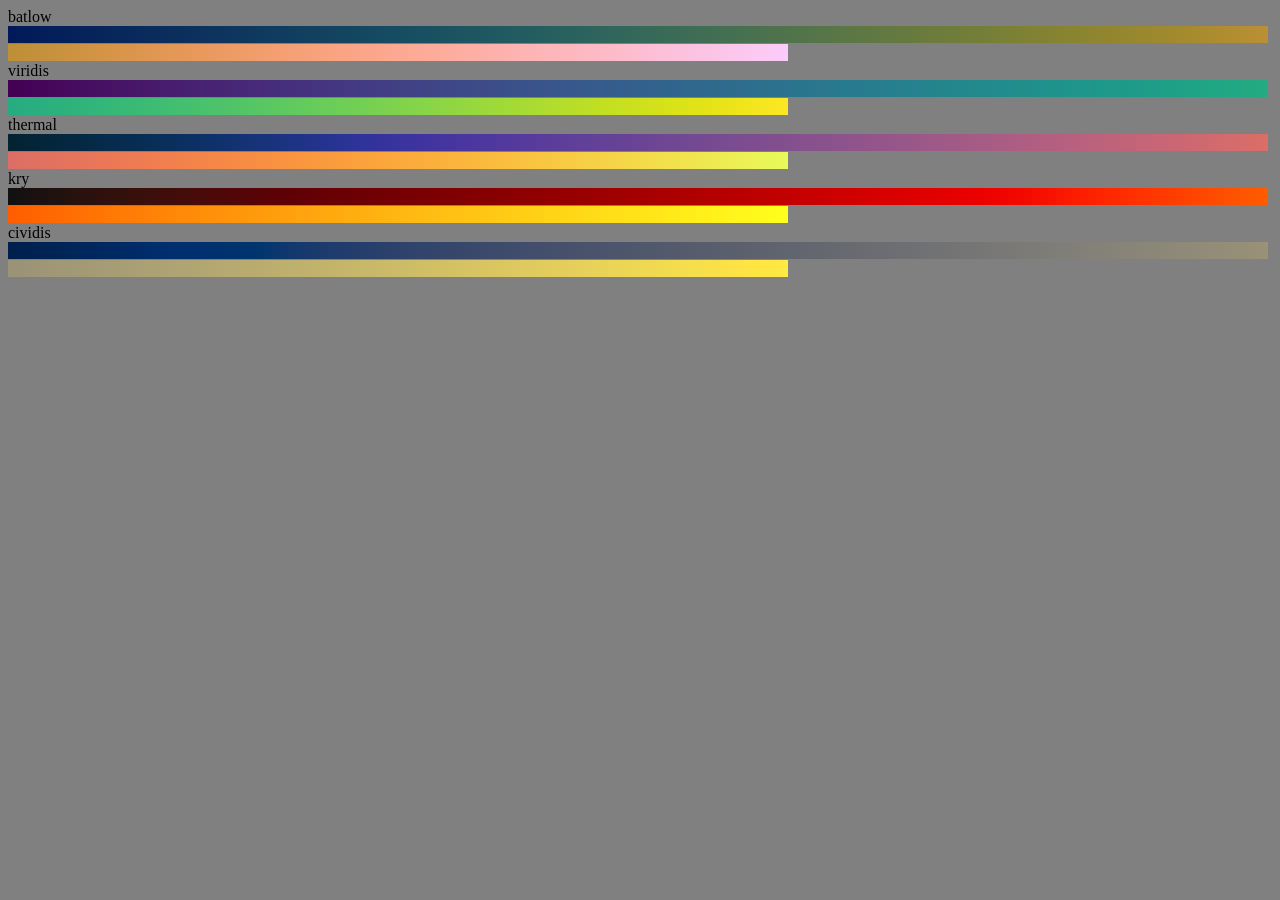
<file: j2s/JU/colorschemes/schemes.htm>
<body style=background-color:gray>
<div>batlow</br>

<span style=background-color:rgb(1,25,89)>&nbsp;
<span style=background-color:rgb(2,27,89)>&nbsp;
<span style=background-color:rgb(2,28,90)>&nbsp;
<span style=background-color:rgb(3,29,90)>&nbsp;
<span style=background-color:rgb(3,30,90)>&nbsp;
<span style=background-color:rgb(4,31,90)>&nbsp;
<span style=background-color:rgb(4,32,90)>&nbsp;
<span style=background-color:rgb(5,33,91)>&nbsp;
<span style=background-color:rgb(5,34,91)>&nbsp;
<span style=background-color:rgb(6,35,91)>&nbsp;
<span style=background-color:rgb(6,36,91)>&nbsp;
<span style=background-color:rgb(7,37,91)>&nbsp;
<span style=background-color:rgb(7,38,91)>&nbsp;
<span style=background-color:rgb(8,39,92)>&nbsp;
<span style=background-color:rgb(8,40,92)>&nbsp;
<span style=background-color:rgb(9,41,92)>&nbsp;
<span style=background-color:rgb(9,42,92)>&nbsp;
<span style=background-color:rgb(10,43,92)>&nbsp;
<span style=background-color:rgb(10,44,92)>&nbsp;
<span style=background-color:rgb(11,45,93)>&nbsp;
<span style=background-color:rgb(11,46,93)>&nbsp;
<span style=background-color:rgb(11,47,93)>&nbsp;
<span style=background-color:rgb(12,48,93)>&nbsp;
<span style=background-color:rgb(12,49,93)>&nbsp;
<span style=background-color:rgb(13,50,94)>&nbsp;
<span style=background-color:rgb(13,51,94)>&nbsp;
<span style=background-color:rgb(13,52,94)>&nbsp;
<span style=background-color:rgb(14,53,94)>&nbsp;
<span style=background-color:rgb(14,54,94)>&nbsp;
<span style=background-color:rgb(14,55,94)>&nbsp;
<span style=background-color:rgb(15,56,95)>&nbsp;
<span style=background-color:rgb(15,58,95)>&nbsp;
<span style=background-color:rgb(15,59,95)>&nbsp;
<span style=background-color:rgb(16,60,95)>&nbsp;
<span style=background-color:rgb(16,61,95)>&nbsp;
<span style=background-color:rgb(17,62,95)>&nbsp;
<span style=background-color:rgb(17,63,96)>&nbsp;
<span style=background-color:rgb(17,64,96)>&nbsp;
<span style=background-color:rgb(18,65,96)>&nbsp;
<span style=background-color:rgb(18,66,96)>&nbsp;
<span style=background-color:rgb(19,67,96)>&nbsp;
<span style=background-color:rgb(19,68,96)>&nbsp;
<span style=background-color:rgb(19,69,96)>&nbsp;
<span style=background-color:rgb(20,70,96)>&nbsp;
<span style=background-color:rgb(20,71,97)>&nbsp;
<span style=background-color:rgb(21,72,97)>&nbsp;
<span style=background-color:rgb(21,74,97)>&nbsp;
<span style=background-color:rgb(22,75,97)>&nbsp;
<span style=background-color:rgb(22,76,97)>&nbsp;
<span style=background-color:rgb(23,77,97)>&nbsp;
<span style=background-color:rgb(24,78,97)>&nbsp;
<span style=background-color:rgb(24,79,97)>&nbsp;
<span style=background-color:rgb(25,80,97)>&nbsp;
<span style=background-color:rgb(26,81,97)>&nbsp;
<span style=background-color:rgb(26,82,97)>&nbsp;
<span style=background-color:rgb(27,83,97)>&nbsp;
<span style=background-color:rgb(28,84,97)>&nbsp;
<span style=background-color:rgb(29,85,97)>&nbsp;
<span style=background-color:rgb(29,86,97)>&nbsp;
<span style=background-color:rgb(30,87,97)>&nbsp;
<span style=background-color:rgb(31,88,97)>&nbsp;
<span style=background-color:rgb(32,89,96)>&nbsp;
<span style=background-color:rgb(33,90,96)>&nbsp;
<span style=background-color:rgb(34,91,96)>&nbsp;
<span style=background-color:rgb(35,92,96)>&nbsp;
<span style=background-color:rgb(36,93,95)>&nbsp;
<span style=background-color:rgb(37,94,95)>&nbsp;
<span style=background-color:rgb(38,95,95)>&nbsp;
<span style=background-color:rgb(40,96,95)>&nbsp;
<span style=background-color:rgb(41,97,94)>&nbsp;
<span style=background-color:rgb(42,97,94)>&nbsp;
<span style=background-color:rgb(43,98,93)>&nbsp;
<span style=background-color:rgb(44,99,93)>&nbsp;
<span style=background-color:rgb(46,100,92)>&nbsp;
<span style=background-color:rgb(47,101,92)>&nbsp;
<span style=background-color:rgb(48,102,91)>&nbsp;
<span style=background-color:rgb(50,102,91)>&nbsp;
<span style=background-color:rgb(51,103,90)>&nbsp;
<span style=background-color:rgb(52,104,90)>&nbsp;
<span style=background-color:rgb(54,105,89)>&nbsp;
<span style=background-color:rgb(55,105,88)>&nbsp;
<span style=background-color:rgb(56,106,88)>&nbsp;
<span style=background-color:rgb(58,107,87)>&nbsp;
<span style=background-color:rgb(59,107,86)>&nbsp;
<span style=background-color:rgb(61,108,86)>&nbsp;
<span style=background-color:rgb(62,108,85)>&nbsp;
<span style=background-color:rgb(64,109,84)>&nbsp;
<span style=background-color:rgb(65,110,83)>&nbsp;
<span style=background-color:rgb(66,110,83)>&nbsp;
<span style=background-color:rgb(68,111,82)>&nbsp;
<span style=background-color:rgb(69,111,81)>&nbsp;
<span style=background-color:rgb(71,112,80)>&nbsp;
<span style=background-color:rgb(72,113,80)>&nbsp;
<span style=background-color:rgb(74,113,79)>&nbsp;
<span style=background-color:rgb(75,114,78)>&nbsp;
<span style=background-color:rgb(77,114,77)>&nbsp;
<span style=background-color:rgb(78,115,76)>&nbsp;
<span style=background-color:rgb(80,115,75)>&nbsp;
<span style=background-color:rgb(81,116,75)>&nbsp;
<span style=background-color:rgb(83,116,74)>&nbsp;
<span style=background-color:rgb(84,117,73)>&nbsp;
<span style=background-color:rgb(86,117,72)>&nbsp;
<span style=background-color:rgb(87,118,71)>&nbsp;
<span style=background-color:rgb(89,118,70)>&nbsp;
<span style=background-color:rgb(90,119,70)>&nbsp;
<span style=background-color:rgb(92,119,69)>&nbsp;
<span style=background-color:rgb(93,120,68)>&nbsp;
<span style=background-color:rgb(95,120,67)>&nbsp;
<span style=background-color:rgb(96,120,66)>&nbsp;
<span style=background-color:rgb(98,121,65)>&nbsp;
<span style=background-color:rgb(99,121,65)>&nbsp;
<span style=background-color:rgb(101,122,64)>&nbsp;
<span style=background-color:rgb(102,122,63)>&nbsp;
<span style=background-color:rgb(104,123,62)>&nbsp;
<span style=background-color:rgb(106,123,61)>&nbsp;
<span style=background-color:rgb(107,124,60)>&nbsp;
<span style=background-color:rgb(109,124,60)>&nbsp;
<span style=background-color:rgb(110,125,59)>&nbsp;
<span style=background-color:rgb(112,125,58)>&nbsp;
<span style=background-color:rgb(113,126,57)>&nbsp;
<span style=background-color:rgb(115,126,56)>&nbsp;
<span style=background-color:rgb(117,126,56)>&nbsp;
<span style=background-color:rgb(118,127,55)>&nbsp;
<span style=background-color:rgb(120,127,54)>&nbsp;
<span style=background-color:rgb(122,128,53)>&nbsp;
<span style=background-color:rgb(123,128,53)>&nbsp;
<span style=background-color:rgb(125,129,52)>&nbsp;
<span style=background-color:rgb(127,129,51)>&nbsp;
<span style=background-color:rgb(129,130,51)>&nbsp;
<span style=background-color:rgb(130,130,50)>&nbsp;
<span style=background-color:rgb(132,131,50)>&nbsp;
<span style=background-color:rgb(134,131,49)>&nbsp;
<span style=background-color:rgb(136,132,48)>&nbsp;
<span style=background-color:rgb(137,132,48)>&nbsp;
<span style=background-color:rgb(139,133,47)>&nbsp;
<span style=background-color:rgb(141,133,47)>&nbsp;
<span style=background-color:rgb(143,134,47)>&nbsp;
<span style=background-color:rgb(145,134,46)>&nbsp;
<span style=background-color:rgb(147,134,46)>&nbsp;
<span style=background-color:rgb(149,135,46)>&nbsp;
<span style=background-color:rgb(151,135,46)>&nbsp;
<span style=background-color:rgb(153,136,46)>&nbsp;
<span style=background-color:rgb(155,136,46)>&nbsp;
<span style=background-color:rgb(157,137,46)>&nbsp;
<span style=background-color:rgb(159,137,46)>&nbsp;
<span style=background-color:rgb(161,138,46)>&nbsp;
<span style=background-color:rgb(163,138,46)>&nbsp;
<span style=background-color:rgb(165,139,46)>&nbsp;
<span style=background-color:rgb(168,139,47)>&nbsp;
<span style=background-color:rgb(170,140,47)>&nbsp;
<span style=background-color:rgb(172,140,48)>&nbsp;
<span style=background-color:rgb(174,141,49)>&nbsp;
<span style=background-color:rgb(176,141,49)>&nbsp;
<span style=background-color:rgb(178,141,50)>&nbsp;
<span style=background-color:rgb(180,142,51)>&nbsp;
<span style=background-color:rgb(183,142,52)>&nbsp;
<span style=background-color:rgb(185,143,53)>&nbsp;
<span style=background-color:rgb(187,143,54)>&nbsp;
<span style=background-color:rgb(189,144,55)>&nbsp;
<span style=background-color:rgb(191,144,56)>&nbsp;
<span style=background-color:rgb(193,144,57)>&nbsp;
<span style=background-color:rgb(195,145,59)>&nbsp;
<span style=background-color:rgb(197,145,60)>&nbsp;
<span style=background-color:rgb(199,145,61)>&nbsp;
<span style=background-color:rgb(201,146,63)>&nbsp;
<span style=background-color:rgb(203,146,64)>&nbsp;
<span style=background-color:rgb(205,147,66)>&nbsp;
<span style=background-color:rgb(207,147,67)>&nbsp;
<span style=background-color:rgb(209,147,69)>&nbsp;
<span style=background-color:rgb(211,148,70)>&nbsp;
<span style=background-color:rgb(213,148,72)>&nbsp;
<span style=background-color:rgb(215,149,74)>&nbsp;
<span style=background-color:rgb(217,149,75)>&nbsp;
<span style=background-color:rgb(218,149,77)>&nbsp;
<span style=background-color:rgb(220,150,79)>&nbsp;
<span style=background-color:rgb(222,150,81)>&nbsp;
<span style=background-color:rgb(224,151,83)>&nbsp;
<span style=background-color:rgb(225,151,85)>&nbsp;
<span style=background-color:rgb(227,152,86)>&nbsp;
<span style=background-color:rgb(228,152,88)>&nbsp;
<span style=background-color:rgb(230,152,90)>&nbsp;
<span style=background-color:rgb(232,153,92)>&nbsp;
<span style=background-color:rgb(233,153,94)>&nbsp;
<span style=background-color:rgb(234,154,96)>&nbsp;
<span style=background-color:rgb(236,154,99)>&nbsp;
<span style=background-color:rgb(237,155,101)>&nbsp;
<span style=background-color:rgb(238,156,103)>&nbsp;
<span style=background-color:rgb(239,156,105)>&nbsp;
<span style=background-color:rgb(241,157,107)>&nbsp;
<span style=background-color:rgb(242,157,109)>&nbsp;
<span style=background-color:rgb(243,158,111)>&nbsp;
<span style=background-color:rgb(244,158,113)>&nbsp;
<span style=background-color:rgb(245,159,116)>&nbsp;
<span style=background-color:rgb(245,160,118)>&nbsp;
<span style=background-color:rgb(246,160,120)>&nbsp;
<span style=background-color:rgb(247,161,122)>&nbsp;
<span style=background-color:rgb(248,162,124)>&nbsp;
<span style=background-color:rgb(248,162,126)>&nbsp;
<span style=background-color:rgb(249,163,128)>&nbsp;
<span style=background-color:rgb(249,164,131)>&nbsp;
<span style=background-color:rgb(250,164,133)>&nbsp;
<span style=background-color:rgb(250,165,135)>&nbsp;
<span style=background-color:rgb(251,166,137)>&nbsp;
<span style=background-color:rgb(251,166,139)>&nbsp;
<span style=background-color:rgb(252,167,141)>&nbsp;
<span style=background-color:rgb(252,168,143)>&nbsp;
<span style=background-color:rgb(252,168,146)>&nbsp;
<span style=background-color:rgb(252,169,148)>&nbsp;
<span style=background-color:rgb(253,170,150)>&nbsp;
<span style=background-color:rgb(253,170,152)>&nbsp;
<span style=background-color:rgb(253,171,154)>&nbsp;
<span style=background-color:rgb(253,172,156)>&nbsp;
<span style=background-color:rgb(253,172,158)>&nbsp;
<span style=background-color:rgb(253,173,160)>&nbsp;
<span style=background-color:rgb(253,174,162)>&nbsp;
<span style=background-color:rgb(253,175,164)>&nbsp;
<span style=background-color:rgb(253,175,166)>&nbsp;
<span style=background-color:rgb(253,176,168)>&nbsp;
<span style=background-color:rgb(253,177,171)>&nbsp;
<span style=background-color:rgb(253,177,173)>&nbsp;
<span style=background-color:rgb(253,178,175)>&nbsp;
<span style=background-color:rgb(253,179,177)>&nbsp;
<span style=background-color:rgb(253,180,179)>&nbsp;
<span style=background-color:rgb(253,180,181)>&nbsp;
<span style=background-color:rgb(253,181,183)>&nbsp;
<span style=background-color:rgb(253,182,185)>&nbsp;
<span style=background-color:rgb(253,182,187)>&nbsp;
<span style=background-color:rgb(253,183,189)>&nbsp;
<span style=background-color:rgb(253,184,191)>&nbsp;
<span style=background-color:rgb(253,185,194)>&nbsp;
<span style=background-color:rgb(253,185,196)>&nbsp;
<span style=background-color:rgb(253,186,198)>&nbsp;
<span style=background-color:rgb(253,187,200)>&nbsp;
<span style=background-color:rgb(253,187,202)>&nbsp;
<span style=background-color:rgb(253,188,204)>&nbsp;
<span style=background-color:rgb(253,189,206)>&nbsp;
<span style=background-color:rgb(253,190,208)>&nbsp;
<span style=background-color:rgb(253,190,211)>&nbsp;
<span style=background-color:rgb(252,191,213)>&nbsp;
<span style=background-color:rgb(252,192,215)>&nbsp;
<span style=background-color:rgb(252,193,217)>&nbsp;
<span style=background-color:rgb(252,193,219)>&nbsp;
<span style=background-color:rgb(252,194,221)>&nbsp;
<span style=background-color:rgb(252,195,224)>&nbsp;
<span style=background-color:rgb(252,196,226)>&nbsp;
<span style=background-color:rgb(252,196,228)>&nbsp;
<span style=background-color:rgb(252,197,230)>&nbsp;
<span style=background-color:rgb(251,198,232)>&nbsp;
<span style=background-color:rgb(251,199,235)>&nbsp;
<span style=background-color:rgb(251,199,237)>&nbsp;
<span style=background-color:rgb(251,200,239)>&nbsp;
<span style=background-color:rgb(251,201,241)>&nbsp;
<span style=background-color:rgb(251,202,243)>&nbsp;
<span style=background-color:rgb(251,203,246)>&nbsp;
<span style=background-color:rgb(250,203,248)>&nbsp;
<span style=background-color:rgb(250,204,250)>&nbsp;


</div>
<div>viridis<br>

<span style=background-color:rgb(68,1,84)>&nbsp;
<span style=background-color:rgb(68,2,85)>&nbsp;
<span style=background-color:rgb(68,3,87)>&nbsp;
<span style=background-color:rgb(69,5,88)>&nbsp;
<span style=background-color:rgb(69,6,90)>&nbsp;
<span style=background-color:rgb(69,8,91)>&nbsp;
<span style=background-color:rgb(70,9,92)>&nbsp;
<span style=background-color:rgb(70,11,94)>&nbsp;
<span style=background-color:rgb(70,12,95)>&nbsp;
<span style=background-color:rgb(70,14,97)>&nbsp;
<span style=background-color:rgb(71,15,98)>&nbsp;
<span style=background-color:rgb(71,17,99)>&nbsp;
<span style=background-color:rgb(71,18,101)>&nbsp;
<span style=background-color:rgb(71,20,102)>&nbsp;
<span style=background-color:rgb(71,21,103)>&nbsp;
<span style=background-color:rgb(71,22,105)>&nbsp;
<span style=background-color:rgb(71,24,106)>&nbsp;
<span style=background-color:rgb(72,25,107)>&nbsp;
<span style=background-color:rgb(72,26,108)>&nbsp;
<span style=background-color:rgb(72,28,110)>&nbsp;
<span style=background-color:rgb(72,29,111)>&nbsp;
<span style=background-color:rgb(72,30,112)>&nbsp;
<span style=background-color:rgb(72,32,113)>&nbsp;
<span style=background-color:rgb(72,33,114)>&nbsp;
<span style=background-color:rgb(72,34,115)>&nbsp;
<span style=background-color:rgb(72,35,116)>&nbsp;
<span style=background-color:rgb(71,37,117)>&nbsp;
<span style=background-color:rgb(71,38,118)>&nbsp;
<span style=background-color:rgb(71,39,119)>&nbsp;
<span style=background-color:rgb(71,40,120)>&nbsp;
<span style=background-color:rgb(71,42,121)>&nbsp;
<span style=background-color:rgb(71,43,122)>&nbsp;
<span style=background-color:rgb(71,44,123)>&nbsp;
<span style=background-color:rgb(70,45,124)>&nbsp;
<span style=background-color:rgb(70,47,124)>&nbsp;
<span style=background-color:rgb(70,48,125)>&nbsp;
<span style=background-color:rgb(70,49,126)>&nbsp;
<span style=background-color:rgb(69,50,127)>&nbsp;
<span style=background-color:rgb(69,52,127)>&nbsp;
<span style=background-color:rgb(69,53,128)>&nbsp;
<span style=background-color:rgb(69,54,129)>&nbsp;
<span style=background-color:rgb(68,55,129)>&nbsp;
<span style=background-color:rgb(68,57,130)>&nbsp;
<span style=background-color:rgb(67,58,131)>&nbsp;
<span style=background-color:rgb(67,59,131)>&nbsp;
<span style=background-color:rgb(67,60,132)>&nbsp;
<span style=background-color:rgb(66,61,132)>&nbsp;
<span style=background-color:rgb(66,62,133)>&nbsp;
<span style=background-color:rgb(66,64,133)>&nbsp;
<span style=background-color:rgb(65,65,134)>&nbsp;
<span style=background-color:rgb(65,66,134)>&nbsp;
<span style=background-color:rgb(64,67,135)>&nbsp;
<span style=background-color:rgb(64,68,135)>&nbsp;
<span style=background-color:rgb(63,69,135)>&nbsp;
<span style=background-color:rgb(63,71,136)>&nbsp;
<span style=background-color:rgb(62,72,136)>&nbsp;
<span style=background-color:rgb(62,73,137)>&nbsp;
<span style=background-color:rgb(61,74,137)>&nbsp;
<span style=background-color:rgb(61,75,137)>&nbsp;
<span style=background-color:rgb(61,76,137)>&nbsp;
<span style=background-color:rgb(60,77,138)>&nbsp;
<span style=background-color:rgb(60,78,138)>&nbsp;
<span style=background-color:rgb(59,80,138)>&nbsp;
<span style=background-color:rgb(59,81,138)>&nbsp;
<span style=background-color:rgb(58,82,139)>&nbsp;
<span style=background-color:rgb(58,83,139)>&nbsp;
<span style=background-color:rgb(57,84,139)>&nbsp;
<span style=background-color:rgb(57,85,139)>&nbsp;
<span style=background-color:rgb(56,86,139)>&nbsp;
<span style=background-color:rgb(56,87,140)>&nbsp;
<span style=background-color:rgb(55,88,140)>&nbsp;
<span style=background-color:rgb(55,89,140)>&nbsp;
<span style=background-color:rgb(54,90,140)>&nbsp;
<span style=background-color:rgb(54,91,140)>&nbsp;
<span style=background-color:rgb(53,92,140)>&nbsp;
<span style=background-color:rgb(53,93,140)>&nbsp;
<span style=background-color:rgb(52,94,141)>&nbsp;
<span style=background-color:rgb(52,95,141)>&nbsp;
<span style=background-color:rgb(51,96,141)>&nbsp;
<span style=background-color:rgb(51,97,141)>&nbsp;
<span style=background-color:rgb(50,98,141)>&nbsp;
<span style=background-color:rgb(50,99,141)>&nbsp;
<span style=background-color:rgb(49,100,141)>&nbsp;
<span style=background-color:rgb(49,101,141)>&nbsp;
<span style=background-color:rgb(49,102,141)>&nbsp;
<span style=background-color:rgb(48,103,141)>&nbsp;
<span style=background-color:rgb(48,104,141)>&nbsp;
<span style=background-color:rgb(47,105,141)>&nbsp;
<span style=background-color:rgb(47,106,141)>&nbsp;
<span style=background-color:rgb(46,107,142)>&nbsp;
<span style=background-color:rgb(46,108,142)>&nbsp;
<span style=background-color:rgb(46,109,142)>&nbsp;
<span style=background-color:rgb(45,110,142)>&nbsp;
<span style=background-color:rgb(45,111,142)>&nbsp;
<span style=background-color:rgb(44,112,142)>&nbsp;
<span style=background-color:rgb(44,113,142)>&nbsp;
<span style=background-color:rgb(44,114,142)>&nbsp;
<span style=background-color:rgb(43,115,142)>&nbsp;
<span style=background-color:rgb(43,116,142)>&nbsp;
<span style=background-color:rgb(42,117,142)>&nbsp;
<span style=background-color:rgb(42,118,142)>&nbsp;
<span style=background-color:rgb(42,119,142)>&nbsp;
<span style=background-color:rgb(41,120,142)>&nbsp;
<span style=background-color:rgb(41,121,142)>&nbsp;
<span style=background-color:rgb(40,122,142)>&nbsp;
<span style=background-color:rgb(40,122,142)>&nbsp;
<span style=background-color:rgb(40,123,142)>&nbsp;
<span style=background-color:rgb(39,124,142)>&nbsp;
<span style=background-color:rgb(39,125,142)>&nbsp;
<span style=background-color:rgb(39,126,142)>&nbsp;
<span style=background-color:rgb(38,127,142)>&nbsp;
<span style=background-color:rgb(38,128,142)>&nbsp;
<span style=background-color:rgb(38,129,142)>&nbsp;
<span style=background-color:rgb(37,130,142)>&nbsp;
<span style=background-color:rgb(37,131,141)>&nbsp;
<span style=background-color:rgb(36,132,141)>&nbsp;
<span style=background-color:rgb(36,133,141)>&nbsp;
<span style=background-color:rgb(36,134,141)>&nbsp;
<span style=background-color:rgb(35,135,141)>&nbsp;
<span style=background-color:rgb(35,136,141)>&nbsp;
<span style=background-color:rgb(35,137,141)>&nbsp;
<span style=background-color:rgb(34,137,141)>&nbsp;
<span style=background-color:rgb(34,138,141)>&nbsp;
<span style=background-color:rgb(34,139,141)>&nbsp;
<span style=background-color:rgb(33,140,141)>&nbsp;
<span style=background-color:rgb(33,141,140)>&nbsp;
<span style=background-color:rgb(33,142,140)>&nbsp;
<span style=background-color:rgb(32,143,140)>&nbsp;
<span style=background-color:rgb(32,144,140)>&nbsp;
<span style=background-color:rgb(32,145,140)>&nbsp;
<span style=background-color:rgb(31,146,140)>&nbsp;
<span style=background-color:rgb(31,147,139)>&nbsp;
<span style=background-color:rgb(31,148,139)>&nbsp;
<span style=background-color:rgb(31,149,139)>&nbsp;
<span style=background-color:rgb(31,150,139)>&nbsp;
<span style=background-color:rgb(30,151,138)>&nbsp;
<span style=background-color:rgb(30,152,138)>&nbsp;
<span style=background-color:rgb(30,153,138)>&nbsp;
<span style=background-color:rgb(30,153,138)>&nbsp;
<span style=background-color:rgb(30,154,137)>&nbsp;
<span style=background-color:rgb(30,155,137)>&nbsp;
<span style=background-color:rgb(30,156,137)>&nbsp;
<span style=background-color:rgb(30,157,136)>&nbsp;
<span style=background-color:rgb(30,158,136)>&nbsp;
<span style=background-color:rgb(30,159,136)>&nbsp;
<span style=background-color:rgb(30,160,135)>&nbsp;
<span style=background-color:rgb(31,161,135)>&nbsp;
<span style=background-color:rgb(31,162,134)>&nbsp;
<span style=background-color:rgb(31,163,134)>&nbsp;
<span style=background-color:rgb(32,164,133)>&nbsp;
<span style=background-color:rgb(32,165,133)>&nbsp;
<span style=background-color:rgb(33,166,133)>&nbsp;
<span style=background-color:rgb(33,167,132)>&nbsp;
<span style=background-color:rgb(34,167,132)>&nbsp;
<span style=background-color:rgb(35,168,131)>&nbsp;
<span style=background-color:rgb(35,169,130)>&nbsp;
<span style=background-color:rgb(36,170,130)>&nbsp;
<span style=background-color:rgb(37,171,129)>&nbsp;
<span style=background-color:rgb(38,172,129)>&nbsp;
<span style=background-color:rgb(39,173,128)>&nbsp;
<span style=background-color:rgb(40,174,127)>&nbsp;
<span style=background-color:rgb(41,175,127)>&nbsp;
<span style=background-color:rgb(42,176,126)>&nbsp;
<span style=background-color:rgb(43,177,125)>&nbsp;
<span style=background-color:rgb(44,177,125)>&nbsp;
<span style=background-color:rgb(46,178,124)>&nbsp;
<span style=background-color:rgb(47,179,123)>&nbsp;
<span style=background-color:rgb(48,180,122)>&nbsp;
<span style=background-color:rgb(50,181,122)>&nbsp;
<span style=background-color:rgb(51,182,121)>&nbsp;
<span style=background-color:rgb(53,183,120)>&nbsp;
<span style=background-color:rgb(54,184,119)>&nbsp;
<span style=background-color:rgb(56,185,118)>&nbsp;
<span style=background-color:rgb(57,185,118)>&nbsp;
<span style=background-color:rgb(59,186,117)>&nbsp;
<span style=background-color:rgb(61,187,116)>&nbsp;
<span style=background-color:rgb(62,188,115)>&nbsp;
<span style=background-color:rgb(64,189,114)>&nbsp;
<span style=background-color:rgb(66,190,113)>&nbsp;
<span style=background-color:rgb(68,190,112)>&nbsp;
<span style=background-color:rgb(69,191,111)>&nbsp;
<span style=background-color:rgb(71,192,110)>&nbsp;
<span style=background-color:rgb(73,193,109)>&nbsp;
<span style=background-color:rgb(75,194,108)>&nbsp;
<span style=background-color:rgb(77,194,107)>&nbsp;
<span style=background-color:rgb(79,195,105)>&nbsp;
<span style=background-color:rgb(81,196,104)>&nbsp;
<span style=background-color:rgb(83,197,103)>&nbsp;
<span style=background-color:rgb(85,198,102)>&nbsp;
<span style=background-color:rgb(87,198,101)>&nbsp;
<span style=background-color:rgb(89,199,100)>&nbsp;
<span style=background-color:rgb(91,200,98)>&nbsp;
<span style=background-color:rgb(94,201,97)>&nbsp;
<span style=background-color:rgb(96,201,96)>&nbsp;
<span style=background-color:rgb(98,202,95)>&nbsp;
<span style=background-color:rgb(100,203,93)>&nbsp;
<span style=background-color:rgb(103,204,92)>&nbsp;
<span style=background-color:rgb(105,204,91)>&nbsp;
<span style=background-color:rgb(107,205,89)>&nbsp;
<span style=background-color:rgb(109,206,88)>&nbsp;
<span style=background-color:rgb(112,206,86)>&nbsp;
<span style=background-color:rgb(114,207,85)>&nbsp;
<span style=background-color:rgb(116,208,84)>&nbsp;
<span style=background-color:rgb(119,208,82)>&nbsp;
<span style=background-color:rgb(121,209,81)>&nbsp;
<span style=background-color:rgb(124,210,79)>&nbsp;
<span style=background-color:rgb(126,210,78)>&nbsp;
<span style=background-color:rgb(129,211,76)>&nbsp;
<span style=background-color:rgb(131,211,75)>&nbsp;
<span style=background-color:rgb(134,212,73)>&nbsp;
<span style=background-color:rgb(136,213,71)>&nbsp;
<span style=background-color:rgb(139,213,70)>&nbsp;
<span style=background-color:rgb(141,214,68)>&nbsp;
<span style=background-color:rgb(144,214,67)>&nbsp;
<span style=background-color:rgb(146,215,65)>&nbsp;
<span style=background-color:rgb(149,215,63)>&nbsp;
<span style=background-color:rgb(151,216,62)>&nbsp;
<span style=background-color:rgb(154,216,60)>&nbsp;
<span style=background-color:rgb(157,217,58)>&nbsp;
<span style=background-color:rgb(159,217,56)>&nbsp;
<span style=background-color:rgb(162,218,55)>&nbsp;
<span style=background-color:rgb(165,218,53)>&nbsp;
<span style=background-color:rgb(167,219,51)>&nbsp;
<span style=background-color:rgb(170,219,50)>&nbsp;
<span style=background-color:rgb(173,220,48)>&nbsp;
<span style=background-color:rgb(175,220,46)>&nbsp;
<span style=background-color:rgb(178,221,44)>&nbsp;
<span style=background-color:rgb(181,221,43)>&nbsp;
<span style=background-color:rgb(183,221,41)>&nbsp;
<span style=background-color:rgb(186,222,39)>&nbsp;
<span style=background-color:rgb(189,222,38)>&nbsp;
<span style=background-color:rgb(191,223,36)>&nbsp;
<span style=background-color:rgb(194,223,34)>&nbsp;
<span style=background-color:rgb(197,223,33)>&nbsp;
<span style=background-color:rgb(199,224,31)>&nbsp;
<span style=background-color:rgb(202,224,30)>&nbsp;
<span style=background-color:rgb(205,224,29)>&nbsp;
<span style=background-color:rgb(207,225,28)>&nbsp;
<span style=background-color:rgb(210,225,27)>&nbsp;
<span style=background-color:rgb(212,225,26)>&nbsp;
<span style=background-color:rgb(215,226,25)>&nbsp;
<span style=background-color:rgb(218,226,24)>&nbsp;
<span style=background-color:rgb(220,226,24)>&nbsp;
<span style=background-color:rgb(223,227,24)>&nbsp;
<span style=background-color:rgb(225,227,24)>&nbsp;
<span style=background-color:rgb(228,227,24)>&nbsp;
<span style=background-color:rgb(231,228,25)>&nbsp;
<span style=background-color:rgb(233,228,25)>&nbsp;
<span style=background-color:rgb(236,228,26)>&nbsp;
<span style=background-color:rgb(238,229,27)>&nbsp;
<span style=background-color:rgb(241,229,28)>&nbsp;
<span style=background-color:rgb(243,229,30)>&nbsp;
<span style=background-color:rgb(246,230,31)>&nbsp;
<span style=background-color:rgb(248,230,33)>&nbsp;
<span style=background-color:rgb(250,230,34)>&nbsp;
<span style=background-color:rgb(253,231,36)>&nbsp;


</div>

<div>thermal<br>

<span style=background-color:rgb(3,35,51)>&nbsp;
<span style=background-color:rgb(4,35,53)>&nbsp;
<span style=background-color:rgb(4,36,55)>&nbsp;
<span style=background-color:rgb(4,37,57)>&nbsp;
<span style=background-color:rgb(4,38,58)>&nbsp;
<span style=background-color:rgb(4,38,60)>&nbsp;
<span style=background-color:rgb(5,39,62)>&nbsp;
<span style=background-color:rgb(5,40,64)>&nbsp;
<span style=background-color:rgb(5,40,66)>&nbsp;
<span style=background-color:rgb(5,41,68)>&nbsp;
<span style=background-color:rgb(5,42,70)>&nbsp;
<span style=background-color:rgb(6,42,73)>&nbsp;
<span style=background-color:rgb(6,43,75)>&nbsp;
<span style=background-color:rgb(6,43,77)>&nbsp;
<span style=background-color:rgb(7,44,79)>&nbsp;
<span style=background-color:rgb(7,44,81)>&nbsp;
<span style=background-color:rgb(8,45,83)>&nbsp;
<span style=background-color:rgb(8,46,86)>&nbsp;
<span style=background-color:rgb(9,46,88)>&nbsp;
<span style=background-color:rgb(10,47,90)>&nbsp;
<span style=background-color:rgb(10,47,93)>&nbsp;
<span style=background-color:rgb(11,48,95)>&nbsp;
<span style=background-color:rgb(12,48,98)>&nbsp;
<span style=background-color:rgb(13,48,100)>&nbsp;
<span style=background-color:rgb(14,49,103)>&nbsp;
<span style=background-color:rgb(15,49,105)>&nbsp;
<span style=background-color:rgb(16,50,108)>&nbsp;
<span style=background-color:rgb(17,50,110)>&nbsp;
<span style=background-color:rgb(18,50,113)>&nbsp;
<span style=background-color:rgb(20,50,116)>&nbsp;
<span style=background-color:rgb(21,51,118)>&nbsp;
<span style=background-color:rgb(23,51,121)>&nbsp;
<span style=background-color:rgb(24,51,124)>&nbsp;
<span style=background-color:rgb(26,51,126)>&nbsp;
<span style=background-color:rgb(27,51,129)>&nbsp;
<span style=background-color:rgb(29,51,132)>&nbsp;
<span style=background-color:rgb(31,51,134)>&nbsp;
<span style=background-color:rgb(33,51,137)>&nbsp;
<span style=background-color:rgb(35,51,140)>&nbsp;
<span style=background-color:rgb(37,51,142)>&nbsp;
<span style=background-color:rgb(39,51,144)>&nbsp;
<span style=background-color:rgb(41,51,147)>&nbsp;
<span style=background-color:rgb(43,51,149)>&nbsp;
<span style=background-color:rgb(46,51,151)>&nbsp;
<span style=background-color:rgb(48,51,153)>&nbsp;
<span style=background-color:rgb(50,51,154)>&nbsp;
<span style=background-color:rgb(53,50,156)>&nbsp;
<span style=background-color:rgb(55,51,157)>&nbsp;
<span style=background-color:rgb(57,51,157)>&nbsp;
<span style=background-color:rgb(59,51,158)>&nbsp;
<span style=background-color:rgb(61,51,159)>&nbsp;
<span style=background-color:rgb(63,51,159)>&nbsp;
<span style=background-color:rgb(65,52,159)>&nbsp;
<span style=background-color:rgb(67,52,159)>&nbsp;
<span style=background-color:rgb(69,53,159)>&nbsp;
<span style=background-color:rgb(71,53,159)>&nbsp;
<span style=background-color:rgb(73,54,159)>&nbsp;
<span style=background-color:rgb(74,54,158)>&nbsp;
<span style=background-color:rgb(76,55,158)>&nbsp;
<span style=background-color:rgb(78,55,158)>&nbsp;
<span style=background-color:rgb(79,56,157)>&nbsp;
<span style=background-color:rgb(81,57,157)>&nbsp;
<span style=background-color:rgb(83,57,156)>&nbsp;
<span style=background-color:rgb(84,58,156)>&nbsp;
<span style=background-color:rgb(86,59,156)>&nbsp;
<span style=background-color:rgb(87,59,155)>&nbsp;
<span style=background-color:rgb(89,60,155)>&nbsp;
<span style=background-color:rgb(90,61,154)>&nbsp;
<span style=background-color:rgb(92,61,154)>&nbsp;
<span style=background-color:rgb(93,62,153)>&nbsp;
<span style=background-color:rgb(95,63,153)>&nbsp;
<span style=background-color:rgb(96,64,152)>&nbsp;
<span style=background-color:rgb(97,64,152)>&nbsp;
<span style=background-color:rgb(99,65,151)>&nbsp;
<span style=background-color:rgb(100,66,151)>&nbsp;
<span style=background-color:rgb(102,66,150)>&nbsp;
<span style=background-color:rgb(103,67,150)>&nbsp;
<span style=background-color:rgb(104,67,149)>&nbsp;
<span style=background-color:rgb(106,68,149)>&nbsp;
<span style=background-color:rgb(107,69,148)>&nbsp;
<span style=background-color:rgb(108,69,148)>&nbsp;
<span style=background-color:rgb(110,70,148)>&nbsp;
<span style=background-color:rgb(111,71,147)>&nbsp;
<span style=background-color:rgb(112,71,147)>&nbsp;
<span style=background-color:rgb(114,72,146)>&nbsp;
<span style=background-color:rgb(115,73,146)>&nbsp;
<span style=background-color:rgb(116,73,146)>&nbsp;
<span style=background-color:rgb(118,74,145)>&nbsp;
<span style=background-color:rgb(119,74,145)>&nbsp;
<span style=background-color:rgb(121,75,144)>&nbsp;
<span style=background-color:rgb(122,76,144)>&nbsp;
<span style=background-color:rgb(123,76,144)>&nbsp;
<span style=background-color:rgb(125,77,143)>&nbsp;
<span style=background-color:rgb(126,77,143)>&nbsp;
<span style=background-color:rgb(127,78,143)>&nbsp;
<span style=background-color:rgb(129,78,142)>&nbsp;
<span style=background-color:rgb(130,79,142)>&nbsp;
<span style=background-color:rgb(131,80,142)>&nbsp;
<span style=background-color:rgb(133,80,142)>&nbsp;
<span style=background-color:rgb(134,81,141)>&nbsp;
<span style=background-color:rgb(135,81,141)>&nbsp;
<span style=background-color:rgb(137,82,141)>&nbsp;
<span style=background-color:rgb(138,82,140)>&nbsp;
<span style=background-color:rgb(140,83,140)>&nbsp;
<span style=background-color:rgb(141,83,140)>&nbsp;
<span style=background-color:rgb(142,84,139)>&nbsp;
<span style=background-color:rgb(144,84,139)>&nbsp;
<span style=background-color:rgb(145,85,139)>&nbsp;
<span style=background-color:rgb(147,85,138)>&nbsp;
<span style=background-color:rgb(148,86,138)>&nbsp;
<span style=background-color:rgb(150,86,138)>&nbsp;
<span style=background-color:rgb(151,87,137)>&nbsp;
<span style=background-color:rgb(152,87,137)>&nbsp;
<span style=background-color:rgb(154,88,136)>&nbsp;
<span style=background-color:rgb(155,88,136)>&nbsp;
<span style=background-color:rgb(157,89,136)>&nbsp;
<span style=background-color:rgb(158,89,135)>&nbsp;
<span style=background-color:rgb(160,90,135)>&nbsp;
<span style=background-color:rgb(161,90,134)>&nbsp;
<span style=background-color:rgb(163,91,134)>&nbsp;
<span style=background-color:rgb(164,91,133)>&nbsp;
<span style=background-color:rgb(166,92,133)>&nbsp;
<span style=background-color:rgb(167,92,133)>&nbsp;
<span style=background-color:rgb(169,93,132)>&nbsp;
<span style=background-color:rgb(170,93,131)>&nbsp;
<span style=background-color:rgb(172,93,131)>&nbsp;
<span style=background-color:rgb(173,94,130)>&nbsp;
<span style=background-color:rgb(175,94,130)>&nbsp;
<span style=background-color:rgb(176,95,129)>&nbsp;
<span style=background-color:rgb(178,95,129)>&nbsp;
<span style=background-color:rgb(179,96,128)>&nbsp;
<span style=background-color:rgb(181,96,127)>&nbsp;
<span style=background-color:rgb(182,97,127)>&nbsp;
<span style=background-color:rgb(184,97,126)>&nbsp;
<span style=background-color:rgb(185,97,125)>&nbsp;
<span style=background-color:rgb(187,98,124)>&nbsp;
<span style=background-color:rgb(188,98,124)>&nbsp;
<span style=background-color:rgb(190,99,123)>&nbsp;
<span style=background-color:rgb(191,99,122)>&nbsp;
<span style=background-color:rgb(193,100,121)>&nbsp;
<span style=background-color:rgb(194,100,120)>&nbsp;
<span style=background-color:rgb(196,101,120)>&nbsp;
<span style=background-color:rgb(197,101,119)>&nbsp;
<span style=background-color:rgb(199,102,118)>&nbsp;
<span style=background-color:rgb(200,102,117)>&nbsp;
<span style=background-color:rgb(202,103,116)>&nbsp;
<span style=background-color:rgb(203,103,115)>&nbsp;
<span style=background-color:rgb(205,104,114)>&nbsp;
<span style=background-color:rgb(206,104,113)>&nbsp;
<span style=background-color:rgb(207,105,112)>&nbsp;
<span style=background-color:rgb(209,105,111)>&nbsp;
<span style=background-color:rgb(210,106,110)>&nbsp;
<span style=background-color:rgb(212,107,109)>&nbsp;
<span style=background-color:rgb(213,107,108)>&nbsp;
<span style=background-color:rgb(214,108,107)>&nbsp;
<span style=background-color:rgb(216,108,105)>&nbsp;
<span style=background-color:rgb(217,109,104)>&nbsp;
<span style=background-color:rgb(219,110,103)>&nbsp;
<span style=background-color:rgb(220,110,102)>&nbsp;
<span style=background-color:rgb(221,111,101)>&nbsp;
<span style=background-color:rgb(222,112,100)>&nbsp;
<span style=background-color:rgb(224,112,98)>&nbsp;
<span style=background-color:rgb(225,113,97)>&nbsp;
<span style=background-color:rgb(226,114,96)>&nbsp;
<span style=background-color:rgb(227,115,95)>&nbsp;
<span style=background-color:rgb(229,116,93)>&nbsp;
<span style=background-color:rgb(230,116,92)>&nbsp;
<span style=background-color:rgb(231,117,91)>&nbsp;
<span style=background-color:rgb(232,118,90)>&nbsp;
<span style=background-color:rgb(233,119,88)>&nbsp;
<span style=background-color:rgb(234,120,87)>&nbsp;
<span style=background-color:rgb(235,121,86)>&nbsp;
<span style=background-color:rgb(236,122,85)>&nbsp;
<span style=background-color:rgb(237,123,83)>&nbsp;
<span style=background-color:rgb(238,124,82)>&nbsp;
<span style=background-color:rgb(239,125,81)>&nbsp;
<span style=background-color:rgb(240,126,80)>&nbsp;
<span style=background-color:rgb(241,127,79)>&nbsp;
<span style=background-color:rgb(241,128,78)>&nbsp;
<span style=background-color:rgb(242,130,76)>&nbsp;
<span style=background-color:rgb(243,131,75)>&nbsp;
<span style=background-color:rgb(243,132,74)>&nbsp;
<span style=background-color:rgb(244,133,73)>&nbsp;
<span style=background-color:rgb(245,135,72)>&nbsp;
<span style=background-color:rgb(245,136,71)>&nbsp;
<span style=background-color:rgb(246,137,70)>&nbsp;
<span style=background-color:rgb(246,139,69)>&nbsp;
<span style=background-color:rgb(247,140,69)>&nbsp;
<span style=background-color:rgb(247,141,68)>&nbsp;
<span style=background-color:rgb(248,143,67)>&nbsp;
<span style=background-color:rgb(248,144,66)>&nbsp;
<span style=background-color:rgb(249,146,65)>&nbsp;
<span style=background-color:rgb(249,147,65)>&nbsp;
<span style=background-color:rgb(249,148,64)>&nbsp;
<span style=background-color:rgb(250,150,63)>&nbsp;
<span style=background-color:rgb(250,151,63)>&nbsp;
<span style=background-color:rgb(250,153,62)>&nbsp;
<span style=background-color:rgb(250,154,62)>&nbsp;
<span style=background-color:rgb(250,156,62)>&nbsp;
<span style=background-color:rgb(251,157,61)>&nbsp;
<span style=background-color:rgb(251,159,61)>&nbsp;
<span style=background-color:rgb(251,161,61)>&nbsp;
<span style=background-color:rgb(251,162,60)>&nbsp;
<span style=background-color:rgb(251,164,60)>&nbsp;
<span style=background-color:rgb(251,165,60)>&nbsp;
<span style=background-color:rgb(251,167,60)>&nbsp;
<span style=background-color:rgb(251,168,60)>&nbsp;
<span style=background-color:rgb(251,170,60)>&nbsp;
<span style=background-color:rgb(251,172,60)>&nbsp;
<span style=background-color:rgb(251,173,60)>&nbsp;
<span style=background-color:rgb(251,175,60)>&nbsp;
<span style=background-color:rgb(251,176,60)>&nbsp;
<span style=background-color:rgb(251,178,60)>&nbsp;
<span style=background-color:rgb(251,180,60)>&nbsp;
<span style=background-color:rgb(251,181,61)>&nbsp;
<span style=background-color:rgb(251,183,61)>&nbsp;
<span style=background-color:rgb(250,184,61)>&nbsp;
<span style=background-color:rgb(250,186,62)>&nbsp;
<span style=background-color:rgb(250,188,62)>&nbsp;
<span style=background-color:rgb(250,189,62)>&nbsp;
<span style=background-color:rgb(250,191,63)>&nbsp;
<span style=background-color:rgb(249,193,63)>&nbsp;
<span style=background-color:rgb(249,194,64)>&nbsp;
<span style=background-color:rgb(249,196,64)>&nbsp;
<span style=background-color:rgb(249,198,65)>&nbsp;
<span style=background-color:rgb(248,199,65)>&nbsp;
<span style=background-color:rgb(248,201,66)>&nbsp;
<span style=background-color:rgb(248,203,67)>&nbsp;
<span style=background-color:rgb(247,204,67)>&nbsp;
<span style=background-color:rgb(247,206,68)>&nbsp;
<span style=background-color:rgb(246,208,69)>&nbsp;
<span style=background-color:rgb(246,209,69)>&nbsp;
<span style=background-color:rgb(246,211,70)>&nbsp;
<span style=background-color:rgb(245,213,71)>&nbsp;
<span style=background-color:rgb(245,214,72)>&nbsp;
<span style=background-color:rgb(244,216,72)>&nbsp;
<span style=background-color:rgb(244,218,73)>&nbsp;
<span style=background-color:rgb(243,219,74)>&nbsp;
<span style=background-color:rgb(243,221,75)>&nbsp;
<span style=background-color:rgb(242,223,76)>&nbsp;
<span style=background-color:rgb(242,224,77)>&nbsp;
<span style=background-color:rgb(241,226,77)>&nbsp;
<span style=background-color:rgb(241,228,78)>&nbsp;
<span style=background-color:rgb(240,229,79)>&nbsp;
<span style=background-color:rgb(239,231,80)>&nbsp;
<span style=background-color:rgb(239,233,81)>&nbsp;
<span style=background-color:rgb(238,234,82)>&nbsp;
<span style=background-color:rgb(237,236,83)>&nbsp;
<span style=background-color:rgb(237,238,84)>&nbsp;
<span style=background-color:rgb(236,240,85)>&nbsp;
<span style=background-color:rgb(235,241,86)>&nbsp;
<span style=background-color:rgb(235,243,86)>&nbsp;
<span style=background-color:rgb(234,245,87)>&nbsp;
<span style=background-color:rgb(233,246,88)>&nbsp;
<span style=background-color:rgb(232,248,89)>&nbsp;
<span style=background-color:rgb(231,250,90)>&nbsp;
</div>
<div>
kry<br>

<span style=background-color:rgb(17,17,17)>&nbsp;
<span style=background-color:rgb(21,17,17)>&nbsp;
<span style=background-color:rgb(24,17,16)>&nbsp;
<span style=background-color:rgb(27,17,16)>&nbsp;
<span style=background-color:rgb(29,17,15)>&nbsp;
<span style=background-color:rgb(32,18,15)>&nbsp;
<span style=background-color:rgb(34,18,15)>&nbsp;
<span style=background-color:rgb(36,18,14)>&nbsp;
<span style=background-color:rgb(39,18,14)>&nbsp;
<span style=background-color:rgb(41,17,14)>&nbsp;
<span style=background-color:rgb(43,17,13)>&nbsp;
<span style=background-color:rgb(46,17,13)>&nbsp;
<span style=background-color:rgb(48,17,13)>&nbsp;
<span style=background-color:rgb(50,16,12)>&nbsp;
<span style=background-color:rgb(52,16,12)>&nbsp;
<span style=background-color:rgb(55,16,12)>&nbsp;
<span style=background-color:rgb(57,15,11)>&nbsp;
<span style=background-color:rgb(59,15,11)>&nbsp;
<span style=background-color:rgb(61,14,11)>&nbsp;
<span style=background-color:rgb(63,14,10)>&nbsp;
<span style=background-color:rgb(65,13,10)>&nbsp;
<span style=background-color:rgb(68,12,10)>&nbsp;
<span style=background-color:rgb(70,12,9)>&nbsp;
<span style=background-color:rgb(72,11,9)>&nbsp;
<span style=background-color:rgb(74,10,9)>&nbsp;
<span style=background-color:rgb(76,9,8)>&nbsp;
<span style=background-color:rgb(78,8,8)>&nbsp;
<span style=background-color:rgb(80,7,8)>&nbsp;
<span style=background-color:rgb(82,6,7)>&nbsp;
<span style=background-color:rgb(84,5,7)>&nbsp;
<span style=background-color:rgb(86,4,7)>&nbsp;
<span style=background-color:rgb(88,3,6)>&nbsp;
<span style=background-color:rgb(90,2,6)>&nbsp;
<span style=background-color:rgb(92,1,6)>&nbsp;
<span style=background-color:rgb(94,1,6)>&nbsp;
<span style=background-color:rgb(96,0,5)>&nbsp;
<span style=background-color:rgb(97,0,5)>&nbsp;
<span style=background-color:rgb(99,0,5)>&nbsp;
<span style=background-color:rgb(101,0,5)>&nbsp;
<span style=background-color:rgb(103,0,5)>&nbsp;
<span style=background-color:rgb(104,0,4)>&nbsp;
<span style=background-color:rgb(106,0,4)>&nbsp;
<span style=background-color:rgb(107,0,4)>&nbsp;
<span style=background-color:rgb(109,0,4)>&nbsp;
<span style=background-color:rgb(110,0,4)>&nbsp;
<span style=background-color:rgb(112,0,4)>&nbsp;
<span style=background-color:rgb(113,0,3)>&nbsp;
<span style=background-color:rgb(115,0,3)>&nbsp;
<span style=background-color:rgb(117,0,3)>&nbsp;
<span style=background-color:rgb(118,0,3)>&nbsp;
<span style=background-color:rgb(120,0,3)>&nbsp;
<span style=background-color:rgb(121,0,3)>&nbsp;
<span style=background-color:rgb(123,0,2)>&nbsp;
<span style=background-color:rgb(124,0,2)>&nbsp;
<span style=background-color:rgb(126,0,2)>&nbsp;
<span style=background-color:rgb(127,0,2)>&nbsp;
<span style=background-color:rgb(129,0,2)>&nbsp;
<span style=background-color:rgb(131,0,2)>&nbsp;
<span style=background-color:rgb(132,0,2)>&nbsp;
<span style=background-color:rgb(134,0,2)>&nbsp;
<span style=background-color:rgb(135,0,1)>&nbsp;
<span style=background-color:rgb(137,0,1)>&nbsp;
<span style=background-color:rgb(138,0,1)>&nbsp;
<span style=background-color:rgb(140,0,1)>&nbsp;
<span style=background-color:rgb(142,0,1)>&nbsp;
<span style=background-color:rgb(143,0,1)>&nbsp;
<span style=background-color:rgb(145,0,1)>&nbsp;
<span style=background-color:rgb(146,0,1)>&nbsp;
<span style=background-color:rgb(148,0,1)>&nbsp;
<span style=background-color:rgb(149,0,1)>&nbsp;
<span style=background-color:rgb(151,0,1)>&nbsp;
<span style=background-color:rgb(153,0,0)>&nbsp;
<span style=background-color:rgb(154,0,0)>&nbsp;
<span style=background-color:rgb(156,0,0)>&nbsp;
<span style=background-color:rgb(157,0,0)>&nbsp;
<span style=background-color:rgb(159,0,0)>&nbsp;
<span style=background-color:rgb(161,0,0)>&nbsp;
<span style=background-color:rgb(162,0,0)>&nbsp;
<span style=background-color:rgb(164,0,0)>&nbsp;
<span style=background-color:rgb(165,0,0)>&nbsp;
<span style=background-color:rgb(167,0,0)>&nbsp;
<span style=background-color:rgb(169,0,0)>&nbsp;
<span style=background-color:rgb(170,0,0)>&nbsp;
<span style=background-color:rgb(172,0,0)>&nbsp;
<span style=background-color:rgb(174,0,0)>&nbsp;
<span style=background-color:rgb(175,0,0)>&nbsp;
<span style=background-color:rgb(177,0,0)>&nbsp;
<span style=background-color:rgb(179,0,0)>&nbsp;
<span style=background-color:rgb(180,0,0)>&nbsp;
<span style=background-color:rgb(182,0,0)>&nbsp;
<span style=background-color:rgb(184,0,0)>&nbsp;
<span style=background-color:rgb(185,0,0)>&nbsp;
<span style=background-color:rgb(187,0,0)>&nbsp;
<span style=background-color:rgb(189,0,0)>&nbsp;
<span style=background-color:rgb(190,0,0)>&nbsp;
<span style=background-color:rgb(192,0,0)>&nbsp;
<span style=background-color:rgb(194,0,0)>&nbsp;
<span style=background-color:rgb(195,0,0)>&nbsp;
<span style=background-color:rgb(197,0,0)>&nbsp;
<span style=background-color:rgb(199,0,0)>&nbsp;
<span style=background-color:rgb(201,0,0)>&nbsp;
<span style=background-color:rgb(202,0,0)>&nbsp;
<span style=background-color:rgb(204,0,0)>&nbsp;
<span style=background-color:rgb(206,0,0)>&nbsp;
<span style=background-color:rgb(207,0,0)>&nbsp;
<span style=background-color:rgb(209,0,0)>&nbsp;
<span style=background-color:rgb(211,0,0)>&nbsp;
<span style=background-color:rgb(212,0,0)>&nbsp;
<span style=background-color:rgb(214,0,0)>&nbsp;
<span style=background-color:rgb(216,0,0)>&nbsp;
<span style=background-color:rgb(217,0,0)>&nbsp;
<span style=background-color:rgb(219,0,0)>&nbsp;
<span style=background-color:rgb(221,0,0)>&nbsp;
<span style=background-color:rgb(222,0,0)>&nbsp;
<span style=background-color:rgb(224,0,0)>&nbsp;
<span style=background-color:rgb(225,0,0)>&nbsp;
<span style=background-color:rgb(227,0,0)>&nbsp;
<span style=background-color:rgb(229,0,0)>&nbsp;
<span style=background-color:rgb(230,0,0)>&nbsp;
<span style=background-color:rgb(232,0,0)>&nbsp;
<span style=background-color:rgb(234,0,0)>&nbsp;
<span style=background-color:rgb(235,0,0)>&nbsp;
<span style=background-color:rgb(237,2,0)>&nbsp;
<span style=background-color:rgb(238,3,0)>&nbsp;
<span style=background-color:rgb(240,4,0)>&nbsp;
<span style=background-color:rgb(242,6,0)>&nbsp;
<span style=background-color:rgb(243,8,0)>&nbsp;
<span style=background-color:rgb(244,11,0)>&nbsp;
<span style=background-color:rgb(246,14,0)>&nbsp;
<span style=background-color:rgb(247,16,0)>&nbsp;
<span style=background-color:rgb(248,19,0)>&nbsp;
<span style=background-color:rgb(250,22,0)>&nbsp;
<span style=background-color:rgb(251,25,0)>&nbsp;
<span style=background-color:rgb(252,28,0)>&nbsp;
<span style=background-color:rgb(253,30,0)>&nbsp;
<span style=background-color:rgb(254,33,0)>&nbsp;
<span style=background-color:rgb(255,36,0)>&nbsp;
<span style=background-color:rgb(255,39,0)>&nbsp;
<span style=background-color:rgb(255,41,0)>&nbsp;
<span style=background-color:rgb(255,44,0)>&nbsp;
<span style=background-color:rgb(255,47,0)>&nbsp;
<span style=background-color:rgb(255,50,0)>&nbsp;
<span style=background-color:rgb(255,52,0)>&nbsp;
<span style=background-color:rgb(255,55,0)>&nbsp;
<span style=background-color:rgb(255,58,0)>&nbsp;
<span style=background-color:rgb(255,60,0)>&nbsp;
<span style=background-color:rgb(255,63,0)>&nbsp;
<span style=background-color:rgb(255,66,0)>&nbsp;
<span style=background-color:rgb(255,69,0)>&nbsp;
<span style=background-color:rgb(255,71,0)>&nbsp;
<span style=background-color:rgb(255,74,0)>&nbsp;
<span style=background-color:rgb(255,77,0)>&nbsp;
<span style=background-color:rgb(255,79,0)>&nbsp;
<span style=background-color:rgb(255,82,0)>&nbsp;
<span style=background-color:rgb(255,84,0)>&nbsp;
<span style=background-color:rgb(255,87,0)>&nbsp;
<span style=background-color:rgb(255,89,0)>&nbsp;
<span style=background-color:rgb(255,92,0)>&nbsp;
<span style=background-color:rgb(255,94,0)>&nbsp;
<span style=background-color:rgb(255,96,0)>&nbsp;
<span style=background-color:rgb(255,99,1)>&nbsp;
<span style=background-color:rgb(255,101,1)>&nbsp;
<span style=background-color:rgb(255,103,2)>&nbsp;
<span style=background-color:rgb(255,105,2)>&nbsp;
<span style=background-color:rgb(255,107,2)>&nbsp;
<span style=background-color:rgb(255,109,3)>&nbsp;
<span style=background-color:rgb(255,111,3)>&nbsp;
<span style=background-color:rgb(255,113,4)>&nbsp;
<span style=background-color:rgb(255,115,4)>&nbsp;
<span style=background-color:rgb(255,117,4)>&nbsp;
<span style=background-color:rgb(255,119,5)>&nbsp;
<span style=background-color:rgb(255,121,5)>&nbsp;
<span style=background-color:rgb(255,123,6)>&nbsp;
<span style=background-color:rgb(255,125,6)>&nbsp;
<span style=background-color:rgb(255,127,6)>&nbsp;
<span style=background-color:rgb(255,129,7)>&nbsp;
<span style=background-color:rgb(255,131,7)>&nbsp;
<span style=background-color:rgb(255,133,7)>&nbsp;
<span style=background-color:rgb(255,135,8)>&nbsp;
<span style=background-color:rgb(255,137,8)>&nbsp;
<span style=background-color:rgb(255,138,9)>&nbsp;
<span style=background-color:rgb(255,140,9)>&nbsp;
<span style=background-color:rgb(255,142,9)>&nbsp;
<span style=background-color:rgb(255,144,10)>&nbsp;
<span style=background-color:rgb(255,146,10)>&nbsp;
<span style=background-color:rgb(255,147,10)>&nbsp;
<span style=background-color:rgb(255,149,11)>&nbsp;
<span style=background-color:rgb(255,151,11)>&nbsp;
<span style=background-color:rgb(255,153,12)>&nbsp;
<span style=background-color:rgb(255,154,12)>&nbsp;
<span style=background-color:rgb(255,156,12)>&nbsp;
<span style=background-color:rgb(255,158,13)>&nbsp;
<span style=background-color:rgb(255,159,13)>&nbsp;
<span style=background-color:rgb(255,161,13)>&nbsp;
<span style=background-color:rgb(255,163,14)>&nbsp;
<span style=background-color:rgb(255,164,14)>&nbsp;
<span style=background-color:rgb(255,166,14)>&nbsp;
<span style=background-color:rgb(255,168,15)>&nbsp;
<span style=background-color:rgb(255,169,15)>&nbsp;
<span style=background-color:rgb(255,171,15)>&nbsp;
<span style=background-color:rgb(255,173,16)>&nbsp;
<span style=background-color:rgb(255,174,16)>&nbsp;
<span style=background-color:rgb(255,176,16)>&nbsp;
<span style=background-color:rgb(255,177,17)>&nbsp;
<span style=background-color:rgb(255,179,17)>&nbsp;
<span style=background-color:rgb(255,181,17)>&nbsp;
<span style=background-color:rgb(255,182,18)>&nbsp;
<span style=background-color:rgb(255,184,18)>&nbsp;
<span style=background-color:rgb(255,185,18)>&nbsp;
<span style=background-color:rgb(255,187,18)>&nbsp;
<span style=background-color:rgb(255,188,19)>&nbsp;
<span style=background-color:rgb(255,190,19)>&nbsp;
<span style=background-color:rgb(255,191,19)>&nbsp;
<span style=background-color:rgb(255,193,19)>&nbsp;
<span style=background-color:rgb(255,194,20)>&nbsp;
<span style=background-color:rgb(255,196,20)>&nbsp;
<span style=background-color:rgb(255,197,20)>&nbsp;
<span style=background-color:rgb(255,199,20)>&nbsp;
<span style=background-color:rgb(255,200,20)>&nbsp;
<span style=background-color:rgb(255,202,21)>&nbsp;
<span style=background-color:rgb(255,203,21)>&nbsp;
<span style=background-color:rgb(255,205,21)>&nbsp;
<span style=background-color:rgb(255,206,21)>&nbsp;
<span style=background-color:rgb(255,208,22)>&nbsp;
<span style=background-color:rgb(255,209,22)>&nbsp;
<span style=background-color:rgb(255,211,22)>&nbsp;
<span style=background-color:rgb(255,212,22)>&nbsp;
<span style=background-color:rgb(255,214,22)>&nbsp;
<span style=background-color:rgb(255,215,23)>&nbsp;
<span style=background-color:rgb(255,217,23)>&nbsp;
<span style=background-color:rgb(255,218,23)>&nbsp;
<span style=background-color:rgb(255,220,23)>&nbsp;
<span style=background-color:rgb(255,221,23)>&nbsp;
<span style=background-color:rgb(255,223,24)>&nbsp;
<span style=background-color:rgb(255,224,24)>&nbsp;
<span style=background-color:rgb(255,226,24)>&nbsp;
<span style=background-color:rgb(255,227,24)>&nbsp;
<span style=background-color:rgb(255,228,24)>&nbsp;
<span style=background-color:rgb(255,230,25)>&nbsp;
<span style=background-color:rgb(255,231,25)>&nbsp;
<span style=background-color:rgb(255,233,25)>&nbsp;
<span style=background-color:rgb(255,234,25)>&nbsp;
<span style=background-color:rgb(255,236,25)>&nbsp;
<span style=background-color:rgb(255,237,26)>&nbsp;
<span style=background-color:rgb(255,239,26)>&nbsp;
<span style=background-color:rgb(255,240,26)>&nbsp;
<span style=background-color:rgb(255,241,26)>&nbsp;
<span style=background-color:rgb(255,243,26)>&nbsp;
<span style=background-color:rgb(255,244,27)>&nbsp;
<span style=background-color:rgb(255,246,27)>&nbsp;
<span style=background-color:rgb(255,247,27)>&nbsp;
<span style=background-color:rgb(255,249,27)>&nbsp;
<span style=background-color:rgb(255,250,27)>&nbsp;
<span style=background-color:rgb(255,252,28)>&nbsp;
<span style=background-color:rgb(255,253,28)>&nbsp;
<span style=background-color:rgb(255,254,28)>&nbsp;
</div>
<div>cividis<br>
<span style=background-color:rgb(0,32,76)>&nbsp;
<span style=background-color:rgb(0,32,78)>&nbsp;
<span style=background-color:rgb(0,33,80)>&nbsp;
<span style=background-color:rgb(0,34,81)>&nbsp;
<span style=background-color:rgb(0,35,83)>&nbsp;
<span style=background-color:rgb(0,35,85)>&nbsp;
<span style=background-color:rgb(0,36,86)>&nbsp;
<span style=background-color:rgb(0,37,88)>&nbsp;
<span style=background-color:rgb(0,38,90)>&nbsp;
<span style=background-color:rgb(0,38,91)>&nbsp;
<span style=background-color:rgb(0,39,93)>&nbsp;
<span style=background-color:rgb(0,40,95)>&nbsp;
<span style=background-color:rgb(0,40,97)>&nbsp;
<span style=background-color:rgb(0,41,99)>&nbsp;
<span style=background-color:rgb(0,42,100)>&nbsp;
<span style=background-color:rgb(0,42,102)>&nbsp;
<span style=background-color:rgb(0,43,104)>&nbsp;
<span style=background-color:rgb(0,44,106)>&nbsp;
<span style=background-color:rgb(0,45,108)>&nbsp;
<span style=background-color:rgb(0,45,109)>&nbsp;
<span style=background-color:rgb(0,46,110)>&nbsp;
<span style=background-color:rgb(0,46,111)>&nbsp;
<span style=background-color:rgb(0,47,111)>&nbsp;
<span style=background-color:rgb(0,47,111)>&nbsp;
<span style=background-color:rgb(0,48,111)>&nbsp;
<span style=background-color:rgb(0,49,111)>&nbsp;
<span style=background-color:rgb(0,49,111)>&nbsp;
<span style=background-color:rgb(0,50,110)>&nbsp;
<span style=background-color:rgb(0,51,110)>&nbsp;
<span style=background-color:rgb(0,52,110)>&nbsp;
<span style=background-color:rgb(0,52,110)>&nbsp;
<span style=background-color:rgb(1,53,110)>&nbsp;
<span style=background-color:rgb(6,54,110)>&nbsp;
<span style=background-color:rgb(10,55,109)>&nbsp;
<span style=background-color:rgb(14,55,109)>&nbsp;
<span style=background-color:rgb(18,56,109)>&nbsp;
<span style=background-color:rgb(21,57,109)>&nbsp;
<span style=background-color:rgb(23,57,109)>&nbsp;
<span style=background-color:rgb(26,58,108)>&nbsp;
<span style=background-color:rgb(28,59,108)>&nbsp;
<span style=background-color:rgb(30,60,108)>&nbsp;
<span style=background-color:rgb(32,60,108)>&nbsp;
<span style=background-color:rgb(34,61,108)>&nbsp;
<span style=background-color:rgb(36,62,108)>&nbsp;
<span style=background-color:rgb(38,62,108)>&nbsp;
<span style=background-color:rgb(39,63,108)>&nbsp;
<span style=background-color:rgb(41,64,107)>&nbsp;
<span style=background-color:rgb(43,65,107)>&nbsp;
<span style=background-color:rgb(44,65,107)>&nbsp;
<span style=background-color:rgb(46,66,107)>&nbsp;
<span style=background-color:rgb(47,67,107)>&nbsp;
<span style=background-color:rgb(49,68,107)>&nbsp;
<span style=background-color:rgb(50,68,107)>&nbsp;
<span style=background-color:rgb(51,69,107)>&nbsp;
<span style=background-color:rgb(53,70,107)>&nbsp;
<span style=background-color:rgb(54,70,107)>&nbsp;
<span style=background-color:rgb(55,71,107)>&nbsp;
<span style=background-color:rgb(56,72,107)>&nbsp;
<span style=background-color:rgb(58,73,107)>&nbsp;
<span style=background-color:rgb(59,73,107)>&nbsp;
<span style=background-color:rgb(60,74,107)>&nbsp;
<span style=background-color:rgb(61,75,107)>&nbsp;
<span style=background-color:rgb(62,75,107)>&nbsp;
<span style=background-color:rgb(64,76,107)>&nbsp;
<span style=background-color:rgb(65,77,107)>&nbsp;
<span style=background-color:rgb(66,78,107)>&nbsp;
<span style=background-color:rgb(67,78,107)>&nbsp;
<span style=background-color:rgb(68,79,107)>&nbsp;
<span style=background-color:rgb(69,80,107)>&nbsp;
<span style=background-color:rgb(70,80,107)>&nbsp;
<span style=background-color:rgb(71,81,107)>&nbsp;
<span style=background-color:rgb(72,82,107)>&nbsp;
<span style=background-color:rgb(73,83,107)>&nbsp;
<span style=background-color:rgb(74,83,107)>&nbsp;
<span style=background-color:rgb(75,84,107)>&nbsp;
<span style=background-color:rgb(76,85,107)>&nbsp;
<span style=background-color:rgb(77,85,107)>&nbsp;
<span style=background-color:rgb(78,86,107)>&nbsp;
<span style=background-color:rgb(79,87,108)>&nbsp;
<span style=background-color:rgb(80,88,108)>&nbsp;
<span style=background-color:rgb(81,88,108)>&nbsp;
<span style=background-color:rgb(82,89,108)>&nbsp;
<span style=background-color:rgb(83,90,108)>&nbsp;
<span style=background-color:rgb(84,90,108)>&nbsp;
<span style=background-color:rgb(85,91,108)>&nbsp;
<span style=background-color:rgb(86,92,108)>&nbsp;
<span style=background-color:rgb(87,93,109)>&nbsp;
<span style=background-color:rgb(88,93,109)>&nbsp;
<span style=background-color:rgb(89,94,109)>&nbsp;
<span style=background-color:rgb(90,95,109)>&nbsp;
<span style=background-color:rgb(91,95,109)>&nbsp;
<span style=background-color:rgb(92,96,109)>&nbsp;
<span style=background-color:rgb(93,97,110)>&nbsp;
<span style=background-color:rgb(94,98,110)>&nbsp;
<span style=background-color:rgb(95,98,110)>&nbsp;
<span style=background-color:rgb(95,99,110)>&nbsp;
<span style=background-color:rgb(96,100,110)>&nbsp;
<span style=background-color:rgb(97,101,111)>&nbsp;
<span style=background-color:rgb(98,101,111)>&nbsp;
<span style=background-color:rgb(99,102,111)>&nbsp;
<span style=background-color:rgb(100,103,111)>&nbsp;
<span style=background-color:rgb(101,103,111)>&nbsp;
<span style=background-color:rgb(102,104,112)>&nbsp;
<span style=background-color:rgb(103,105,112)>&nbsp;
<span style=background-color:rgb(104,106,112)>&nbsp;
<span style=background-color:rgb(104,106,112)>&nbsp;
<span style=background-color:rgb(105,107,113)>&nbsp;
<span style=background-color:rgb(106,108,113)>&nbsp;
<span style=background-color:rgb(107,109,113)>&nbsp;
<span style=background-color:rgb(108,109,114)>&nbsp;
<span style=background-color:rgb(109,110,114)>&nbsp;
<span style=background-color:rgb(110,111,114)>&nbsp;
<span style=background-color:rgb(111,111,114)>&nbsp;
<span style=background-color:rgb(111,112,115)>&nbsp;
<span style=background-color:rgb(112,113,115)>&nbsp;
<span style=background-color:rgb(113,114,115)>&nbsp;
<span style=background-color:rgb(114,114,116)>&nbsp;
<span style=background-color:rgb(115,115,116)>&nbsp;
<span style=background-color:rgb(116,116,117)>&nbsp;
<span style=background-color:rgb(117,117,117)>&nbsp;
<span style=background-color:rgb(117,117,117)>&nbsp;
<span style=background-color:rgb(118,118,118)>&nbsp;
<span style=background-color:rgb(119,119,118)>&nbsp;
<span style=background-color:rgb(120,120,118)>&nbsp;
<span style=background-color:rgb(121,120,119)>&nbsp;
<span style=background-color:rgb(122,121,119)>&nbsp;
<span style=background-color:rgb(123,122,119)>&nbsp;
<span style=background-color:rgb(123,123,120)>&nbsp;
<span style=background-color:rgb(124,123,120)>&nbsp;
<span style=background-color:rgb(125,124,120)>&nbsp;
<span style=background-color:rgb(126,125,120)>&nbsp;
<span style=background-color:rgb(127,126,120)>&nbsp;
<span style=background-color:rgb(128,126,120)>&nbsp;
<span style=background-color:rgb(129,127,120)>&nbsp;
<span style=background-color:rgb(130,128,120)>&nbsp;
<span style=background-color:rgb(131,129,120)>&nbsp;
<span style=background-color:rgb(132,129,120)>&nbsp;
<span style=background-color:rgb(133,130,120)>&nbsp;
<span style=background-color:rgb(134,131,120)>&nbsp;
<span style=background-color:rgb(135,132,120)>&nbsp;
<span style=background-color:rgb(136,133,120)>&nbsp;
<span style=background-color:rgb(137,133,120)>&nbsp;
<span style=background-color:rgb(138,134,120)>&nbsp;
<span style=background-color:rgb(139,135,120)>&nbsp;
<span style=background-color:rgb(140,136,120)>&nbsp;
<span style=background-color:rgb(141,136,120)>&nbsp;
<span style=background-color:rgb(142,137,120)>&nbsp;
<span style=background-color:rgb(143,138,120)>&nbsp;
<span style=background-color:rgb(144,139,120)>&nbsp;
<span style=background-color:rgb(145,140,120)>&nbsp;
<span style=background-color:rgb(146,140,120)>&nbsp;
<span style=background-color:rgb(147,141,120)>&nbsp;
<span style=background-color:rgb(148,142,120)>&nbsp;
<span style=background-color:rgb(149,143,120)>&nbsp;
<span style=background-color:rgb(150,143,119)>&nbsp;
<span style=background-color:rgb(151,144,119)>&nbsp;
<span style=background-color:rgb(152,145,119)>&nbsp;
<span style=background-color:rgb(153,146,119)>&nbsp;
<span style=background-color:rgb(154,147,119)>&nbsp;
<span style=background-color:rgb(155,147,119)>&nbsp;
<span style=background-color:rgb(156,148,119)>&nbsp;
<span style=background-color:rgb(157,149,119)>&nbsp;
<span style=background-color:rgb(158,150,118)>&nbsp;
<span style=background-color:rgb(159,151,118)>&nbsp;
<span style=background-color:rgb(160,152,118)>&nbsp;
<span style=background-color:rgb(161,152,118)>&nbsp;
<span style=background-color:rgb(162,153,118)>&nbsp;
<span style=background-color:rgb(163,154,117)>&nbsp;
<span style=background-color:rgb(164,155,117)>&nbsp;
<span style=background-color:rgb(165,156,117)>&nbsp;
<span style=background-color:rgb(166,156,117)>&nbsp;
<span style=background-color:rgb(167,157,117)>&nbsp;
<span style=background-color:rgb(168,158,116)>&nbsp;
<span style=background-color:rgb(169,159,116)>&nbsp;
<span style=background-color:rgb(170,160,116)>&nbsp;
<span style=background-color:rgb(171,161,116)>&nbsp;
<span style=background-color:rgb(172,161,115)>&nbsp;
<span style=background-color:rgb(173,162,115)>&nbsp;
<span style=background-color:rgb(174,163,115)>&nbsp;
<span style=background-color:rgb(175,164,115)>&nbsp;
<span style=background-color:rgb(176,165,114)>&nbsp;
<span style=background-color:rgb(177,166,114)>&nbsp;
<span style=background-color:rgb(178,166,114)>&nbsp;
<span style=background-color:rgb(180,167,113)>&nbsp;
<span style=background-color:rgb(181,168,113)>&nbsp;
<span style=background-color:rgb(182,169,113)>&nbsp;
<span style=background-color:rgb(183,170,112)>&nbsp;
<span style=background-color:rgb(184,171,112)>&nbsp;
<span style=background-color:rgb(185,171,112)>&nbsp;
<span style=background-color:rgb(186,172,111)>&nbsp;
<span style=background-color:rgb(187,173,111)>&nbsp;
<span style=background-color:rgb(188,174,110)>&nbsp;
<span style=background-color:rgb(189,175,110)>&nbsp;
<span style=background-color:rgb(190,176,110)>&nbsp;
<span style=background-color:rgb(191,177,109)>&nbsp;
<span style=background-color:rgb(192,177,109)>&nbsp;
<span style=background-color:rgb(193,178,108)>&nbsp;
<span style=background-color:rgb(194,179,108)>&nbsp;
<span style=background-color:rgb(195,180,108)>&nbsp;
<span style=background-color:rgb(197,181,107)>&nbsp;
<span style=background-color:rgb(198,182,107)>&nbsp;
<span style=background-color:rgb(199,183,106)>&nbsp;
<span style=background-color:rgb(200,184,106)>&nbsp;
<span style=background-color:rgb(201,184,105)>&nbsp;
<span style=background-color:rgb(202,185,105)>&nbsp;
<span style=background-color:rgb(203,186,104)>&nbsp;
<span style=background-color:rgb(204,187,104)>&nbsp;
<span style=background-color:rgb(205,188,103)>&nbsp;
<span style=background-color:rgb(206,189,103)>&nbsp;
<span style=background-color:rgb(208,190,102)>&nbsp;
<span style=background-color:rgb(209,191,102)>&nbsp;
<span style=background-color:rgb(210,192,101)>&nbsp;
<span style=background-color:rgb(211,192,101)>&nbsp;
<span style=background-color:rgb(212,193,100)>&nbsp;
<span style=background-color:rgb(213,194,99)>&nbsp;
<span style=background-color:rgb(214,195,99)>&nbsp;
<span style=background-color:rgb(215,196,98)>&nbsp;
<span style=background-color:rgb(216,197,97)>&nbsp;
<span style=background-color:rgb(217,198,97)>&nbsp;
<span style=background-color:rgb(219,199,96)>&nbsp;
<span style=background-color:rgb(220,200,96)>&nbsp;
<span style=background-color:rgb(221,201,95)>&nbsp;
<span style=background-color:rgb(222,202,94)>&nbsp;
<span style=background-color:rgb(223,203,93)>&nbsp;
<span style=background-color:rgb(224,203,93)>&nbsp;
<span style=background-color:rgb(225,204,92)>&nbsp;
<span style=background-color:rgb(227,205,91)>&nbsp;
<span style=background-color:rgb(228,206,91)>&nbsp;
<span style=background-color:rgb(229,207,90)>&nbsp;
<span style=background-color:rgb(230,208,89)>&nbsp;
<span style=background-color:rgb(231,209,88)>&nbsp;
<span style=background-color:rgb(232,210,87)>&nbsp;
<span style=background-color:rgb(233,211,86)>&nbsp;
<span style=background-color:rgb(235,212,86)>&nbsp;
<span style=background-color:rgb(236,213,85)>&nbsp;
<span style=background-color:rgb(237,214,84)>&nbsp;
<span style=background-color:rgb(238,215,83)>&nbsp;
<span style=background-color:rgb(239,216,82)>&nbsp;
<span style=background-color:rgb(240,217,81)>&nbsp;
<span style=background-color:rgb(241,218,80)>&nbsp;
<span style=background-color:rgb(243,219,79)>&nbsp;
<span style=background-color:rgb(244,220,78)>&nbsp;
<span style=background-color:rgb(245,221,77)>&nbsp;
<span style=background-color:rgb(246,222,76)>&nbsp;
<span style=background-color:rgb(247,223,75)>&nbsp;
<span style=background-color:rgb(249,224,73)>&nbsp;
<span style=background-color:rgb(250,224,72)>&nbsp;
<span style=background-color:rgb(251,225,71)>&nbsp;
<span style=background-color:rgb(252,226,70)>&nbsp;
<span style=background-color:rgb(253,227,69)>&nbsp;
<span style=background-color:rgb(255,228,67)>&nbsp;
<span style=background-color:rgb(255,229,66)>&nbsp;
<span style=background-color:rgb(255,230,66)>&nbsp;
<span style=background-color:rgb(255,231,67)>&nbsp;
<span style=background-color:rgb(255,232,68)>&nbsp;
<span style=background-color:rgb(255,233,69)>&nbsp;

</div>
<div>

</div>
</file>
<file: style.css>
body {
    font-family: -apple-system, BlinkMacSystemFont, "Segoe UI", Roboto, "Helvetica Neue", Arial, sans-serif;
    text-align: center;
    background-color: #18181b;
    color: #f0f0f0;
    margin: 0;
    padding: 30px 16px 60px;
    box-sizing: border-box;
}

.back-link {
    color: #60a5fa;
    text-decoration: none;
    font-size: 14px;
    font-weight: 500;
    display: inline-block;
    margin-bottom: 8px;
    transition: color 0.15s ease;
}

.back-link:hover {
    color: #93c5fd;
    text-decoration: underline;
}

#viewer-container {
    display: inline-block;
    border: 1px solid #3f3f46;
    border-radius: 12px;
    overflow: hidden;
    box-shadow: 0 8px 30px rgba(0, 0, 0, 0.5);
    background: #000;
}

/* Control Card Container */
.control-card {
    max-width: 620px;
    width: 100%;
    margin: 24px auto 0;
    background: #25252b;
    border: 1px solid #383842;
    border-radius: 12px;
    padding: 20px 22px;
    box-shadow: 0 4px 20px rgba(0, 0, 0, 0.4);
    box-sizing: border-box;
    text-align: left;
}

/* Search Bar */
.search-container {
    display: flex;
    gap: 8px;
}

.search-input {
    flex: 1;
    padding: 10px 14px;
    background: #18181b;
    border: 1px solid #444;
    border-radius: 6px;
    color: #fff;
    font-size: 14px;
    outline: none;
    transition: border-color 0.2s;
}

.search-input:focus {
    border-color: #3b82f6;
}

.search-btn {
    padding: 10px 20px;
    background: #2563eb;
    color: white;
    font-weight: 600;
    font-size: 14px;
    border: none;
    border-radius: 6px;
    cursor: pointer;
    transition: background-color 0.2s, transform 0.1s;
}

.search-btn:hover {
    background: #1d4ed8;
}

.search-btn:active {
    transform: scale(0.98);
}

.status-text {
    min-height: 18px;
    margin: 6px 0 12px;
    font-size: 13px;
    color: #a1a1aa;
}

.divider {
    border: 0;
    border-top: 1px solid #383842;
    margin: 14px 0;
}

.section-title {
    font-size: 11px;
    font-weight: 700;
    text-transform: uppercase;
    letter-spacing: 0.08em;
    color: #a1a1aa;
    margin-bottom: 8px;
}

.btn-grid {
    display: flex;
    flex-wrap: wrap;
    gap: 8px;
}

.ctrl-btn {
    padding: 7px 14px;
    font-size: 13px;
    font-weight: 500;
    color: #e4e4e7;
    background: #18181b;
    border: 1px solid #3f3f46;
    border-radius: 6px;
    cursor: pointer;
    transition: all 0.15s ease;
}

.ctrl-btn:hover {
    background: #27272a;
    border-color: #60a5fa;
    color: #fff;
}

.ctrl-btn:active {
    transform: scale(0.97);
}

.ctrl-btn.active {
    background: #1e3a8a;
    border-color: #3b82f6;
    color: #93c5fd;
    font-weight: 600;
}
</file>
